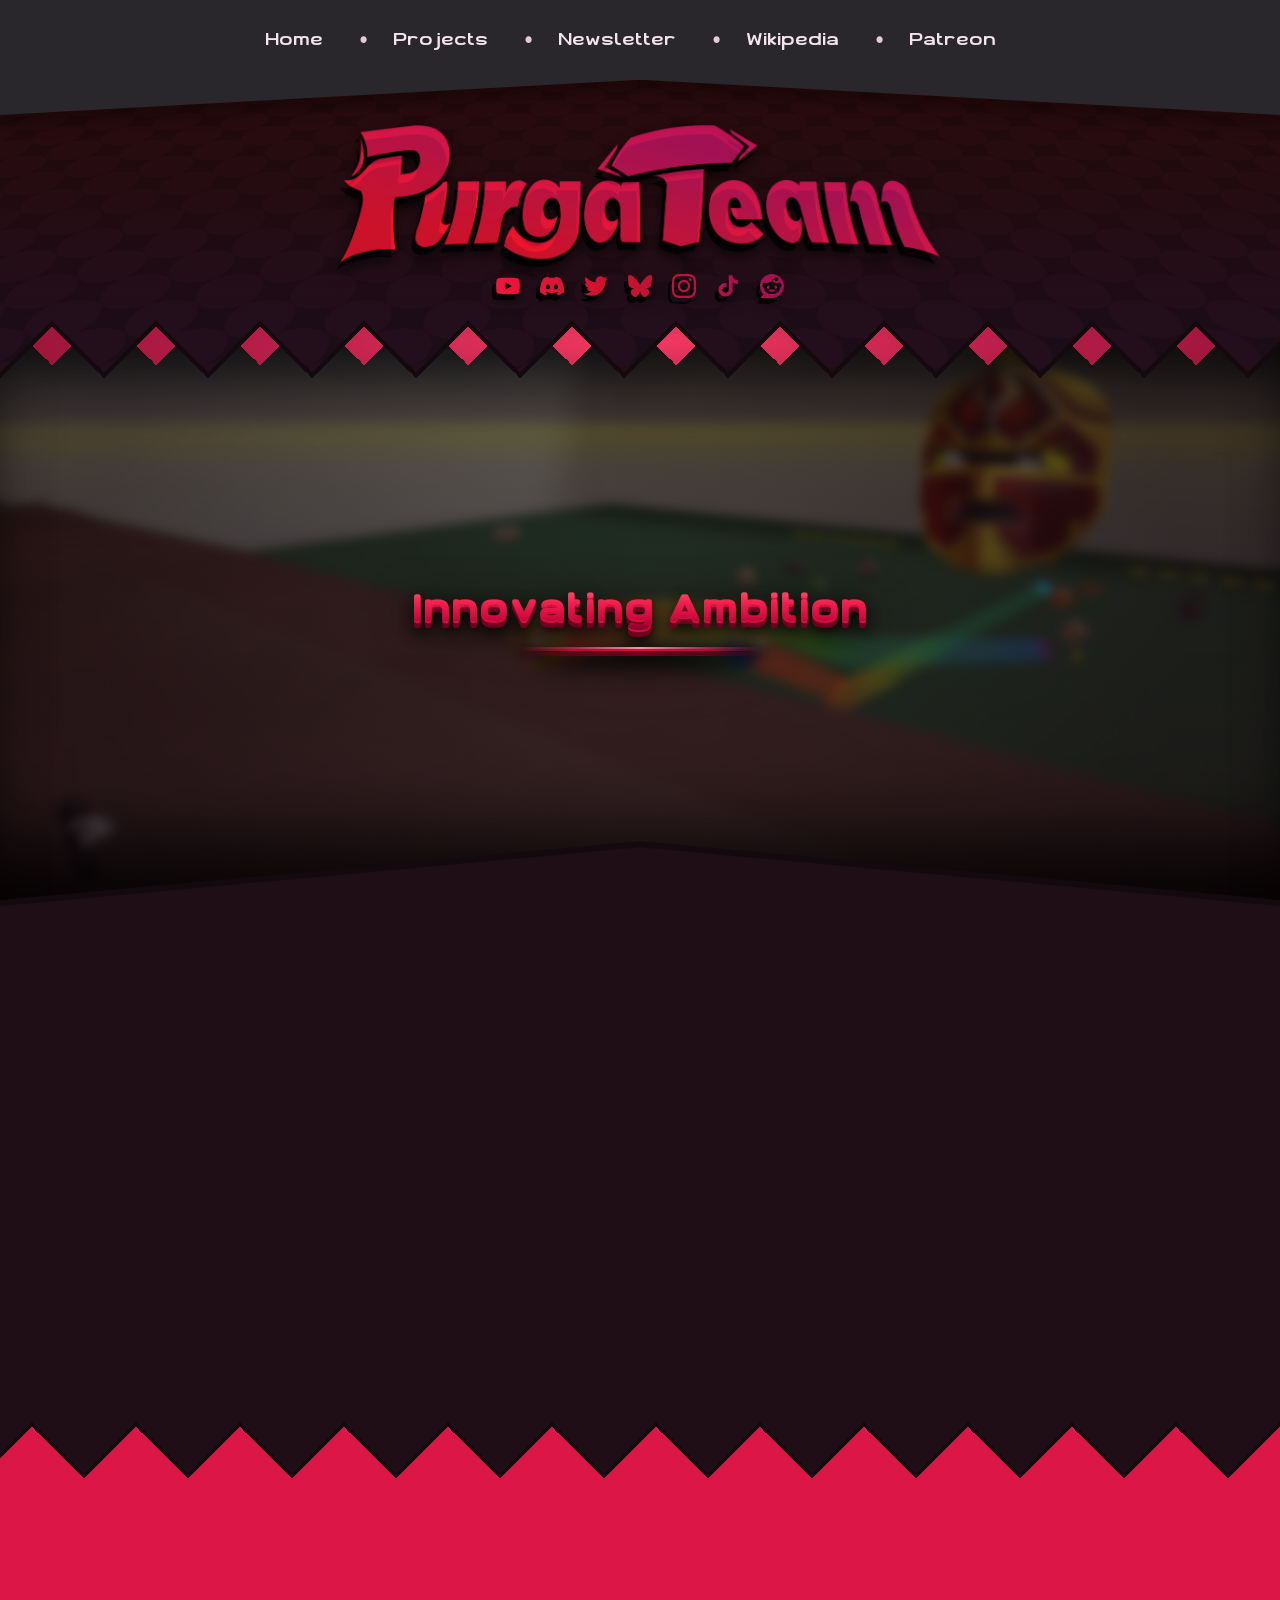
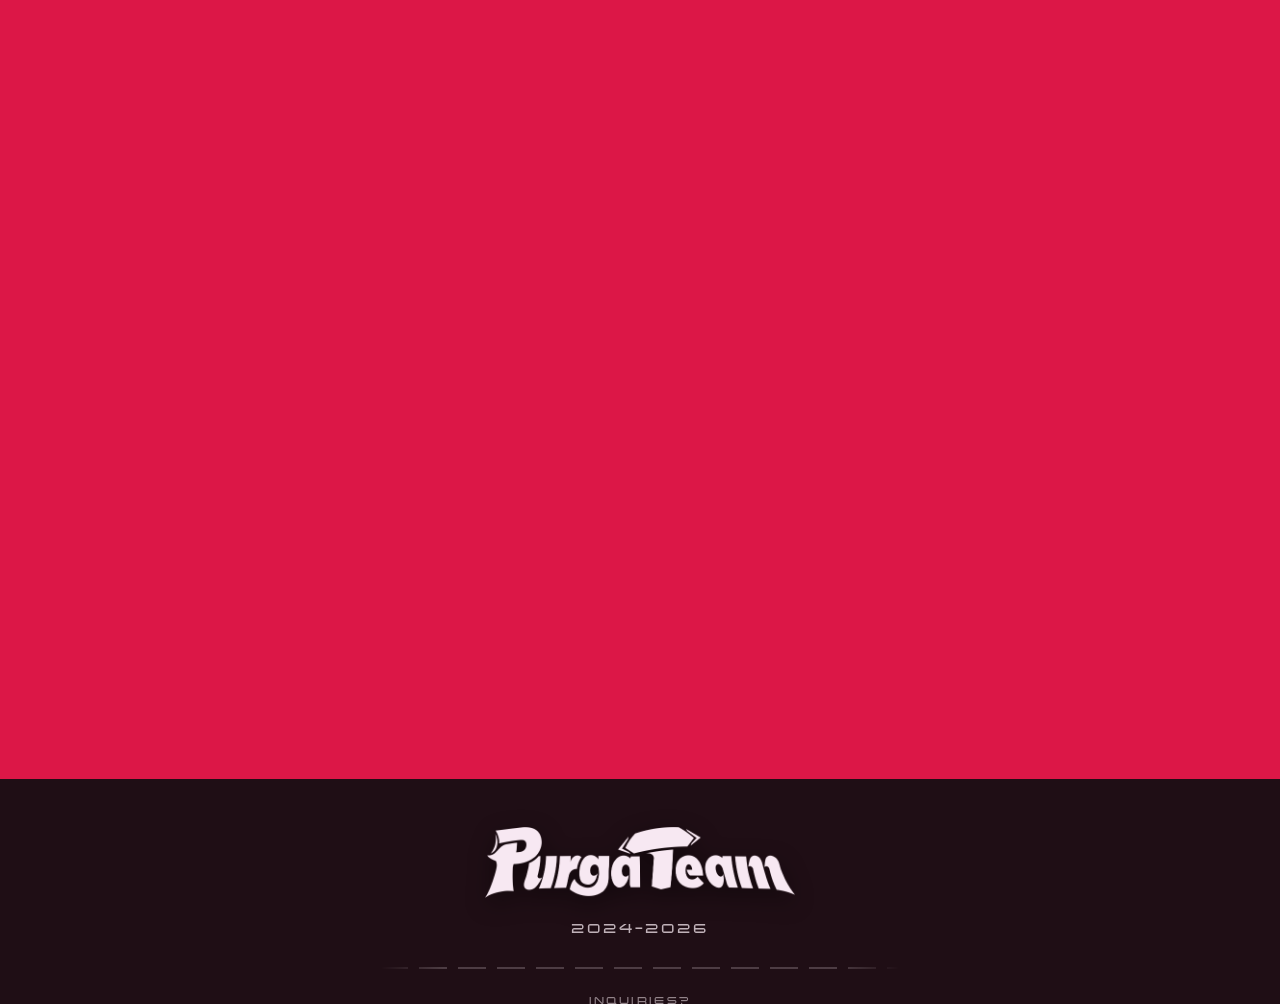
<file: index.html>
<!DOCTYPE html>
<html lang="en">
<head>
    <meta charset="UTF-8">
    <meta name="viewport" content="width=device-width, initial-scale=1.0">
    <title>Home | PurgaTeam</title>
    <link rel="icon" type="image/png" href="favicon-32x32.png">
    <script>try { if (localStorage.getItem("purgateam-animations") === "off") document.documentElement.classList.add("animations-off"); } catch {} if (window.name === "purgateam-page-transition" && !document.documentElement.classList.contains("animations-off")) document.documentElement.classList.add("page-transition-arriving");</script>
    <link rel="stylesheet" href="styles.css">
    <script src="script.js" defer></script>
</head>
<body class="home-page home-at-top">
    <div class="page-transition-overlay" aria-hidden="true"></div>
    <header>
        <div class="inner">
            <button class="primary-nav__toggle" type="button" aria-expanded="false" aria-controls="primary-nav-menu" aria-label="Open navigation">
                <span aria-hidden="true"></span>
                <span aria-hidden="true"></span>
                <span aria-hidden="true"></span>
            </button>
            <nav class="primary-nav" id="primary-nav-menu">
                <ul>
                    <li><a href="index.html"><span>Home</span></a></li>
                    <li><a href="projects/index.html" data-site-transition><span>Projects</span></a></li>
                    <li><a href="newsletter/index.html" data-site-transition><span>Newsletter</span></a></li>
                    <li><a href="https://wiki.purgateam.com/" target="_blank"><span>Wikipedia</span></a></li>
                    <li><a href="https://www.patreon.com/c/PurgaTeam" target="_blank" rel="noopener noreferrer"><span>Patreon</span></a></li>
                </ul>
            </nav>
        </div>
    </header>

        <section class="secondary-header page-secondary-header">
            <span class="secondary-header__checker-clip" aria-hidden="true"><span class="secondary-header__checker-plane"></span></span>
            <img class="secondary-header__logo" src="media/Images/PurgaTeam_Logo.png" alt="PurgaTeam">
            <nav class="secondary-header__socials" aria-label="Social media">
                <ul>
                    <li><a href="https://www.youtube.com/@purgateam" target="_blank" rel="noopener noreferrer"><img class="social-icon--base" src="media/SVGs/YouTube.svg" alt="YouTube"><img class="social-icon--hover" src="media/SVGs/YouTube.svg" alt="" aria-hidden="true"></a></li>
                    <li><a href="https://discord.gg/eR3pU9Sfu4" target="_blank" rel="noopener noreferrer"><img class="social-icon--base" src="media/SVGs/Discord.svg" alt="Discord"><img class="social-icon--hover" src="media/SVGs/Discord.svg" alt="" aria-hidden="true"></a></li>
                    <li><a href="https://x.com/TeamPurga/" target="_blank"><img class="social-icon--base" src="media/SVGs/Twitter.svg" alt="Twitter"><img class="social-icon--hover" src="media/SVGs/Twitter.svg" alt="" aria-hidden="true"></a></li>
                    <li><a href="https://bsky.app/profile/purgateam.bsky.social" target="_blank" rel="noopener noreferrer"><img class="social-icon--base" src="media/SVGs/Bluesky.svg" alt="Bluesky"><img class="social-icon--hover" src="media/SVGs/Bluesky.svg" alt="" aria-hidden="true"></a></li>
                    <li><a href="https://www.instagram.com/purgateam_/" target="_blank" rel="noopener noreferrer"><img class="social-icon--base" src="media/SVGs/Instagram.svg" alt="Instagram"><img class="social-icon--hover" src="media/SVGs/Instagram.svg" alt="" aria-hidden="true"></a></li>
                    <li><a href="https://www.tiktok.com/@purgateam_" target="_blank" rel="noopener noreferrer"><img class="social-icon--base" src="media/SVGs/TikTok.svg" alt="TikTok"><img class="social-icon--hover" src="media/SVGs/TikTok.svg" alt="" aria-hidden="true"></a></li>
                    <li><a href="https://www.reddit.com/r/PurgaTeam/" target="_blank" rel="noopener noreferrer"><img class="social-icon--base" src="media/SVGs/Reddit.svg" alt="Reddit"><img class="social-icon--hover" src="media/SVGs/Reddit.svg" alt="" aria-hidden="true"></a></li>
                </ul>
            </nav>
            <span class="secondary-header__edge-outline secondary-header__edge-outline--light" aria-hidden="true"></span>
            <span class="secondary-header__edge-outline secondary-header__edge-outline--dark" aria-hidden="true"></span>
            <span class="secondary-header__edge-texture" aria-hidden="true"></span>
        </section>
    <main>
        <div class="ambition-showcase-shell">
        <span class="ambition-showcase__curve-outline" aria-hidden="true"></span>
        <section class="ambition-showcase" aria-labelledby="ambition-title">
            <div class="ambition-showcase__backgrounds" aria-hidden="true">
                <div class="ambition-showcase__background ambition-showcase__background--current is-active is-zooming"></div>
                <div class="ambition-showcase__background ambition-showcase__background--next"></div>
            </div>
            <div class="ambition-showcase__shade" aria-hidden="true"></div>
            <a class="ambition-showcase__link" href="projects/index.html" aria-label="View PurgaTeam projects" data-site-transition>
                <h1 id="ambition-title" aria-label="Innovating Ambition">
                    <span class="ambition-showcase__letter" style="--letter-delay: 0ms" aria-hidden="true">I</span><span class="ambition-showcase__letter" style="--letter-delay: -110ms" aria-hidden="true">n</span><span class="ambition-showcase__letter" style="--letter-delay: -220ms" aria-hidden="true">n</span><span class="ambition-showcase__letter" style="--letter-delay: -330ms" aria-hidden="true">o</span><span class="ambition-showcase__letter" style="--letter-delay: -440ms" aria-hidden="true">v</span><span class="ambition-showcase__letter" style="--letter-delay: -550ms" aria-hidden="true">a</span><span class="ambition-showcase__letter" style="--letter-delay: -660ms" aria-hidden="true">t</span><span class="ambition-showcase__letter" style="--letter-delay: -770ms" aria-hidden="true">i</span><span class="ambition-showcase__letter" style="--letter-delay: -880ms" aria-hidden="true">n</span><span class="ambition-showcase__letter" style="--letter-delay: -990ms" aria-hidden="true">g</span><span class="ambition-showcase__letter ambition-showcase__letter--space" style="--letter-delay: -1100ms" aria-hidden="true"> </span><span class="ambition-showcase__letter" style="--letter-delay: -1210ms" aria-hidden="true">A</span><span class="ambition-showcase__letter" style="--letter-delay: -1320ms" aria-hidden="true">m</span><span class="ambition-showcase__letter" style="--letter-delay: -1430ms" aria-hidden="true">b</span><span class="ambition-showcase__letter" style="--letter-delay: -1540ms" aria-hidden="true">i</span><span class="ambition-showcase__letter" style="--letter-delay: -1650ms" aria-hidden="true">t</span><span class="ambition-showcase__letter" style="--letter-delay: -1760ms" aria-hidden="true">i</span><span class="ambition-showcase__letter" style="--letter-delay: -1870ms" aria-hidden="true">o</span><span class="ambition-showcase__letter" style="--letter-delay: -1980ms" aria-hidden="true">n</span>
                </h1>
            </a>
            <div class="ambition-showcase__description">
                <p>PurgaTeam is an indie entertainment studio made up of a group of friends.</p>
                <p>We create games, mods, video content, and all kinds of other media, putting as much care, creativity, and passion as we can into everything we make!</p>
            </div>
        </section>
        </div>

        <section class="gradient-section home-feed" aria-label="Latest from PurgaTeam">
            <div class="home-feed__grid">
                <div class="feed-card-reveal feed-card-reveal--video">
                    <div class="feed-card-tilt feed-card-tilt--video">
                        <article class="feed-card feed-card--video">
                            <header class="feed-card__header">
                                <h2>Latest Video</h2>
                            </header>

                            <div class="latest-video">
                                <div class="latest-video__embed">
                                    <iframe src="https://www.youtube.com/embed/EYhYzYEQYBo" title="My Little Company (Lethal Company Mod) || Announcement Trailer" allow="accelerometer; autoplay; clipboard-write; encrypted-media; gyroscope; picture-in-picture; web-share" referrerpolicy="strict-origin-when-cross-origin" allowfullscreen></iframe>
                                </div>
                            </div>
                        </article>
                    </div>
                </div>

                <div class="feed-card-reveal feed-card-reveal--newsletter">
                    <div class="feed-card-tilt feed-card-tilt--newsletter">
                        <a class="feed-card feed-card--newsletter" href="newsletter/index.html" aria-label="Read the latest newsletter" data-site-transition>
                            <header class="feed-card__header feed-card__header--right">
                                <h2>Latest Newsletter</h2>
                            </header>

                            <div class="latest-newsletter latest-newsletter--thumbnail" data-latest-newsletter-preview></div>
                        </a>
                    </div>
                </div>
            </div>
        </section>

        <section class="home-next-section team-section has-scroll-reveal" aria-labelledby="team-title">
            <div class="team-section__inner">
                <header class="team-section__heading">
                    <h2 id="team-title">Meet the Team</h2>
                </header>

                <div class="team-stage">
                        <div class="team-stage__visual" aria-hidden="true">
                            <img src="media/Members/WhatsDown.png" alt="" data-team-visual>
                        </div>
                        <div class="team-stage__texture" aria-hidden="true"></div>
                        <div class="team-stage__wash" aria-hidden="true"></div>

                        <article class="team-stage__content" aria-live="polite">
                            <nav class="team-stage__socials" data-team-socials aria-label="WhatsDown social links">
                                <a href="https://x.com/WhatsDowns" target="_blank" rel="noopener noreferrer" aria-label="WhatsDown on X"><img src="media/SVGs/Twitter.svg" alt="" aria-hidden="true"></a>
                                <a href="https://www.youtube.com/c/WhatsDown" target="_blank" rel="noopener noreferrer" aria-label="WhatsDown on YouTube"><img src="media/SVGs/YouTube.svg" alt="" aria-hidden="true"></a>
                            </nav>
                            <h3 data-team-name>WhatsDown</h3>
                            <p class="team-stage__role" data-team-role>Creator | Game, Web &amp; Graphic Designer | Programmer | Video Editor | Artist | Musician | Voice Actor | Writer</p>
                            <div class="team-stage__divider" aria-hidden="true"></div>
                            <p class="team-stage__bio" data-team-bio>Hey all!

I'm the main creator/founder of PurgaTeam, which I started back at the beginning of 2024. It's always been a dream of mine to pursue game development and content creation, which by now has expanded to more than just those two. I'm happy to have the opportunity to express both of these creative outlets together with my pals.

I really hope to inspire y'all following our journey, to create just as we do and follow your dreams. And I hope you'll stick around and join our wonderful community :]</p>
                        </article>

                        <aside class="team-roster" aria-label="Choose a team member">
                            <div class="team-roster__group">
                                <h3>Founders</h3>
                                <button class="team-roster__member is-active" type="button" aria-label="Show WhatsDown" aria-pressed="true" data-member-name="WhatsDown" data-member-role="Creator | Game, Web &amp; Graphic Designer | Programmer | Video Editor | Artist | Musician | Voice Actor | Writer" data-member-description="Hey all!&#10;&#10;I'm the main creator/founder of PurgaTeam, which I started back at the beginning of 2024. It's always been a dream of mine to pursue game development and content creation, which by now has expanded to more than just those two. I'm happy to have the opportunity to express both of these creative outlets together with my pals.&#10;&#10;I really hope to inspire y'all following our journey, to create just as we do and follow your dreams. And I hope you'll stick around and join our wonderful community :]" data-member-image="media/Members/WhatsDown.png" data-member-x="https://x.com/WhatsDowns" data-member-youtube="https://www.youtube.com/c/WhatsDown">
                                    <span class="team-roster__thumb"><img src="media/Members/WhatsDown.png" alt=""></span>
                                </button>
                                <button class="team-roster__member" type="button" aria-label="Show Chasmy" aria-pressed="false" data-member-name="Chasmy" data-member-role="Lead Game Designer | Modeler | Musician | Voice Actor | Writer" data-member-description="" data-member-image="media/Members/Chasmy.png" data-member-x="https://x.com/ChasmyW" data-member-youtube="https://www.youtube.com/@Chasmytheman">
                                    <span class="team-roster__thumb"><img src="media/Members/Chasmy.png" alt=""></span>
                                </button>
                                <button class="team-roster__member" type="button" aria-label="Show Sassy Gangster" aria-pressed="false" data-member-name="Sassy Gangster" data-member-role="Social Media Manager | Video Editor | Voice Actor | Writer" data-member-description="" data-member-image="media/Members/Sassy Gangster.png" data-member-x="https://x.com/SassyGangsterYT" data-member-youtube="https://www.youtube.com/channel/UCDLqBfKRifdUSwKCsXAiXrg" data-member-instagram="https://www.instagram.com/sassygangsteryt/">
                                    <span class="team-roster__thumb"><img src="media/Members/Sassy Gangster.png" alt=""></span>
                                </button>
                            </div>

                            <div class="team-roster__group team-roster__group--developers">
                                <h3>Developers</h3>

                                <button class="team-roster__member" type="button" aria-label="Show Tsuchi" aria-pressed="false" data-member-name="Tsuchi" data-member-role="Game &amp; Graphic Designer | Artist &amp; Animator | Modeler | Musician | Voice Actor | Writer" data-member-description="" data-member-image="media/Members/Tsuchi.png" data-member-x="https://x.com/tsuchiphox" data-member-youtube="https://www.youtube.com/channel/UCOBGlB3WnVcHr1_Z3G5G9bA">
                                    <span class="team-roster__thumb"><img src="media/Members/Tsuchi.png" alt=""></span>
                                </button>
                                <button class="team-roster__member" type="button" aria-label="Show DUSKWISE" aria-pressed="false" data-member-name="DUSKWISE" data-member-role="Game &amp; Graphic Designer | Programmer | Writer" data-member-description="" data-member-image="media/Members/DUSKWISE.png" data-member-youtube="https://www.youtube.com/@duskwisedev">
                                    <span class="team-roster__thumb"><img src="media/Members/DUSKWISE.png" alt=""></span>
                                </button>
                                <button class="team-roster__member" type="button" aria-label="Show random1zer" aria-pressed="false" data-member-name="random1zer" data-member-role="Artist &amp; Animator | Writer" data-member-description="" data-member-image="media/Members/random1zer.png">
                                    <span class="team-roster__thumb"><img src="media/Members/random1zer.png" alt=""></span>
                                </button>
                                <button class="team-roster__member" type="button" aria-label="Show SwagBacon" aria-pressed="false" data-member-name="SwagBacon" data-member-role="Musician" data-member-description="" data-member-image="media/Members/SwagBacon.png" data-member-youtube="https://www.youtube.com/@swaggiestbacon">
                                    <span class="team-roster__thumb"><img src="media/Members/SwagBacon.png" alt=""></span>
                                </button>
                                <button class="team-roster__member" type="button" aria-label="Show evub" aria-pressed="false" data-member-name="evub" data-member-role="Graphic Designer | Artist | Musician" data-member-description="" data-member-image="media/Members/evub.png" data-member-x="https://x.com/evub_">
                                    <span class="team-roster__thumb"><img src="media/Members/evub.png" alt=""></span>
                                </button>
                                <button class="team-roster__member" type="button" aria-label="Show Dillon Howland" aria-pressed="false" data-member-name="Dillon Howland" data-member-role="Musician" data-member-description="" data-member-image="media/Members/Dillon Howland.png" data-member-x="https://x.com/auuchen" data-member-youtube="https://www.youtube.com/@dillonmhowland" data-member-instagram="https://www.instagram.com/deverauxaeuchen/" data-member-bluesky="https://bsky.app/profile/dillonhowland.net">
                                    <span class="team-roster__thumb"><img src="media/Members/Dillon Howland.png" alt=""></span>
                                </button>
                                <button class="team-roster__member" type="button" aria-label="Show twompy" aria-pressed="false" data-member-name="twompy" data-member-role="Modeler &amp; Animator" data-member-description="" data-member-image="media/Members/twompy.png">
                                    <span class="team-roster__thumb"><img src="media/Members/twompy.png" alt=""></span>
                                </button>
                                <button class="team-roster__member" type="button" aria-label="Show SarahphinaSP" aria-pressed="false" data-member-name="SarahphinaSP" data-member-role="Artist | Voice Actor | Writer" data-member-description="" data-member-image="media/Members/SarahphinaSP.png" data-member-x="https://x.com/SarahphinaSP">
                                    <span class="team-roster__thumb"><img src="media/Members/SarahphinaSP.png" alt=""></span>
                                </button>
                                <button class="team-roster__member" type="button" aria-label="Show Throttle" aria-pressed="false" data-member-name="Throttle" data-member-role="Graphic Designer | Artist &amp; Animator" data-member-description="" data-member-image="media/Members/Throttle.png" data-member-x="https://x.com/COLDPRION147774">
                                    <span class="team-roster__thumb"><img src="media/Members/Throttle.png" alt=""></span>
                                </button>
                                <button class="team-roster__member" type="button" aria-label="Show PBF Guy" aria-pressed="false" data-member-name="PBF Guy" data-member-role="Writer | The Idea Guy" data-member-description="" data-member-image="media/Members/PBF Guy.png">
                                    <span class="team-roster__thumb"><img src="media/Members/PBF Guy.png" alt=""></span>
                                </button>
                            </div>
                        </aside>
                </div>
            </div>
        </section>
    </main>

    <div class="footer-shell">
        <footer>
            <div class="footer__inner">
                <img class="footer__logo" src="media/Images/PurgaTeam_Logo.png" alt="PurgaTeam">
                <p class="footer__years">2024-2026</p>
                <address class="footer__inquiries">
                    <span>Inquiries?</span>
                    <a href="mailto:purgateamofficial@gmail.com">purgateamofficial@gmail.com</a>
                </address>
                <label class="footer__animation-control">
                    <span>Animations</span>
                    <input type="checkbox" data-animation-switch role="switch" checked>
                    <span class="footer__animation-track" aria-hidden="true"></span>
                </label>
            </div>
        </footer>
    </div>
</body>
</html>
</file>
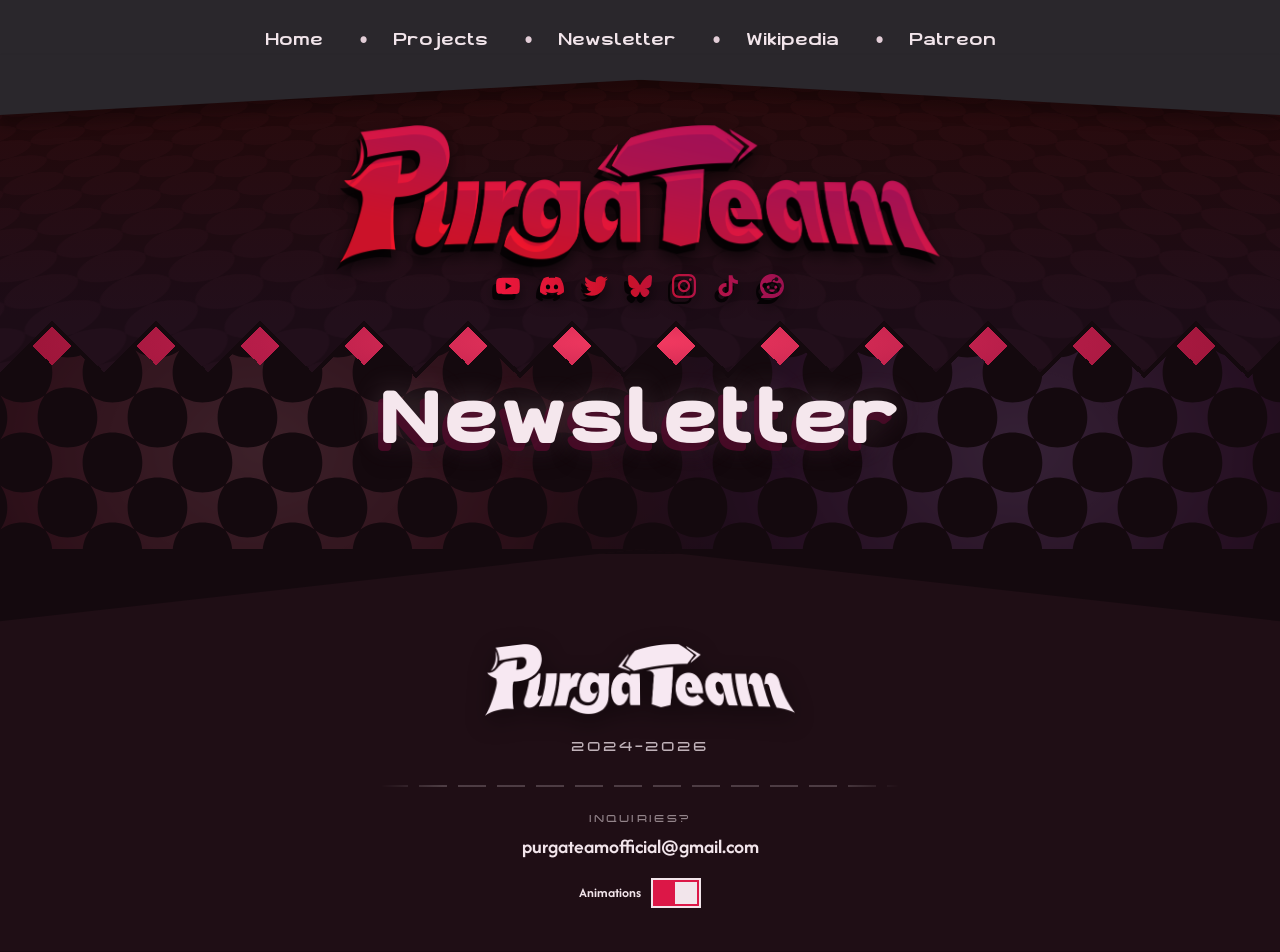
<file: newsletter/index.html>
<!DOCTYPE html>
<html lang="en">
<head>
    <meta charset="UTF-8">
    <meta name="viewport" content="width=device-width, initial-scale=1.0">
    <title>Newsletter | PurgaTeam</title>
    <link rel="icon" type="image/png" href="../favicon-32x32.png">
    <script>try { if (localStorage.getItem("purgateam-animations") === "off") document.documentElement.classList.add("animations-off"); } catch {} if (window.name === "purgateam-page-transition" && !document.documentElement.classList.contains("animations-off")) document.documentElement.classList.add("page-transition-arriving");</script>
    <link rel="stylesheet" href="../styles.css">
    <script src="../script.js" defer></script>
</head>
<body class="newsletter-page" data-asset-root="../">
    <div class="page-transition-overlay" aria-hidden="true"></div>

    <header>
        <div class="inner">
            <button class="primary-nav__toggle" type="button" aria-expanded="false" aria-controls="primary-nav-menu" aria-label="Open navigation">
                <span aria-hidden="true"></span>
                <span aria-hidden="true"></span>
                <span aria-hidden="true"></span>
            </button>
            <nav class="primary-nav" id="primary-nav-menu">
                <ul>
                    <li><a href="../index.html" data-site-transition><span>Home</span></a></li>
                    <li><a href="../projects/index.html" data-site-transition><span>Projects</span></a></li>
                    <li><a href="index.html" aria-current="page"><span>Newsletter</span></a></li>
                    <li><a href="https://wiki.purgateam.com/" target="_blank" rel="noopener noreferrer"><span>Wikipedia</span></a></li>
                    <li><a href="https://www.patreon.com/c/PurgaTeam" target="_blank" rel="noopener noreferrer"><span>Patreon</span></a></li>
                </ul>
            </nav>
        </div>
    </header>

    <section class="secondary-header page-secondary-header">
        <span class="secondary-header__checker-clip" aria-hidden="true"><span class="secondary-header__checker-plane"></span></span>
        <img class="secondary-header__logo" src="../media/Images/PurgaTeam_Logo.png" alt="PurgaTeam">
        <nav class="secondary-header__socials" aria-label="Social media">
            <ul>
                <li><a href="https://www.youtube.com/@purgateam" target="_blank" rel="noopener noreferrer"><img class="social-icon--base" src="../media/SVGs/YouTube.svg" alt="YouTube"><img class="social-icon--hover" src="../media/SVGs/YouTube.svg" alt="" aria-hidden="true"></a></li>
                <li><a href="https://discord.gg/eR3pU9Sfu4" target="_blank" rel="noopener noreferrer"><img class="social-icon--base" src="../media/SVGs/Discord.svg" alt="Discord"><img class="social-icon--hover" src="../media/SVGs/Discord.svg" alt="" aria-hidden="true"></a></li>
                <li><a href="https://x.com/TeamPurga/" target="_blank" rel="noopener noreferrer"><img class="social-icon--base" src="../media/SVGs/Twitter.svg" alt="Twitter"><img class="social-icon--hover" src="../media/SVGs/Twitter.svg" alt="" aria-hidden="true"></a></li>
                <li><a href="https://bsky.app/profile/purgateam.bsky.social" target="_blank" rel="noopener noreferrer"><img class="social-icon--base" src="../media/SVGs/Bluesky.svg" alt="Bluesky"><img class="social-icon--hover" src="../media/SVGs/Bluesky.svg" alt="" aria-hidden="true"></a></li>
                <li><a href="https://www.instagram.com/purgateam_/" target="_blank" rel="noopener noreferrer"><img class="social-icon--base" src="../media/SVGs/Instagram.svg" alt="Instagram"><img class="social-icon--hover" src="../media/SVGs/Instagram.svg" alt="" aria-hidden="true"></a></li>
                <li><a href="https://www.tiktok.com/@purgateam_" target="_blank" rel="noopener noreferrer"><img class="social-icon--base" src="../media/SVGs/TikTok.svg" alt="TikTok"><img class="social-icon--hover" src="../media/SVGs/TikTok.svg" alt="" aria-hidden="true"></a></li>
                <li><a href="https://www.reddit.com/r/PurgaTeam/" target="_blank" rel="noopener noreferrer"><img class="social-icon--base" src="../media/SVGs/Reddit.svg" alt="Reddit"><img class="social-icon--hover" src="../media/SVGs/Reddit.svg" alt="" aria-hidden="true"></a></li>
            </ul>
        </nav>
        <span class="secondary-header__edge-outline secondary-header__edge-outline--light" aria-hidden="true"></span>
        <span class="secondary-header__edge-outline secondary-header__edge-outline--dark" aria-hidden="true"></span>
        <span class="secondary-header__edge-texture" aria-hidden="true"></span>
    </section>

    <main class="newsletter-main">
        <section class="newsletter-archive" aria-labelledby="newsletter-title">
            <div class="newsletter-archive__texture" aria-hidden="true"></div>
            <header class="newsletter-archive__heading">
                <h1 id="newsletter-title">Newsletter</h1>
            </header>

            <div class="newsletter-carousel">
                <button class="newsletter-carousel__arrow newsletter-carousel__arrow--previous" type="button" aria-label="Show previous newsletters" data-newsletter-previous hidden>
                    <span aria-hidden="true">&lsaquo;</span>
                </button>

                <div class="newsletter-carousel__viewport" data-newsletter-viewport>
                    <div class="newsletter-archive__grid" id="newsletter-grid"></div>
                </div>

                <button class="newsletter-carousel__arrow newsletter-carousel__arrow--next" type="button" aria-label="Show more newsletters" data-newsletter-next hidden>
                    <span aria-hidden="true">&rsaquo;</span>
                </button>
            </div>
        </section>
    </main>

    <div class="footer-shell">
        <footer>
            <div class="footer__inner">
                <img class="footer__logo" src="../media/Images/PurgaTeam_Logo.png" alt="PurgaTeam">
                <p class="footer__years">2024-2026</p>
                <address class="footer__inquiries">
                    <span>Inquiries?</span>
                    <a href="mailto:purgateamofficial@gmail.com">purgateamofficial@gmail.com</a>
                </address>
                <label class="footer__animation-control">
                    <span>Animations</span>
                    <input type="checkbox" data-animation-switch role="switch" checked>
                    <span class="footer__animation-track" aria-hidden="true"></span>
                </label>
            </div>
        </footer>
    </div>
</body>
</html>
</file>
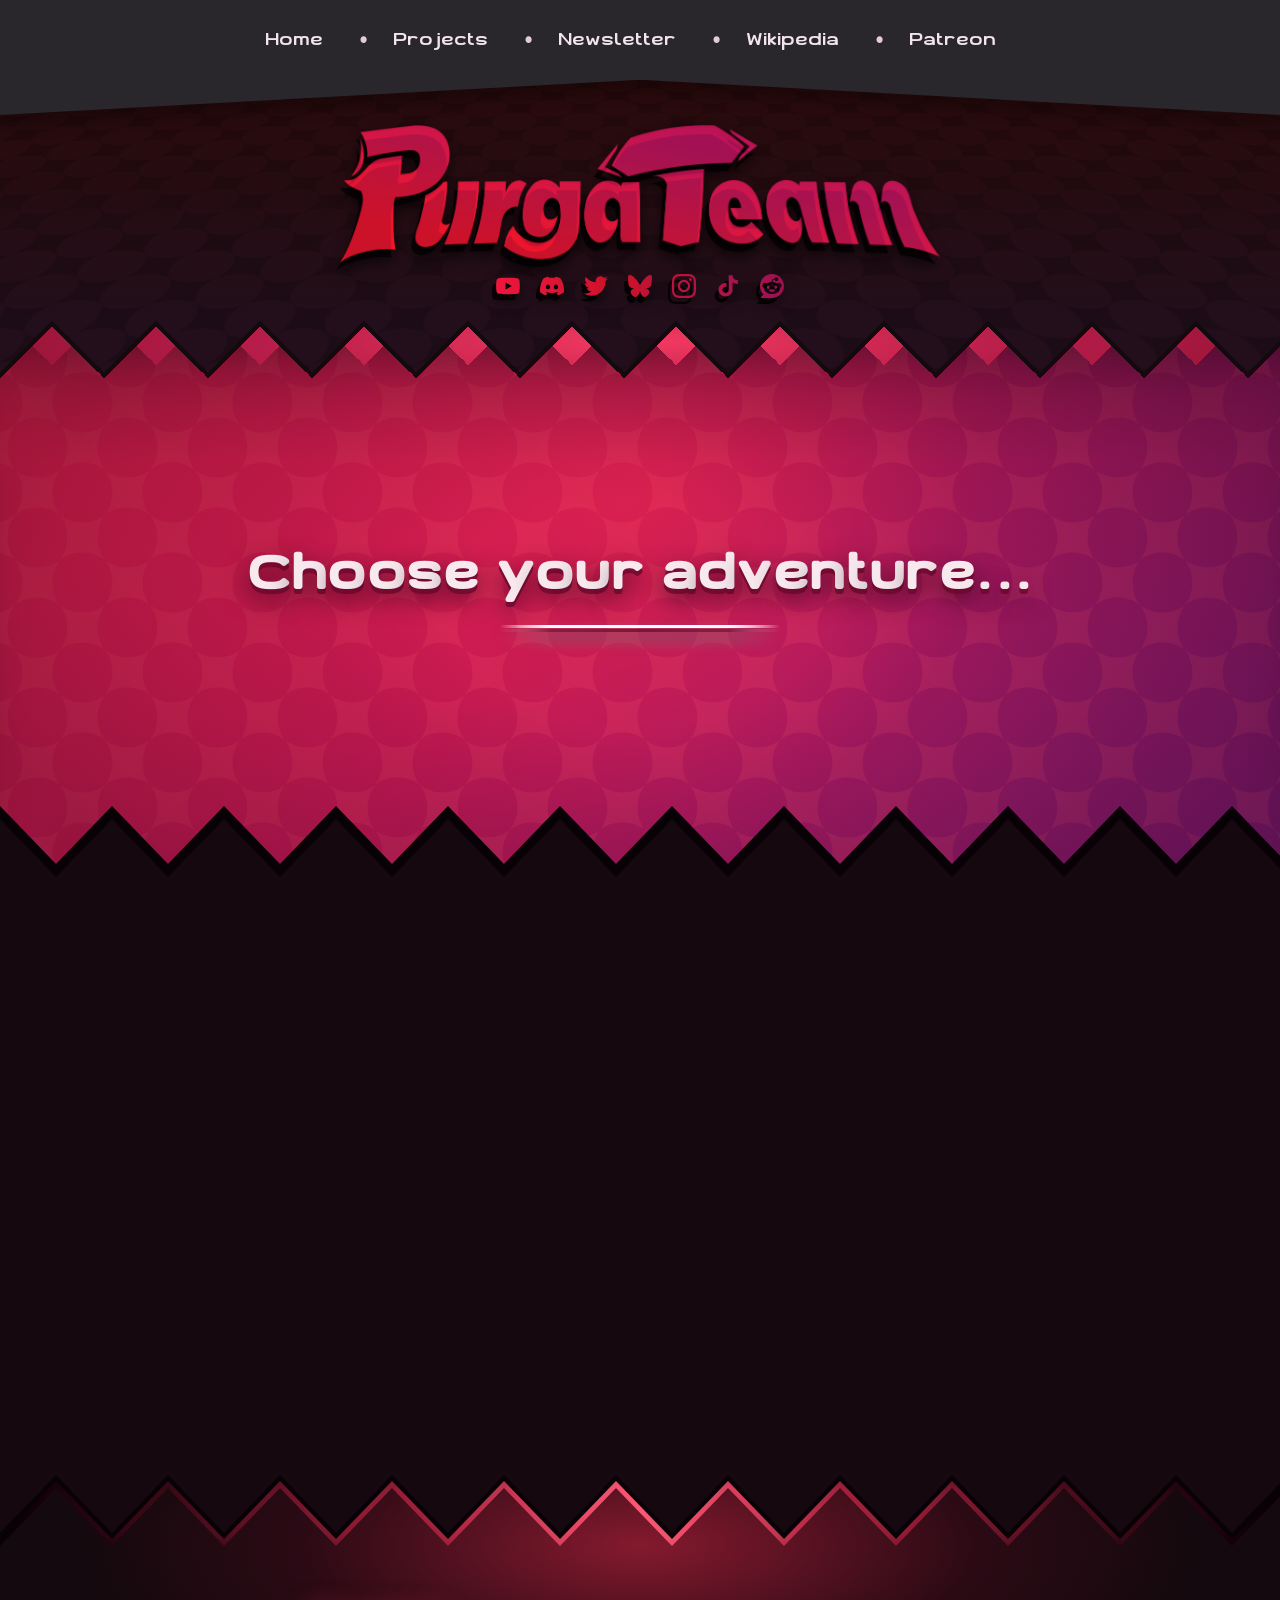
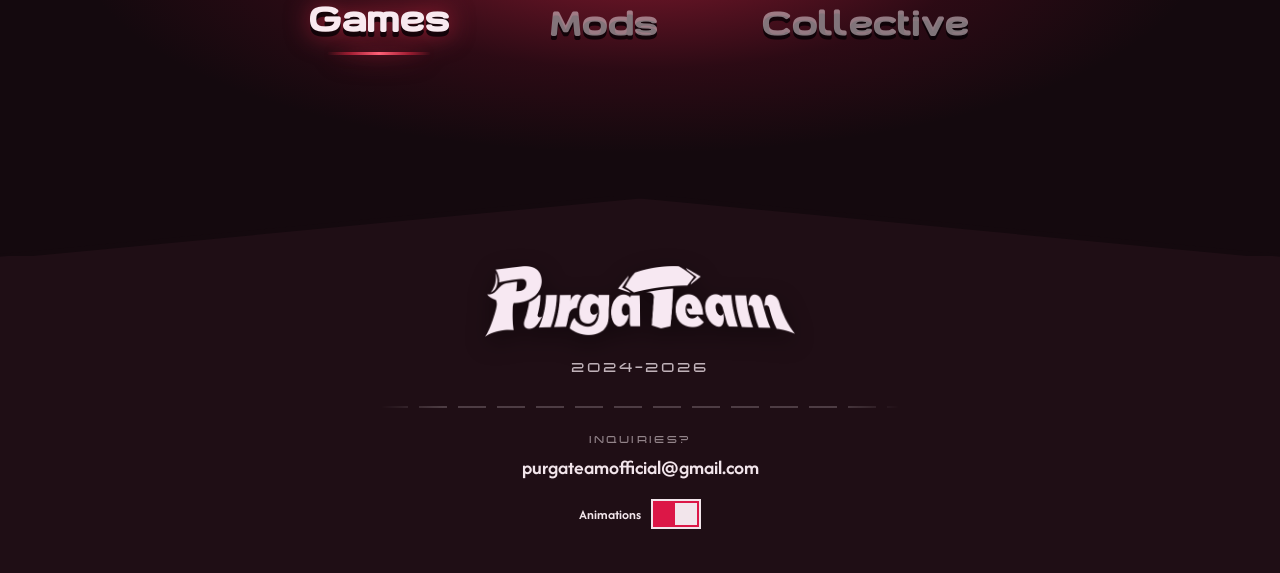
<file: projects/index.html>
<!DOCTYPE html>
<html lang="en">
<head>
    <meta charset="UTF-8">
    <meta name="viewport" content="width=device-width, initial-scale=1.0">
    <title>Projects | PurgaTeam</title>
    <link rel="icon" type="image/png" href="../favicon-32x32.png">
    <script>try { if (localStorage.getItem("purgateam-animations") === "off") document.documentElement.classList.add("animations-off"); } catch {} if (window.name === "purgateam-page-transition" && !document.documentElement.classList.contains("animations-off")) document.documentElement.classList.add("page-transition-arriving");</script>
    <link rel="stylesheet" href="../styles.css">
    <script src="../script.js" defer></script>
</head>
<body class="projects-page" data-asset-root="../">
    <div class="page-transition-overlay" aria-hidden="true"></div>
    <header>
        <div class="inner">
            <button class="primary-nav__toggle" type="button" aria-expanded="false" aria-controls="primary-nav-menu" aria-label="Open navigation">
                <span aria-hidden="true"></span>
                <span aria-hidden="true"></span>
                <span aria-hidden="true"></span>
            </button>
            <nav class="primary-nav" id="primary-nav-menu">
                <ul>
                    <li><a href="../index.html" data-site-transition><span>Home</span></a></li>
                    <li><a href="index.html" aria-current="page"><span>Projects</span></a></li>
                    <li><a href="../newsletter/index.html" data-site-transition><span>Newsletter</span></a></li>
                    <li><a href="https://wiki.purgateam.com/" target="_blank" rel="noopener noreferrer"><span>Wikipedia</span></a></li>
                    <li><a href="https://www.patreon.com/c/PurgaTeam" target="_blank" rel="noopener noreferrer"><span>Patreon</span></a></li>
                </ul>
            </nav>
        </div>
    </header>

        <section class="secondary-header page-secondary-header">
            <span class="secondary-header__checker-clip" aria-hidden="true"><span class="secondary-header__checker-plane"></span></span>
            <img class="secondary-header__logo" src="../media/Images/PurgaTeam_Logo.png" alt="PurgaTeam">
            <nav class="secondary-header__socials" aria-label="Social media">
                <ul>
                    <li><a href="https://www.youtube.com/@purgateam" target="_blank" rel="noopener noreferrer"><img class="social-icon--base" src="../media/SVGs/YouTube.svg" alt="YouTube"><img class="social-icon--hover" src="../media/SVGs/YouTube.svg" alt="" aria-hidden="true"></a></li>
                    <li><a href="https://discord.gg/eR3pU9Sfu4" target="_blank" rel="noopener noreferrer"><img class="social-icon--base" src="../media/SVGs/Discord.svg" alt="Discord"><img class="social-icon--hover" src="../media/SVGs/Discord.svg" alt="" aria-hidden="true"></a></li>
                    <li><a href="https://x.com/TeamPurga/" target="_blank" rel="noopener noreferrer"><img class="social-icon--base" src="../media/SVGs/Twitter.svg" alt="Twitter"><img class="social-icon--hover" src="../media/SVGs/Twitter.svg" alt="" aria-hidden="true"></a></li>
                    <li><a href="https://bsky.app/profile/purgateam.bsky.social" target="_blank" rel="noopener noreferrer"><img class="social-icon--base" src="../media/SVGs/Bluesky.svg" alt="Bluesky"><img class="social-icon--hover" src="../media/SVGs/Bluesky.svg" alt="" aria-hidden="true"></a></li>
                    <li><a href="https://www.instagram.com/purgateam_/" target="_blank" rel="noopener noreferrer"><img class="social-icon--base" src="../media/SVGs/Instagram.svg" alt="Instagram"><img class="social-icon--hover" src="../media/SVGs/Instagram.svg" alt="" aria-hidden="true"></a></li>
                    <li><a href="https://www.tiktok.com/@purgateam_" target="_blank" rel="noopener noreferrer"><img class="social-icon--base" src="../media/SVGs/TikTok.svg" alt="TikTok"><img class="social-icon--hover" src="../media/SVGs/TikTok.svg" alt="" aria-hidden="true"></a></li>
                    <li><a href="https://www.reddit.com/r/PurgaTeam/" target="_blank" rel="noopener noreferrer"><img class="social-icon--base" src="../media/SVGs/Reddit.svg" alt="Reddit"><img class="social-icon--hover" src="../media/SVGs/Reddit.svg" alt="" aria-hidden="true"></a></li>
                </ul>
            </nav>
            <span class="secondary-header__edge-outline secondary-header__edge-outline--light" aria-hidden="true"></span>
            <span class="secondary-header__edge-outline secondary-header__edge-outline--dark" aria-hidden="true"></span>
            <span class="secondary-header__edge-texture" aria-hidden="true"></span>
        </section>

    <main class="projects-main">
        <div class="projects-adventure-surface" aria-hidden="true">
            <span class="projects-adventure-surface__checker"></span>
        </div>
        <section class="projects-intro" aria-labelledby="projects-title">
            <div class="projects-intro__checker" aria-hidden="true"></div>
            <h1 id="projects-title">Choose your adventure...</h1>
        </section>

        <section class="projects-catalog" aria-label="PurgaTeam projects">
            <div class="projects-catalog__curve" aria-hidden="true">
                <span class="projects-zigzag-outline projects-zigzag-outline--dark"></span>
                <span class="projects-zigzag-outline projects-zigzag-outline--accent"></span>
            </div>
            <div class="project-carousel" data-project-carousel>
                <div class="project-stack" data-project-viewport tabindex="0" aria-label="Choose a project">

                <a class="project-panel project-panel--mlc" href="mlc/index.html" data-project-type="mods" data-site-transition aria-label="View the My Little Company project page">
                    <img class="project-panel__background" src="../media/Images/Screenshots/4.png" alt="" aria-hidden="true">
                    <span class="project-panel__logo-frame"><img class="project-panel__logo" src="../media/Images/Logos/My Little Company.png" alt="My Little Company"></span>
                    <span class="project-panel__description">My Little Pony enters the Lethal Company universe as an expansion pack to the original game! The ponies are tasked by Princess Luna to oversee some of the long abandoned moons and collect their forgotten resources, while learning of and avoiding the various creatures hidden inside.</span>
                    <span class="project-panel__action">Check it out <span aria-hidden="true">&rarr;</span></span>
                    <span class="project-panel__divider" aria-hidden="true"></span>
                </a>

                <div class="project-panel project-panel--wtbcr" data-project-type="games" data-project-placeholder aria-label="When The Ballzes Come: Reborn - project page coming soon">
                    <img class="project-panel__background" src="../media/Images/Screenshots/3.png" alt="" aria-hidden="true">
                    <span class="project-panel__logo-frame"><img class="project-panel__logo" src="../media/Images/Logos/When The Ballzes Come Reborn.png" alt="When The Ballzes Come: Reborn"></span>
                    <span class="project-panel__description">A modern reconstruction of a ROBLOX game called When The Ballzes Come, a 2013 PvE round-based horde game. Return to your childhood as it embraces the classic vibe, packed with brand new features and mechanics not present in the original game to spice up the experience!</span>
                    <span class="project-panel__action">Coming soon!</span>
                    <span class="project-panel__divider" aria-hidden="true"></span>
                </div>

                <div class="project-panel project-panel--wov" data-project-type="mods" data-project-placeholder aria-label="Wheel of Vetus - project page coming soon">
                    <img class="project-panel__background" src="../media/Images/Screenshots/5.png" alt="" aria-hidden="true">
                    <span class="project-panel__logo-frame"><img class="project-panel__logo" src="../media/Images/Logos/Wheel of Vetus.png" alt="Wheel of Vetus"></span>
                    <span class="project-panel__description"><br>A client-server Minecraft mod that adds a fully customizable wheel! At set intervals, it spins to trigger different events in the world, with customizable segments, colors, names, timing, spin speed, and effects, giving you full control over how it behaves.</span>
                    <span class="project-panel__action">Coming soon!</span>
                    <span class="project-panel__divider" aria-hidden="true"></span>
                </div>

                <div class="project-panel project-panel--snhnsne" data-project-type="collective" data-project-placeholder aria-label="snhnsne - project page coming soon">
                    <img class="project-panel__background" src="../media/Images/Screenshots/6.png" alt="" aria-hidden="true">
                    <span class="project-panel__logo-frame"><img class="project-panel__logo" src="../media/Images/Logos/snhnsne.png" alt="snhnsne"></span>
                    <span class="project-panel__description"><br><br>See no evil, hear no evil, speak no evil, do no evil.</span>
                    <span class="project-panel__action">Coming soon!</span>
                    <span class="project-panel__divider" aria-hidden="true"></span>
                </div>
                </div>
            </div>
        </section>

        <section class="projects-category-selector" aria-label="Choose a project category">
            <div class="projects-category-selector__separator" aria-hidden="true">
                <span class="projects-zigzag-outline projects-zigzag-outline--dark"></span>
                <span class="projects-zigzag-outline projects-zigzag-outline--accent"></span>
                <span class="projects-zigzag-outline projects-zigzag-outline--fill"></span>
            </div>
            <div class="projects-category-selector__buttons">
                <button class="is-active" type="button" data-project-filter="games" aria-pressed="true">Games</button>
                <button type="button" data-project-filter="mods" aria-pressed="false">Mods</button>
                <button type="button" data-project-filter="collective" aria-pressed="false">Collective</button>
            </div>
        </section>
    </main>

    <div class="footer-shell">
        <footer>
            <div class="footer__inner">
                <img class="footer__logo" src="../media/Images/PurgaTeam_Logo.png" alt="PurgaTeam">
                <p class="footer__years">2024-2026</p>
                <address class="footer__inquiries">
                    <span>Inquiries?</span>
                    <a href="mailto:purgateamofficial@gmail.com">purgateamofficial@gmail.com</a>
                </address>
                <label class="footer__animation-control">
                    <span>Animations</span>
                    <input type="checkbox" data-animation-switch role="switch" checked>
                    <span class="footer__animation-track" aria-hidden="true"></span>
                </label>
            </div>
        </footer>
    </div>

</body>
</html>
</file>
<file: styles.css>
/*Fonts */
@font-face {
    font-family: 'Gotham Narrow Black';
    src: url('media/Fonts/GothamNarrow-Black.otf') format('opentype');
    font-weight: normal;
    font-style: normal;
}

@font-face {
    font-family: 'Afacad Flux';
    src: url('media/Fonts/AfacadFlux.ttf') format('truetype');
    font-weight: 100 900;
    font-style: normal;
}

@font-face {
    font-family: 'Changeling Neo';
    src: url('media/Fonts/Changeling Neo_Bold.ttf') format('truetype');
    font-weight: 700;
    font-style: normal;
    font-display: swap;
}

@font-face {
    font-family: 'Antaris CF';
    src: url('media/Fonts/Antaris_CF.otf') format('opentype');
    font-weight: normal;
    font-style: normal;
}

@font-face {
    font-family: '3270';
    src: url('media/Fonts/3270-Regular.woff') format('woff');
    font-weight: normal;
    font-style: normal;
    font-display: swap;
}

/*Header */
body > header {
    position: fixed;
    top: 0;
    left: 0;
    width: 100%;
    background-color: rgb(42, 39, 44);
    height: 80px;
    display: flex;
    align-items: center;
    font-family: 'Antaris CF', sans-serif;
    justify-content: space-between;
    z-index: 1000;
    transition: transform 450ms ease-out;
    will-change: transform;
}

body > header.secondary-collapsed.nav-hidden {
    transform: translateY(-140px);
}

html.primary-header-forced-hidden body > header {
    transform: translate3d(0, -140px, 0) !important;
}

body > header::after {
    content: "";
    position: absolute;
    top: 55px;
    left: 0;
    height: 60px;
    width: 100%;
    background-image: url("data:image/svg+xml,%3Csvg xmlns='http://www.w3.org/2000/svg' viewBox='0 0 800 63' preserveAspectRatio='none'%3E%3Cpath fill='rgb(42,39,44)' d='M0 0H800V63L400 26L0 63Z'/%3E%3C/svg%3E");
    background-repeat: no-repeat;
    background-position: center;
    background-size: 100% 100%;
    filter: drop-shadow(0 12px 6.5px rgba(0, 0, 0, 0.25));
    z-index: 1;
}

body > header .inner {
    position: relative;
    z-index: 2;
    width: 1500px;
    height: 100%;
    display: flex;
    align-items: center;
    justify-content: center;
    margin: 0 auto;
}

/*Body */
html, body {
    margin: 0;
    padding: 0;
    width: 100%;
    height: 100%;
}

html {
    height: 100%;
}

body {
    display: flex;
    flex-direction: column;
    min-height: 100vh;
    background-color: rgb(31, 14, 21);
}

main {
    box-sizing: border-box;
    margin-top: 0;
    padding-top: 320px;
    background: linear-gradient(#14090e 0 320px, transparent 320px) no-repeat;
}

/* secondary header */
.secondary-header {
    position: absolute;
    z-index: 0;
    top: 80px;
    left: 0;
    width: 100%;
    height: 300px;
    overflow: visible;
    pointer-events: none;
    background: linear-gradient(#290a0b, #220f1b) top / 100% calc(100% - 60px) no-repeat;
    opacity: 1;
    transform: translateY(0);
    visibility: visible;
    transition:
        transform 500ms ease-out,
        opacity 350ms ease-out,
        visibility 0s;
}

body > header.secondary-collapsed .secondary-header {
    opacity: 0;
    transform: translateY(-32px);
    visibility: hidden;
    transition:
        transform 500ms ease-out,
        opacity 350ms ease-out,
        visibility 0s linear 500ms;
}

.secondary-header::before {
    content: none;
}

.projects-page .secondary-header::before {
    inset: 0;
    -webkit-mask-image:
        linear-gradient(#000 0 0),
        conic-gradient(
            from 135deg at 50% 0,
            transparent 0 90deg,
            #000 90deg 360deg
        );
    mask-image:
        linear-gradient(#000 0 0),
        conic-gradient(
            from 135deg at 50% 0,
            transparent 0 90deg,
            #000 90deg 360deg
        );
    -webkit-mask-position: 0 0, 0 100%;
    mask-position: 0 0, 0 100%;
    -webkit-mask-repeat: no-repeat, repeat-x;
    mask-repeat: no-repeat, repeat-x;
    -webkit-mask-size: 100% calc(100% - 60px), 104px 60px;
    mask-size: 100% calc(100% - 60px), 104px 60px;
    -webkit-mask-composite: source-over;
    mask-composite: add;
    animation:
        checker-drift 2.5s linear infinite,
        checker-fade 10s ease-in-out infinite,
        projects-header-checker-mask-drift 2s linear infinite;
}

.secondary-header::after {
    content: "";
    position: absolute;
    z-index: 3;
    right: 0;
    bottom: 0;
    left: 0;
    height: 60px;
    background-color: #220f1b;
    -webkit-mask-image: conic-gradient(
        from 135deg at 50% 0,
        transparent 0 90deg,
        #000 90deg 360deg
    );
    mask-image: conic-gradient(
        from 135deg at 50% 0,
        transparent 0 90deg,
        #000 90deg 360deg
    );
    -webkit-mask-repeat: repeat;
    mask-repeat: repeat;
    -webkit-mask-size: 104px 60px;
    mask-size: 104px 60px;
    animation: zigzag-edge-drift 2s linear infinite;
}

.secondary-header__edge-outline {
    position: absolute;
    z-index: 1;
    right: 0;
    bottom: -3px;
    left: 0;
    height: 63px;
    background: radial-gradient(
        ellipse 62% 180% at 50% 50%,
        #f43a61 0%,
        #b71d49 48%,
        #8b102f 100%
    );
    -webkit-mask-image:
        linear-gradient(#000 0 0),
        conic-gradient(
            from 135deg at 50% 0,
            transparent 0 90deg,
            #000 90deg 360deg
        );
    mask-image:
        linear-gradient(#000 0 0),
        conic-gradient(
            from 135deg at 50% 0,
            transparent 0 90deg,
            #000 90deg 360deg
        );
    -webkit-mask-position: 0 0, 52px 3px;
    mask-position: 0 0, 52px 3px;
    -webkit-mask-repeat: no-repeat, repeat-x;
    mask-repeat: no-repeat, repeat-x;
    -webkit-mask-size: 100% 3px, 104px 60px;
    mask-size: 100% 3px, 104px 60px;
    -webkit-mask-composite: source-over;
    mask-composite: add;
    animation:
        zigzag-outline-drift 2s linear infinite,
        zigzag-trail-wave 2.2s cubic-bezier(0.45, 0, 0.55, 1) infinite;
}

.secondary-header__edge-outline--light {
    bottom: 7px;
    -webkit-clip-path: inset(15px 0 0);
    clip-path: inset(15px 0 0);
}

.secondary-header__edge-outline--dark {
    z-index: 2;
    bottom: -6px;
    height: 66px;
    background: #14090e;
    -webkit-mask-position: 0 0, 0 6px;
    mask-position: 0 0, 0 6px;
    -webkit-mask-size: 100% 6px, 104px 60px;
    mask-size: 100% 6px, 104px 60px;
    filter: none;
    animation: zigzag-dark-outline-drift 2s linear infinite;
}

.secondary-header__edge-texture {
    position: absolute;
    z-index: 4;
    right: 0;
    bottom: 0;
    left: 0;
    height: 60px;
    background-image: url("media/SVGs/Checkboard.svg");
    background-repeat: repeat;
    background-size: 90px 90px;
    opacity: 0.15;
    -webkit-mask-image: conic-gradient(
        from 135deg at 50% 0,
        transparent 0 90deg,
        #000 90deg 360deg
    );
    mask-image: conic-gradient(
        from 135deg at 50% 0,
        transparent 0 90deg,
        #000 90deg 360deg
    );
    -webkit-mask-repeat: repeat;
    mask-repeat: repeat;
    -webkit-mask-size: 104px 60px;
    mask-size: 104px 60px;
    animation:
        checker-edge-drift 2.5s linear infinite,
        checker-fade 10s ease-in-out infinite,
        zigzag-edge-drift 2s linear infinite;
    display: none;
}

.secondary-header__checker-clip {
    position: absolute;
    z-index: 4;
    inset: 0;
    display: block;
    overflow: hidden;
    pointer-events: none;
    -webkit-mask-image:
        linear-gradient(#000 0 0),
        conic-gradient(from 135deg at 50% 0, transparent 0 90deg, #000 90deg 360deg);
    mask-image:
        linear-gradient(#000 0 0),
        conic-gradient(from 135deg at 50% 0, transparent 0 90deg, #000 90deg 360deg);
    -webkit-mask-position: 0 0, 0 100%;
    mask-position: 0 0, 0 100%;
    -webkit-mask-size: 100% calc(100% - 60px), 104px 60px;
    mask-size: 100% calc(100% - 60px), 104px 60px;
    -webkit-mask-repeat: no-repeat, repeat-x;
    mask-repeat: no-repeat, repeat-x;
    -webkit-mask-composite: source-over;
    mask-composite: add;
    animation: secondary-perspective-mask-drift 2s linear infinite;
}

.secondary-header__checker-plane {
    position: absolute;
    right: -145%;
    bottom: 0;
    left: -145%;
    display: block;
    height: 2400px;
    background-image: url("media/SVGs/Checkboard.svg");
    background-position: 0 0;
    background-repeat: repeat;
    background-size: 108px 108px;
    opacity: 0.15;
    transform: perspective(820px) rotateX(50deg);
    transform-origin: 50% 100%;
    transition:
        right 900ms cubic-bezier(0.16, 1, 0.3, 1),
        left 900ms cubic-bezier(0.16, 1, 0.3, 1),
        height 900ms cubic-bezier(0.16, 1, 0.3, 1),
        transform 900ms cubic-bezier(0.16, 1, 0.3, 1);
    will-change: background-position, opacity, transform;
    animation:
        secondary-perspective-checker-drift 2.5s linear infinite,
        checker-fade 10s ease-in-out infinite;
}

.secondary-header__logo {
    position: absolute;
    z-index: 5;
    top: 114px;
    left: 50%;
    width: min(600px, calc(100% - 40px));
    height: auto;
    transform: translate(-50%, -50%);
    user-select: none;
    pointer-events: none;
    filter:
        drop-shadow(-4px 8px 0 rgba(0, 0, 0, 0.72))
        drop-shadow(0 7px 7px rgba(0, 0, 0, 0.62));
}

.gradient-section {
    position: relative;
    z-index: 0;
    isolation: isolate;
    overflow: hidden;
    background: #14090e;
    margin-top: -100px;
    padding: 170px 32px 120px;
    opacity: 1;
    transform: translateY(0);
    visibility: visible;
    transition:
        opacity 700ms ease-out,
        transform 900ms cubic-bezier(0.16, 1, 0.3, 1),
        visibility 0s;
    will-change: opacity, transform;
}

body.home-at-top .gradient-section {
    opacity: 0;
    transform: translateY(180px);
    visibility: hidden;
    transition:
        opacity 480ms ease-in,
        transform 650ms cubic-bezier(0.7, 0, 0.84, 0),
        visibility 0s linear 650ms;
}

.gradient-section::before {
    content: "";
    position: absolute;
    z-index: 0;
    inset: -140px 0;
    pointer-events: none;
    background:
        radial-gradient(ellipse 40% 64% at 24% 52%, rgba(255, 148, 174, 0.86) 0%, rgba(243, 73, 116, 0.58) 42%, transparent 80%),
        radial-gradient(ellipse 40% 64% at 76% 52%, rgba(221, 155, 255, 0.82) 0%, rgba(177, 68, 193, 0.56) 42%, transparent 80%);
    background-repeat: no-repeat;
    -webkit-mask-image: url("media/SVGs/Checkboard.svg");
    mask-image: url("media/SVGs/Checkboard.svg");
    -webkit-mask-repeat: repeat;
    mask-repeat: repeat;
    -webkit-mask-size: 90px 90px;
    mask-size: 90px 90px;
    -webkit-mask-position: 0 var(--checker-parallax, 0px);
    mask-position: 0 var(--checker-parallax, 0px);
    opacity: 0.2;
    will-change: -webkit-mask-position, mask-position;
    animation:
        home-checker-drift 5s linear infinite,
        home-checker-reveal 8s ease-in-out infinite;
}

.home-feed__grid {
    position: relative;
    z-index: 1;
    display: grid;
    grid-template-columns: repeat(2, minmax(0, 1fr));
    gap: clamp(64px, 7vw, 110px);
    width: min(1480px, 100%);
    margin: 0 auto;
}

.home-feed__grid::before {
    content: "";
    position: absolute;
    z-index: 3;
    top: 7%;
    bottom: 7%;
    left: 50%;
    width: 9px;
    pointer-events: none;
    background: linear-gradient(
        180deg,
        transparent,
        #ee2148 18%,
        #c21853 50%,
        #7e1a75 82%,
        transparent
    );
    -webkit-mask-image: url("data:image/svg+xml,%3Csvg xmlns='http://www.w3.org/2000/svg' viewBox='0 0 9 22'%3E%3Cpolygon points='4.5,0 9,4.5 4.5,9 0,4.5' fill='black'/%3E%3C/svg%3E");
    mask-image: url("data:image/svg+xml,%3Csvg xmlns='http://www.w3.org/2000/svg' viewBox='0 0 9 22'%3E%3Cpolygon points='4.5,0 9,4.5 4.5,9 0,4.5' fill='black'/%3E%3C/svg%3E");
    -webkit-mask-position: center 0;
    mask-position: center 0;
    -webkit-mask-size: 9px 22px;
    mask-size: 9px 22px;
    -webkit-mask-repeat: repeat-y;
    mask-repeat: repeat-y;
    opacity: 0;
    filter:
        drop-shadow(0 0 5px rgba(255, 53, 104, 0.28))
        drop-shadow(0 0 11px rgba(242, 229, 235, 0.12));
    transform: translateX(-50%);
    transition: opacity 520ms ease-out 180ms;
    animation: home-feed-divider-scroll 1.15s linear infinite;
}

.home-feed.is-revealed .home-feed__grid::before {
    opacity: 0.88;
}

@keyframes home-feed-divider-scroll {
    to {
        -webkit-mask-position: center 44px;
        mask-position: center 44px;
    }
}

.feed-card-reveal {
    position: relative;
    z-index: 1;
    min-width: 0;
    opacity: 0;
    pointer-events: none;
    transform: translateY(76px) scale(0.86);
    transform-origin: center bottom;
    transition:
        opacity 500ms ease-in,
        transform 650ms cubic-bezier(0.7, 0, 0.84, 0);
}

.feed-card-reveal--newsletter {
    transition-delay: 90ms;
}

.home-feed.is-revealed .feed-card-reveal {
    opacity: 1;
    pointer-events: auto;
    transform: translateY(0) scale(1);
    transition:
        opacity 700ms ease-out,
        transform 850ms cubic-bezier(0.16, 1, 0.3, 1);
}

.feed-card {
    --feed-card-cut: clamp(20px, 2.2vw, 34px);
    position: relative;
    z-index: 1;
    top: 0;
    min-width: 0;
    display: block;
    width: 100%;
    box-sizing: border-box;
    padding: clamp(18px, 2vw, 28px);
    border: 0;
    border-radius: 0;
    clip-path: polygon(
        var(--feed-card-cut) 0,
        calc(100% - var(--feed-card-cut)) 0,
        100% var(--feed-card-cut),
        100% calc(100% - var(--feed-card-cut)),
        calc(100% - var(--feed-card-cut)) 100%,
        var(--feed-card-cut) 100%,
        0 calc(100% - var(--feed-card-cut)),
        0 var(--feed-card-cut)
    );
    background: linear-gradient(
        135deg,
        rgba(238, 33, 72, 0.94) 0%,
        rgba(194, 24, 83, 0.92) 48%,
        rgba(126, 26, 117, 0.92) 100%
    );
    transition:
        top 260ms ease-out;
}

.feed-card-tilt {
    width: 100%;
    transform-origin: center;
    filter:
        drop-shadow(0 30px 27px rgba(0, 0, 0, 0.62))
        drop-shadow(0 10px 9px rgba(0, 0, 0, 0.4))
        drop-shadow(0 0 16px rgba(218, 34, 100, 0.2));
    transition: filter 260ms ease-out;
    will-change: transform, filter;
}

.feed-card-tilt--video {
    --card-tilt-start: -0.75deg;
    --card-tilt-end: 0.75deg;
    animation: home-card-tilt 4.8s cubic-bezier(0.45, 0, 0.55, 1) -1.1s infinite;
}

.feed-card-tilt--newsletter {
    --card-tilt-start: 0.75deg;
    --card-tilt-end: -0.75deg;
    animation: home-card-tilt 5.4s cubic-bezier(0.45, 0, 0.55, 1) -3.2s infinite;
}

.feed-card--video {
    background: linear-gradient(
        225deg,
        rgba(238, 33, 72, 0.94) 0%,
        rgba(194, 24, 83, 0.92) 48%,
        rgba(126, 26, 117, 0.92) 100%
    );
    animation: home-card-float 6.2s cubic-bezier(0.45, 0, 0.55, 1) infinite;
}

.feed-card--newsletter {
    color: inherit;
    cursor: pointer;
    text-decoration: none;
    animation: home-card-float 7s cubic-bezier(0.45, 0, 0.55, 1) -3.5s infinite;
}

.feed-card--video:hover,
.feed-card--video:focus-within,
.feed-card--newsletter:hover,
.feed-card--newsletter:focus-visible {
    top: -10px;
}

.feed-card-tilt:has(.feed-card--video:hover),
.feed-card-tilt:has(.feed-card--video:focus-within),
.feed-card-tilt:has(.feed-card--newsletter:hover),
.feed-card-tilt:has(.feed-card--newsletter:focus-visible) {
    filter:
        drop-shadow(0 34px 31px rgba(0, 0, 0, 0.68))
        drop-shadow(0 12px 10px rgba(0, 0, 0, 0.42))
        drop-shadow(0 0 14px rgba(255, 39, 82, 0.78))
        drop-shadow(0 0 27px rgba(220, 35, 102, 0.48));
}

.feed-card__header {
    position: relative;
    display: flex;
    align-items: center;
    justify-content: flex-start;
    gap: 16px;
    min-height: 0;
    box-sizing: border-box;
    margin: 0 0 18px;
    padding: 0;
    border: 0;
    background: transparent;
    box-shadow: none;
}

.feed-card__header::before {
    display: none;
}

.feed-card__header--right {
    justify-content: flex-end;
    text-align: right;
}

.feed-card__header--right::before {
    display: none;
}

.feed-card__header h2 {
    margin: 0;
    color: #f5e5eb;
    font-family: 'Antaris CF', sans-serif;
    font-size: clamp(28px, 2.5vw, 42px);
    font-weight: 700;
    line-height: 1;
    letter-spacing: 0.045em;
    text-shadow: 0 4px 0 rgba(76, 8, 32, 0.75), 0 8px 14px rgba(0, 0, 0, 0.38);
}

.feed-card--video .feed-card__header h2,
.feed-card--newsletter .feed-card__header h2 {
    font-family: 'Changeling Neo', 'Afacad Flux', sans-serif;
    font-weight: 900;
    -webkit-text-stroke: 1.1px currentColor;
}

.latest-video {
    width: min(680px, 100%);
    box-sizing: border-box;
}

.latest-video__embed,
.latest-newsletter {
    --feed-preview-cut: clamp(12px, 1.3vw, 20px);
    --feed-preview-inner-cut: calc(var(--feed-preview-cut) - 2px);
    border: 0;
    border-radius: 0;
    background: rgba(255, 174, 197, 0.82);
    clip-path: polygon(
        var(--feed-preview-cut) 0,
        calc(100% - var(--feed-preview-cut)) 0,
        100% var(--feed-preview-cut),
        100% calc(100% - var(--feed-preview-cut)),
        calc(100% - var(--feed-preview-cut)) 100%,
        var(--feed-preview-cut) 100%,
        0 calc(100% - var(--feed-preview-cut)),
        0 var(--feed-preview-cut)
    );
    filter:
        drop-shadow(0 12px 12px rgba(0, 0, 0, 0.34))
        drop-shadow(0 4px 4px rgba(0, 0, 0, 0.24));
}

.latest-video__embed {
    position: relative;
    width: 100%;
    min-width: 0;
    min-height: 0;
    aspect-ratio: 16 / 9;
    overflow: hidden;
}

.latest-video__embed iframe {
    position: absolute;
    inset: 2px;
    width: calc(100% - 4px);
    height: calc(100% - 4px);
    border: 0;
    clip-path: polygon(
        var(--feed-preview-inner-cut) 0,
        calc(100% - var(--feed-preview-inner-cut)) 0,
        100% var(--feed-preview-inner-cut),
        100% calc(100% - var(--feed-preview-inner-cut)),
        calc(100% - var(--feed-preview-inner-cut)) 100%,
        var(--feed-preview-inner-cut) 100%,
        0 calc(100% - var(--feed-preview-inner-cut)),
        0 var(--feed-preview-inner-cut)
    );
}

.latest-newsletter h3 {
    margin: 0;
    color: #f6e8ed;
    font-family: 'Afacad Flux', sans-serif;
    font-size: clamp(25px, 2.2vw, 36px);
    font-weight: 700;
    line-height: 1.08;
    letter-spacing: 0.025em;
}

.latest-newsletter p {
    margin: 0;
    padding: 0;
    color: #e7cad4;
    font-family: 'Afacad Flux', sans-serif;
    font-size: clamp(18px, 1.4vw, 22px);
    line-height: 1.48;
}

.feed-link {
    display: inline-flex;
    align-items: center;
    gap: 9px;
    width: fit-content;
    margin-top: auto;
    padding-top: 32px;
    color: #ff7894;
    font-family: 'Afacad Flux', sans-serif;
    font-size: 18px;
    font-weight: 700;
    letter-spacing: 0.025em;
    transition: color 220ms ease-out, letter-spacing 220ms ease-out;
}

.feed-link__label {
    text-decoration: none;
}

.feed-link:hover,
.feed-link:focus-visible,
.feed-card--newsletter:hover .feed-link,
.feed-card--newsletter:focus-visible .feed-link {
    color: #ffe7ee;
    letter-spacing: 0.065em;
}

.feed-link:focus-visible {
    outline: none;
}

.latest-newsletter {
    position: relative;
    display: flex;
    width: 100%;
    min-height: 350px;
    box-sizing: border-box;
    flex-direction: column;
    align-items: flex-end;
    justify-content: flex-start;
    text-align: right;
    overflow: hidden;
    padding: clamp(28px, 3vw, 44px);
}

.feed-card--newsletter:focus-visible {
    outline: none;
}

.latest-newsletter::before {
    display: none;
}

.latest-newsletter h3 {
    width: 100%;
    max-width: none;
    margin-top: 0;
    font-size: clamp(30px, 2.8vw, 46px);
}

.latest-newsletter p {
    width: 100%;
    max-width: none;
    margin: 26px 0 0;
}

.latest-newsletter.latest-newsletter--thumbnail {
    min-height: 0;
    aspect-ratio: 16 / 9;
    padding: 0;
}

.latest-newsletter--thumbnail img {
    position: absolute;
    inset: 2px;
    display: block;
    width: calc(100% - 4px);
    height: calc(100% - 4px);
    object-fit: cover;
    clip-path: polygon(
        var(--feed-preview-inner-cut) 0,
        calc(100% - var(--feed-preview-inner-cut)) 0,
        100% var(--feed-preview-inner-cut),
        100% calc(100% - var(--feed-preview-inner-cut)),
        calc(100% - var(--feed-preview-inner-cut)) 100%,
        var(--feed-preview-inner-cut) 100%,
        0 calc(100% - var(--feed-preview-inner-cut)),
        0 var(--feed-preview-inner-cut)
    );
}

.home-next-section {
    --next-section-top: #dc1747;
    position: relative;
    z-index: 1;
    min-height: 430px;
    background: linear-gradient(
        180deg,
        var(--next-section-top) 0%,
        #b31455 46%,
        #66115f 100%
    );
}

.home-next-section::before {
    content: "";
    position: absolute;
    right: 0;
    bottom: 100%;
    left: 0;
    height: 60px;
    background: var(--next-section-top);
    -webkit-mask-image: conic-gradient(
        from 135deg at 50% 0,
        transparent 0 90deg,
        #000 90deg 360deg
    );
    mask-image: conic-gradient(
        from 135deg at 50% 0,
        transparent 0 90deg,
        #000 90deg 360deg
    );
    -webkit-mask-repeat: repeat-x;
    mask-repeat: repeat-x;
    -webkit-mask-size: 104px 60px;
    mask-size: 104px 60px;
    transform: rotate(180deg);
    animation: next-section-zigzag-drift 2s linear infinite;
}

.team-section::before {
    z-index: 1;
}

.team-section::after {
    content: "";
    position: absolute;
    z-index: 0;
    right: 0;
    bottom: calc(100% + 5px);
    left: 0;
    height: 60px;
    pointer-events: none;
    background: #14090e;
    -webkit-mask-image: conic-gradient(
        from 135deg at 50% 0,
        transparent 0 90deg,
        #000 90deg 360deg
    );
    mask-image: conic-gradient(
        from 135deg at 50% 0,
        transparent 0 90deg,
        #000 90deg 360deg
    );
    -webkit-mask-position: 0 0;
    mask-position: 0 0;
    -webkit-mask-repeat: repeat-x;
    mask-repeat: repeat-x;
    -webkit-mask-size: 104px 60px;
    mask-size: 104px 60px;
    transform: rotate(180deg);
    animation: team-zigzag-outline-drift 2s linear infinite;
}

.team-section {
    box-sizing: border-box;
    padding: 94px 32px 150px;
}

.team-section__inner {
    position: relative;
    z-index: 1;
    width: min(1480px, 100%);
    margin: 0 auto;
}

.team-section__inner > h2 {
    margin: 0;
    color: #f2e5eb;
    font-family: 'Antaris CF', sans-serif;
    font-size: clamp(48px, 6vw, 88px);
    font-weight: 700;
    line-height: 0.95;
    letter-spacing: 0.035em;
    text-align: center;
    text-shadow:
        0 5px 0 #7a123c,
        0 12px 22px rgba(49, 4, 25, 0.48);
}

.team-category-nav {
    display: grid;
    grid-template-columns: 62px minmax(0, 360px) 62px;
    align-items: center;
    justify-content: center;
    gap: clamp(16px, 3vw, 38px);
    margin: 38px auto 48px;
}

.team-category-nav h3 {
    margin: 0;
    color: #f2e5eb;
    font-family: 'Antaris CF', sans-serif;
    font-size: clamp(34px, 3.8vw, 56px);
    font-weight: 700;
    line-height: 1;
    letter-spacing: 0.045em;
    text-align: center;
    text-shadow: 0 4px 0 rgba(91, 10, 48, 0.72);
}

.team-category-nav button {
    display: grid;
    width: 62px;
    height: 52px;
    padding: 0;
    place-items: center;
    border: 0;
    border-radius: 0;
    background: transparent;
    color: #f2e5eb;
    font-family: 'Antaris CF', sans-serif;
    font-size: 38px;
    font-weight: 700;
    line-height: 1;
    letter-spacing: 0.045em;
    cursor: pointer;
    box-shadow: none;
    text-shadow: 0 4px 0 rgba(91, 10, 48, 0.72);
    transition:
        color 220ms ease-out,
        transform 220ms ease-out,
        text-shadow 220ms ease-out;
}

.team-category-nav button:hover,
.team-category-nav button:focus-visible {
    outline: none;
    background: transparent;
    color: #f2e5eb;
    transform: scale(1.18);
    box-shadow: none;
    text-shadow:
        0 4px 0 rgba(91, 10, 48, 0.72),
        0 0 15px rgba(242, 229, 235, 0.68);
}

.team-group {
    margin-top: 0;
}

.team-grid {
    display: grid;
    grid-template-columns: repeat(4, minmax(0, 205px));
    justify-content: center;
    gap: clamp(16px, 2vw, 28px);
}

.team-member {
    display: grid;
    grid-template-columns: minmax(0, 1fr);
    row-gap: 0;
    min-width: 0;
}

.team-member h4 {
    grid-column: 1;
    display: flex;
    min-height: 2.08em;
    margin: 0 0 16px;
    align-items: flex-end;
    justify-content: center;
    color: #f5e9ee;
    font-family: 'Afacad Flux', sans-serif;
    font-size: clamp(22px, 1.75vw, 31px);
    font-weight: 700;
    line-height: 1.04;
    text-align: center;
    text-shadow: 0 4px 0 rgba(105, 10, 50, 0.68);
}

.team-member__socials {
    display: flex;
    flex: 0 0 auto;
    flex-direction: row;
    gap: 9px;
    align-self: flex-start;
    margin: 0 0 12px;
}

.team-member__socials a {
    display: grid;
    width: 28px;
    height: 28px;
    box-sizing: border-box;
    place-items: center;
    border: 0;
    border-radius: 0;
    background: transparent;
    color: #f2e5eb;
    box-shadow: none;
    text-decoration: none;
    transition:
        transform 260ms ease-out;
}

.team-member__socials a:hover,
.team-member__socials a:focus-visible {
    outline: none;
    background: transparent;
    box-shadow: none;
    transform: scale(1.2);
}

.team-member__socials img {
    width: 22px;
    height: 22px;
    object-fit: contain;
    filter:
        brightness(0)
        saturate(100%)
        invert(91%)
        sepia(8%)
        saturate(348%)
        hue-rotate(286deg)
        brightness(104%)
        contrast(94%);
    transition: filter 220ms ease-out;
}

.team-member__socials a:hover img,
.team-member__socials a:focus-visible img {
    filter:
        brightness(0)
        saturate(100%)
        invert(91%)
        sepia(8%)
        saturate(348%)
        hue-rotate(286deg)
        brightness(104%)
        contrast(94%)
        drop-shadow(0 0 8px rgba(242, 229, 235, 0.82))
        drop-shadow(0 0 15px rgba(242, 229, 235, 0.48));
}

.team-member__portrait {
    position: relative;
    z-index: 2;
    grid-column: 1;
    grid-row: 2;
    width: 100%;
    justify-self: center;
    aspect-ratio: 1;
    overflow: hidden;
    border: 5px solid #f2e5eb;
    border-radius: 28px;
    background: #270817;
    box-shadow:
        0 20px 32px rgba(57, 5, 30, 0.48),
        0 6px 10px rgba(36, 2, 17, 0.34);
    transform: scale(1);
    transform-origin: center;
    transition:
        border-radius 320ms ease-out,
        transform 380ms cubic-bezier(0.16, 1, 0.3, 1),
        box-shadow 320ms ease-out;
}

.team-member:not(.is-open) .team-member__portrait:hover {
    z-index: 2;
    box-shadow:
        0 25px 38px rgba(57, 5, 30, 0.56),
        0 8px 14px rgba(36, 2, 17, 0.4),
        0 0 24px rgba(242, 229, 235, 0.82),
        0 0 44px rgba(242, 229, 235, 0.42);
    transform: scale(1.055);
}

.team-member.is-open .team-member__portrait:hover {
    box-shadow:
        0 25px 38px rgba(57, 5, 30, 0.56),
        0 8px 14px rgba(36, 2, 17, 0.4),
        0 0 24px rgba(242, 229, 235, 0.82),
        0 0 44px rgba(242, 229, 235, 0.42);
}

.team-member.is-open .team-member__portrait {
    z-index: 2;
    border-radius: 28px 28px 0 0;
}

.team-member__portrait-toggle {
    display: block;
    width: 100%;
    height: 100%;
    margin: 0;
    padding: 0;
    border: 0;
    background: transparent;
    cursor: pointer;
}

.team-member__portrait-toggle:focus-visible {
    outline: 4px solid #f2e5eb;
    outline-offset: -6px;
}

.team-member__portrait-toggle img {
    display: block;
    width: 100%;
    height: 100%;
    object-fit: cover;
    object-position: center;
}

.team-member__bio {
    position: relative;
    z-index: 1;
    grid-column: 1;
    grid-row: 3;
    display: flex;
    width: 100%;
    justify-self: center;
    height: 0;
    box-sizing: border-box;
    flex-direction: column;
    overflow: hidden;
    padding: 0 16px;
    border: 0;
    border-top: 0;
    border-radius: 0 0 28px 28px;
    background:
        linear-gradient(
            155deg,
            rgba(72, 10, 37, 0.99) 0%,
            rgba(39, 7, 25, 0.99) 54%,
            rgba(25, 8, 24, 0.99) 100%
        );
    box-shadow: 0 16px 26px rgba(27, 2, 15, 0.38);
    opacity: 0;
    pointer-events: none;
    transform: translateY(-22px) scaleY(0.86);
    transform-origin: top;
    transition:
        opacity 260ms ease-out,
        height 480ms cubic-bezier(0.16, 1, 0.3, 1),
        padding 480ms cubic-bezier(0.16, 1, 0.3, 1),
        border-width 480ms cubic-bezier(0.16, 1, 0.3, 1),
        transform 480ms cubic-bezier(0.16, 1, 0.3, 1);
}

.team-member.is-open .team-member__bio {
    z-index: 3;
    height: 190px;
    padding: 15px 16px 17px;
    border-width: 0 5px 5px;
    border-color: #f2e5eb;
    opacity: 1;
    pointer-events: auto;
    transform: translateY(0) scaleY(1);
}

.team-member__bio-text {
    flex: 1;
    min-height: 0;
    overflow-y: auto;
    padding-right: 8px;
    color: #f2e5eb;
    font-family: 'Afacad Flux', sans-serif;
    font-size: 17px;
    line-height: 1.4;
    scrollbar-color: #f2e5eb rgba(242, 229, 235, 0.12);
    scrollbar-width: thin;
}

.team-member__bio-text::-webkit-scrollbar {
    width: 8px;
}

.team-member__bio-text::-webkit-scrollbar-track {
    border-radius: 999px;
    background: rgba(242, 229, 235, 0.12);
}

.team-member__bio-text::-webkit-scrollbar-thumb {
    border-radius: 999px;
    background: #f2e5eb;
}

.team-member__bio-text::-webkit-scrollbar-thumb:hover {
    background: #fff7fa;
}

.team-group--developers {
    min-height: 420px;
}

@media (max-width: 1120px) {
    .team-grid {
        grid-template-columns: repeat(2, minmax(0, 205px));
        gap: 62px clamp(20px, 4vw, 38px);
    }
}

@media (max-width: 620px) {
    .team-section {
        padding: 82px 18px 110px;
    }

    .team-category-nav {
        grid-template-columns: 52px minmax(0, 1fr) 52px;
        gap: 12px;
        margin-top: 32px;
    }

    .team-category-nav button {
        width: 52px;
        height: 48px;
    }

    .team-grid {
        grid-template-columns: 1fr;
        gap: 54px;
    }

    .team-member {
        width: min(205px, 100%);
        margin: 0 auto;
    }

}

/* team roster */
.team-section {
    padding: 78px 0 52px;
    background: #dc1747;
}

.team-section__inner {
    width: 100%;
}

.team-section.has-scroll-reveal .team-section__inner {
    opacity: 0;
    pointer-events: none;
    transform: translateY(110px) scale(0.975);
    transform-origin: center top;
    transition:
        opacity 760ms ease-out,
        transform 980ms cubic-bezier(0.16, 1, 0.3, 1);
    will-change: opacity, transform;
}

.team-section.has-scroll-reveal.is-revealed .team-section__inner {
    opacity: 1;
    pointer-events: auto;
    transform: none;
    will-change: auto;
}

.team-section__heading {
    margin: 0 auto 40px;
    text-align: center;
}

.team-section__heading h2 {
    margin: 0;
    color: #f2e5eb;
    font-family: 'Antaris CF', sans-serif;
    font-size: clamp(52px, 6vw, 92px);
    font-weight: 700;
    line-height: 0.92;
    letter-spacing: 0.035em;
    text-shadow:
        0 6px 0 #7a123c,
        0 15px 24px rgba(49, 4, 25, 0.5);
}

.team-title__letter {
    display: inline-block;
    transform-origin: center 78%;
    will-change: filter, transform;
}

.team-section.is-revealed .team-title__letter {
    animation: team-title-shine 1350ms cubic-bezier(0.45, 0, 0.55, 1) both;
    animation-delay: calc(110ms + var(--team-letter-index) * 78ms);
}

.team-stage {
    position: relative;
    display: grid;
    box-sizing: border-box;
    grid-template-columns: minmax(0, 1fr) 232px;
    min-height: 620px;
    overflow: hidden;
    border-style: solid;
    border-width: 5px 0;
    border-color: #f2e5eb;
    border-radius: 0;
    isolation: isolate;
    background:
        radial-gradient(circle at 20% 38%, rgba(170, 30, 112, 0.38), transparent 38%),
        linear-gradient(135deg, #31091f 0%, #210719 54%, #160713 100%);
    box-shadow:
        0 -7px 24px rgba(242, 229, 235, 0.32),
        0 7px 24px rgba(242, 229, 235, 0.32);
}

.team-stage__visual {
    position: absolute;
    z-index: -3;
    inset: 0;
    overflow: hidden;
    background: #2c071d;
}

.team-stage__visual img {
    position: absolute;
    top: 0;
    bottom: 0;
    left: 0;
    display: block;
    width: min(48%, 820px);
    height: 100%;
    object-fit: cover;
    object-position: center;
    transform: none;
    will-change: opacity, filter;
    -webkit-mask-image: linear-gradient(90deg, #000 0%, #000 58%, rgba(0, 0, 0, 0.72) 72%, rgba(0, 0, 0, 0.18) 90%, transparent 100%);
    mask-image: linear-gradient(90deg, #000 0%, #000 58%, rgba(0, 0, 0, 0.72) 72%, rgba(0, 0, 0, 0.18) 90%, transparent 100%);
}

.team-stage__texture {
    position: absolute;
    z-index: 0;
    inset: -28px;
    pointer-events: none;
    background-image: url("media/SVGs/Checkboard.svg");
    background-repeat: repeat;
    background-size: 92px 92px;
    filter:
        brightness(0)
        saturate(100%)
        invert(51%)
        sepia(78%)
        saturate(1743%)
        hue-rotate(294deg)
        brightness(109%)
        contrast(105%);
    mix-blend-mode: screen;
    opacity: 0.105;
    animation: team-texture-drift 7s linear infinite;
    transform: translate3d(var(--team-checker-shift-x, 0), var(--team-checker-shift-y, 0), 0);
    will-change: transform;
    -webkit-mask-image:
        radial-gradient(circle 240px at var(--team-checker-x, 120%) var(--team-checker-y, 50%), #000 0%, rgba(0, 0, 0, 0.88) 36%, rgba(0, 0, 0, 0.34) 63%, transparent 100%),
        linear-gradient(90deg, transparent 15%, rgba(0, 0, 0, 0.04) 29%, rgba(0, 0, 0, 0.22) 50%, rgba(0, 0, 0, 0.44) 69%);
    mask-image:
        radial-gradient(circle 240px at var(--team-checker-x, 120%) var(--team-checker-y, 50%), #000 0%, rgba(0, 0, 0, 0.88) 36%, rgba(0, 0, 0, 0.34) 63%, transparent 100%),
        linear-gradient(90deg, transparent 15%, rgba(0, 0, 0, 0.04) 29%, rgba(0, 0, 0, 0.22) 50%, rgba(0, 0, 0, 0.44) 69%);
}

.team-stage__wash {
    position: absolute;
    z-index: -1;
    inset: 0;
    pointer-events: none;
    background:
        linear-gradient(90deg, rgba(24, 4, 17, 0.04) 0%, rgba(31, 5, 22, 0.16) 28%, rgba(38, 6, 25, 0.88) 56%, #210719 100%),
        linear-gradient(180deg, rgba(20, 4, 15, 0.42), transparent 24%, transparent 68%, rgba(17, 3, 13, 0.72));
    box-shadow:
        inset 0 70px 70px -44px rgba(0, 0, 0, 0.62),
        inset 0 -90px 80px -48px rgba(0, 0, 0, 0.72);
}

.team-stage__content {
    --team-panel-bevel: clamp(18px, 1.8vw, 28px);
    position: relative;
    z-index: 2;
    grid-column: 1;
    display: flex;
    min-width: 0;
    align-self: center;
    justify-self: end;
    width: min(56%, 760px);
    box-sizing: border-box;
    flex-direction: column;
    align-items: stretch;
    margin-right: clamp(30px, 3.6vw, 68px);
    padding: 44px 46px 42px;
    border: 0;
    border-radius: 0;
    clip-path: polygon(
        var(--team-panel-bevel) 0,
        calc(100% - var(--team-panel-bevel)) 0,
        100% var(--team-panel-bevel),
        100% calc(100% - var(--team-panel-bevel)),
        calc(100% - var(--team-panel-bevel)) 100%,
        var(--team-panel-bevel) 100%,
        0 calc(100% - var(--team-panel-bevel)),
        0 var(--team-panel-bevel)
    );
    background:
        linear-gradient(145deg, rgba(34, 7, 26, 0.28), rgba(20, 5, 19, 0.18));
    box-shadow:
        0 30px 62px rgba(13, 2, 11, 0.52),
        0 12px 24px rgba(20, 3, 16, 0.34);
    -webkit-backdrop-filter: blur(10px) saturate(1.08);
    backdrop-filter: blur(10px) saturate(1.08);
}

.team-stage__role {
    display: block;
    width: 100%;
    margin: 10px 0 0;
    padding: 0;
    color: #ff8aaa;
    font-family: 'Afacad Flux', sans-serif;
    font-size: 15px;
    font-weight: 700;
    letter-spacing: 0.18em;
    text-align: left;
    text-indent: 0;
    text-transform: uppercase;
    text-shadow: 0 4px 10px rgba(28, 2, 16, 0.72);
}

.team-stage__content h3 {
    max-width: 100%;
    margin: 0;
    color: #f2e5eb;
    font-family: 'Antaris CF', sans-serif;
    font-size: clamp(43px, 5.1vw, 78px);
    font-weight: 900;
    line-height: 0.92;
    letter-spacing: 0.035em;
    overflow-wrap: anywhere;
    text-shadow: none;
}

.team-stage__socials {
    display: flex;
    min-height: 32px;
    align-items: center;
    gap: 12px;
    margin: 0 0 18px;
    transform: translateY(7px);
}

.team-stage__socials[hidden] {
    display: none;
}

.team-stage__socials a {
    position: relative;
    display: grid;
    width: 32px;
    height: 32px;
    place-items: center;
    text-decoration: none;
    isolation: isolate;
    transition: transform 300ms cubic-bezier(0.16, 1, 0.3, 1);
}

.team-stage__socials a::before {
    content: "";
    position: absolute;
    z-index: -1;
    inset: 5px;
    border-radius: 50%;
    background: rgba(255, 246, 250, 0.82);
    filter: blur(9px);
    opacity: 0;
    transform: scale(0.55);
    transition:
        opacity 300ms ease-out,
        transform 360ms cubic-bezier(0.16, 1, 0.3, 1);
}

.team-stage__socials a:hover,
.team-stage__socials a:focus-visible {
    outline: none;
    transform: scale(1.22);
}

.team-stage__socials a:hover::before,
.team-stage__socials a:focus-visible::before {
    opacity: 0.72;
    transform: scale(1.28);
}

.team-stage__socials img {
    width: 27px;
    height: 27px;
    object-fit: contain;
    filter:
        brightness(0)
        saturate(100%)
        invert(91%)
        sepia(8%)
        saturate(348%)
        hue-rotate(286deg)
        brightness(104%)
        contrast(94%);
    transition:
        filter 300ms ease-out,
        transform 340ms cubic-bezier(0.16, 1, 0.3, 1);
}

.team-stage__socials a:hover img,
.team-stage__socials a:focus-visible img {
    filter:
        brightness(0)
        saturate(100%)
        invert(91%)
        sepia(8%)
        saturate(348%)
        hue-rotate(286deg)
        brightness(104%)
        contrast(94%)
        drop-shadow(0 0 8px rgba(242, 229, 235, 0.84))
        drop-shadow(0 0 15px rgba(242, 229, 235, 0.42));
    transform: scale(1.04);
}

.team-stage__divider {
    width: min(390px, 86%);
    height: 4px;
    margin: 18px 0 17px;
    border-radius: 0;
    background: linear-gradient(90deg, #f2e5eb, #ec2d60 58%, transparent);
    box-shadow: none;
}

.team-stage__bio {
    width: 100%;
    box-sizing: border-box;
    max-height: 205px;
    margin: 0;
    overflow-y: auto;
    padding: 0 12px 0 0;
    color: #f2e5eb;
    font-family: 'Afacad Flux', sans-serif;
    font-size: clamp(18px, 1.45vw, 22px);
    line-height: 1.5;
    text-shadow: 0 4px 10px rgba(24, 2, 15, 0.72);
    scrollbar-color: #f2e5eb rgba(242, 229, 235, 0.12);
    scrollbar-width: thin;
    white-space: pre-line;
}

.team-stage__bio::-webkit-scrollbar {
    width: 8px;
}

.team-stage__bio::-webkit-scrollbar-track {
    border-radius: 0;
    background: rgba(242, 229, 235, 0.12);
}

.team-stage__bio::-webkit-scrollbar-thumb {
    border-radius: 0;
    background: #f2e5eb;
}

.team-roster {
    position: relative;
    z-index: 4;
    grid-column: 2;
    box-sizing: border-box;
    padding: 18px 16px 32px;
    border-left: 2px solid rgba(242, 229, 235, 0.28);
    background:
        linear-gradient(180deg, rgba(35, 7, 27, 0.78), rgba(18, 5, 17, 0.88));
    box-shadow: -18px 0 36px rgba(20, 2, 14, 0.38);
    backdrop-filter: blur(8px);
}

.team-roster__group h3 {
    display: flex;
    margin: 0 0 14px;
    align-items: baseline;
    justify-content: center;
    color: #f2e5eb;
    font-family: 'Changeling Neo', 'Afacad Flux', sans-serif;
    font-size: 26px;
    font-weight: 900;
    letter-spacing: 0.04em;
    text-align: center;
    -webkit-text-stroke: 0.45px currentColor;
    text-shadow: 0 4px 0 rgba(91, 10, 48, 0.72);
    grid-column: 1 / -1;
}

.team-roster__group:first-child {
    display: grid;
    grid-template-columns: repeat(2, 60px);
    justify-content: center;
    gap: 13px;
}

.team-roster__group:first-child > .team-roster__member[data-member-name="Sassy Gangster"] {
    grid-column: 1 / -1;
    justify-self: center;
}

.team-roster__member {
    --team-thumb-bevel: 12px;
    position: relative;
    display: grid;
    z-index: 0;
    width: 60px;
    height: 60px;
    margin: 0;
    padding: 0;
    place-items: stretch;
    border: 0;
    border-radius: 0;
    background: transparent;
    cursor: pointer;
    isolation: isolate;
    transition:
        box-shadow 160ms ease-out,
        transform 190ms cubic-bezier(0.16, 1, 0.3, 1);
}

.team-roster__member::before {
    content: "";
    position: absolute;
    z-index: -1;
    inset: -7px;
    border-radius: 0;
    clip-path: polygon(
        var(--team-thumb-bevel) 0,
        calc(100% - var(--team-thumb-bevel)) 0,
        100% var(--team-thumb-bevel),
        100% calc(100% - var(--team-thumb-bevel)),
        calc(100% - var(--team-thumb-bevel)) 100%,
        var(--team-thumb-bevel) 100%,
        0 calc(100% - var(--team-thumb-bevel)),
        0 var(--team-thumb-bevel)
    );
    background:
        linear-gradient(135deg, rgba(255, 48, 91, 0.98), rgba(205, 27, 70, 0.96) 54%, rgba(104, 17, 54, 0.92));
    box-shadow:
        0 18px 28px rgba(16, 2, 12, 0.48),
        0 0 26px rgba(239, 57, 111, 0.34);
    opacity: 0;
    transform: scale(0.72);
    transition:
        opacity 80ms ease-out,
        transform 170ms cubic-bezier(0.16, 1, 0.3, 1);
}

.team-roster__member:hover,
.team-roster__member:focus-visible {
    outline: none;
    background: transparent;
    box-shadow:
        0 0 20px rgba(242, 229, 235, 0.9),
        0 0 38px rgba(242, 229, 235, 0.48);
    transform: scale(1.12);
}

.team-roster__member.is-active {
    background: transparent;
    box-shadow: none;
    transform: scale(1.16);
}

.team-roster__member.is-active::before {
    opacity: 0;
    transform: scale(0.72);
}

.team-roster__thumb {
    position: relative;
    z-index: 1;
    display: block;
    width: 100%;
    height: 100%;
    box-sizing: border-box;
    overflow: hidden;
    border: 2px solid rgba(242, 229, 235, 0.74);
    border-radius: 0;
    background: #2c071d;
    transition:
        border-color 250ms ease-out,
        box-shadow 250ms ease-out,
        transform 320ms cubic-bezier(0.16, 1, 0.3, 1);
}

.team-roster__member:hover .team-roster__thumb,
.team-roster__member:focus-visible .team-roster__thumb {
    border-color: #fff9fc;
    box-shadow: inset 0 0 18px rgba(242, 229, 235, 0.16);
}

.team-roster__thumb img {
    display: block;
    width: 100%;
    height: 100%;
    object-fit: cover;
    object-position: center;
}

.team-roster__group--developers {
    display: grid;
    grid-template-columns: repeat(2, 60px);
    justify-content: center;
    gap: 13px;
    margin-top: 28px;
    padding-top: 22px;
    border-top: 2px solid rgba(242, 229, 235, 0.16);
}

.team-roster__group--developers h3 {
    grid-column: 1 / -1;
    justify-content: center;
    text-align: center;
}

.team-roster__group--developers p {
    margin: 0;
    color: rgba(242, 229, 235, 0.5);
    font-family: 'Afacad Flux', sans-serif;
    font-size: 16px;
    text-align: center;
}

@keyframes team-texture-drift {
    from {
        background-position: 0 0;
    }
    to {
        background-position: -92px 184px;
    }
}

@keyframes team-title-shine {
    0% {
        filter: drop-shadow(0 0 0 rgba(255, 255, 255, 0));
        transform: scale(1);
    }
    24% {
        filter:
            drop-shadow(0 0 3px rgba(255, 255, 255, 0.3))
            drop-shadow(0 0 7px rgba(255, 238, 246, 0.18));
        transform: scale(1.025);
    }
    50% {
        filter:
            drop-shadow(0 0 8px rgba(255, 255, 255, 0.92))
            drop-shadow(0 0 17px rgba(255, 238, 246, 0.64));
        transform: scale(1.085);
    }
    76% {
        filter:
            drop-shadow(0 0 3px rgba(255, 255, 255, 0.3))
            drop-shadow(0 0 7px rgba(255, 238, 246, 0.18));
        transform: scale(1.025);
    }
    100% {
        filter: drop-shadow(0 0 0 rgba(255, 255, 255, 0));
        transform: scale(1);
    }
}

@media (max-width: 1050px) {
    .home-feed__grid::before {
        display: none;
    }

    .team-stage {
        display: block;
        min-height: 0;
    }

    .team-stage__visual {
        position: relative;
        inset: auto;
        height: 310px;
        -webkit-mask-image: linear-gradient(180deg, #000 0%, #000 58%, transparent 100%);
        mask-image: linear-gradient(180deg, #000 0%, #000 58%, transparent 100%);
    }

    .team-stage__visual img {
        top: 0;
        left: 0;
        width: 100%;
        height: 100%;
        transform: none;
        -webkit-mask-image: linear-gradient(180deg, #000 0%, #000 54%, rgba(0, 0, 0, 0.55) 72%, transparent 100%);
        mask-image: linear-gradient(180deg, #000 0%, #000 54%, rgba(0, 0, 0, 0.55) 72%, transparent 100%);
    }

    .team-stage__texture {
        right: -28px;
        bottom: -28px;
        height: auto;
        -webkit-mask-image:
            radial-gradient(circle 210px at var(--team-checker-x, 120%) var(--team-checker-y, 50%), #000 0%, rgba(0, 0, 0, 0.82) 40%, transparent 100%),
            linear-gradient(180deg, transparent 6%, rgba(0, 0, 0, 0.12) 30%, rgba(0, 0, 0, 0.46) 66%, rgba(0, 0, 0, 0.52) 100%);
        mask-image:
            radial-gradient(circle 210px at var(--team-checker-x, 120%) var(--team-checker-y, 50%), #000 0%, rgba(0, 0, 0, 0.82) 40%, transparent 100%),
            linear-gradient(180deg, transparent 6%, rgba(0, 0, 0, 0.12) 30%, rgba(0, 0, 0, 0.46) 66%, rgba(0, 0, 0, 0.52) 100%);
    }

    .team-stage__wash {
        right: 0;
        bottom: 0;
        height: auto;
        background: linear-gradient(180deg, rgba(24, 4, 17, 0.06), rgba(33, 7, 25, 0.3) 48%, #210719 94%);
    }

    .team-stage__content {
        width: 100%;
        margin: -94px 0 0;
        padding: 34px clamp(28px, 6vw, 62px) 46px;
        border-radius: 0;
        background: transparent;
        box-shadow: none;
        -webkit-backdrop-filter: none;
        backdrop-filter: none;
    }

    .team-roster {
        padding: 14px clamp(24px, 6vw, 54px) 30px;
        border-top: 2px solid rgba(242, 229, 235, 0.24);
        border-left: 0;
        background: linear-gradient(180deg, rgba(35, 7, 27, 0.68), rgba(18, 5, 17, 0.82));
    }

    .team-roster__group:first-child {
        grid-template-columns: repeat(2, 60px);
        gap: 13px clamp(12px, 3.4vw, 20px);
    }

    .team-roster__group:first-child h3 {
        grid-column: 1 / -1;
    }

    .team-roster__group--developers {
        grid-template-columns: repeat(3, 60px);
        gap: 13px clamp(12px, 3.4vw, 20px);
    }

    .team-roster__member {
        margin: 0;
    }
}

@media (max-width: 680px) {
    .team-section {
        padding: 64px 0 38px;
    }

    .team-section__heading {
        margin-bottom: 28px;
    }

    .team-stage {
        border-width: 3px 0;
        border-radius: 0;
    }

    .team-stage__visual {
        height: 280px;
    }

    .team-stage__texture,
    .team-stage__wash {
        height: auto;
    }

    .team-stage__content {
        margin-top: -68px;
        padding: 30px 22px 38px;
        border-radius: 0;
    }

    .team-stage__content h3 {
        font-size: clamp(42px, 13vw, 64px);
    }

    .team-roster {
        padding: 14px 18px 26px;
    }

    .team-roster__group:first-child {
        grid-template-columns: repeat(2, 60px);
        gap: 13px;
    }

    .team-roster__group--developers {
        grid-template-columns: repeat(2, 60px);
        gap: 13px;
    }

    .team-roster__member.is-active {
        transform: scale(1.16);
    }
}

@media (max-width: 1050px) {
    .home-feed__grid {
        grid-template-columns: 1fr;
    }

    .feed-card--video,
    .feed-card--newsletter,
    .feed-card-tilt--video,
    .feed-card-tilt--newsletter {
        animation: none;
    }

    .feed-card--video,
    .feed-card--video:hover,
    .feed-card--video:focus-within,
    .feed-card--newsletter,
    .feed-card--newsletter:hover,
    .feed-card--newsletter:focus-visible {
        top: 0;
    }

    .feed-card-tilt--video,
    .feed-card-tilt--newsletter {
        transform: none;
    }

    .gradient-section::before {
        background:
            radial-gradient(ellipse 78% 40% at 50% 30%, rgba(255, 148, 174, 0.86) 0%, rgba(243, 73, 116, 0.56) 42%, transparent 80%),
            radial-gradient(ellipse 78% 40% at 50% 76%, rgba(221, 155, 255, 0.82) 0%, rgba(177, 68, 193, 0.54) 42%, transparent 80%);
    }

    .feed-card__header--right {
        justify-content: flex-start;
        text-align: left;
    }

    .latest-newsletter {
        min-height: 330px;
    }
}

@media (max-width: 720px) {
    .gradient-section {
        padding: 160px 18px 88px;
    }

    .latest-video__embed {
        min-height: 0;
    }

    .feed-card__header {
        align-items: flex-start;
        flex-direction: column;
    }

}

@keyframes home-card-float {
    0%, 100% {
        transform: translateY(0);
    }
    50% {
        transform: translateY(-22px);
    }
}

@keyframes home-card-tilt {
    0%, 100% {
        transform: rotate(var(--card-tilt-start, -0.75deg));
    }
    50% {
        transform: rotate(var(--card-tilt-end, 0.75deg));
    }
}

@keyframes home-checker-drift {
    from {
        -webkit-mask-position: 0 var(--checker-parallax, 0px);
        mask-position: 0 var(--checker-parallax, 0px);
    }
    to {
        -webkit-mask-position: 90px calc(var(--checker-parallax, 0px) + 90px);
        mask-position: 90px calc(var(--checker-parallax, 0px) + 90px);
    }
}

@keyframes projects-curve-checker-drift {
    from {
        -webkit-mask-position: -120px calc(var(--projects-scroll-parallax, 0px) + var(--projects-curve-checker-y, -120px));
        mask-position: -120px calc(var(--projects-scroll-parallax, 0px) + var(--projects-curve-checker-y, -120px));
    }
    to {
        -webkit-mask-position: -30px calc(var(--projects-scroll-parallax, 0px) + var(--projects-curve-checker-y, -120px) + 90px);
        mask-position: -30px calc(var(--projects-scroll-parallax, 0px) + var(--projects-curve-checker-y, -120px) + 90px);
    }
}

@keyframes home-checker-reveal {
    0%, 100% {
        opacity: 0.14;
    }
    50% {
        opacity: 0.26;
    }
}

@keyframes next-section-zigzag-drift {
    from {
        -webkit-mask-position: 0 0;
        mask-position: 0 0;
    }
    to {
        -webkit-mask-position: -104px 0;
        mask-position: -104px 0;
    }
}

@keyframes team-zigzag-outline-drift {
    from {
        -webkit-mask-position: 0 0;
        mask-position: 0 0;
    }
    to {
        -webkit-mask-position: -104px 0;
        mask-position: -104px 0;
    }
}

@keyframes checker-drift {
    from {
        background-position: 0 0;
    }
    to {
        background-position: 90px 90px;
    }
}

@keyframes checker-edge-drift {
    from {
        background-position: 0 -60px;
    }
    to {
        background-position: 90px 30px;
    }
}

@keyframes checker-fade {
    0%, 100% {
        opacity: 0.15;
    }
    50% {
        opacity: 0.05;
    }
}

@keyframes zigzag-edge-drift {
    from {
        -webkit-mask-position: 0 0;
        mask-position: 0 0;
    }
    to {
        -webkit-mask-position: -104px 0;
        mask-position: -104px 0;
    }
}

@keyframes secondary-perspective-checker-drift {
    from {
        background-position: 0 0;
    }
    to {
        background-position: 108px 108px;
    }
}

@keyframes secondary-perspective-mask-drift {
    from {
        -webkit-mask-position: 0 0, 0 100%;
        mask-position: 0 0, 0 100%;
    }
    to {
        -webkit-mask-position: 0 0, -104px 100%;
        mask-position: 0 0, -104px 100%;
    }
}

@keyframes projects-header-checker-mask-drift {
    from {
        -webkit-mask-position: 0 0, 0 100%;
        mask-position: 0 0, 0 100%;
    }
    to {
        -webkit-mask-position: 0 0, -104px 100%;
        mask-position: 0 0, -104px 100%;
    }
}

@keyframes zigzag-outline-drift {
    from {
        -webkit-mask-position: 0 0, 52px 3px;
        mask-position: 0 0, 52px 3px;
    }
    to {
        -webkit-mask-position: 0 0, -52px 3px;
        mask-position: 0 0, -52px 3px;
    }
}

@keyframes zigzag-trail-wave {
    0%, 100% {
        transform: translateY(0);
        -webkit-clip-path: inset(15px 0 0);
        clip-path: inset(15px 0 0);
    }
    50% {
        transform: translateY(-12px);
        -webkit-clip-path: inset(27px 0 0);
        clip-path: inset(27px 0 0);
    }
}

@keyframes zigzag-dark-outline-drift {
    from {
        -webkit-mask-position: 0 0, 0 6px;
        mask-position: 0 0, 0 6px;
    }
    to {
        -webkit-mask-position: 0 0, -104px 6px;
        mask-position: 0 0, -104px 6px;
    }
}

@media (prefers-reduced-motion: reduce) {
    body > header,
    .secondary-header,
    .secondary-header::before,
    .secondary-header::after,
    .secondary-header__edge-outline,
    .secondary-header__edge-texture,
    .gradient-section::before,
    .home-next-section::before,
    .team-section::after,
    .feed-card,
    .feed-card-tilt,
    .feed-card-reveal,
    .team-category-nav button,
    .team-member__portrait,
    .team-member__bio,
    .team-stage__visual img,
    .team-stage__texture,
    .team-title__letter,
    .team-roster__member,
    .team-stage__socials a {
        animation: none;
        transition: none;
    }

    .team-section.has-scroll-reveal .team-section__inner {
        opacity: 1;
        pointer-events: auto;
        transform: none;
    }

    .gradient-section::before {
        transform: none;
    }

    .ambition-showcase__background {
        animation: none;
        transition: none;
    }
}

/* home showcase */
.ambition-showcase-shell {
    position: relative;
    z-index: 1;
}

.ambition-showcase__curve-outline {
    position: absolute;
    z-index: 0;
    right: 0;
    bottom: -6px;
    left: 0;
    height: 100px;
    pointer-events: none;
    background: #14090e;
    -webkit-mask-image: url("data:image/svg+xml,%3Csvg xmlns='http://www.w3.org/2000/svg' viewBox='0 0 800 63' preserveAspectRatio='none'%3E%3Cpath fill='%23000' d='M0 0H800V63L400 26L0 63Z'/%3E%3C/svg%3E");
    mask-image: url("data:image/svg+xml,%3Csvg xmlns='http://www.w3.org/2000/svg' viewBox='0 0 800 63' preserveAspectRatio='none'%3E%3Cpath fill='%23000' d='M0 0H800V63L400 26L0 63Z'/%3E%3C/svg%3E");
    -webkit-mask-position: bottom;
    mask-position: bottom;
    -webkit-mask-size: 100% 100%;
    mask-size: 100% 100%;
    -webkit-mask-repeat: no-repeat;
    mask-repeat: no-repeat;
}

.ambition-showcase {
    position: relative;
    z-index: 1;
    min-height: 450px;
    display: grid;
    place-items: center;
    box-sizing: border-box;
    overflow: hidden;
    padding: 60px 24px 100px;
    isolation: isolate;
    background-color: #14090e;
    -webkit-mask-image:
        linear-gradient(#000 0 0),
        url("data:image/svg+xml,%3Csvg xmlns='http://www.w3.org/2000/svg' viewBox='0 0 800 63' preserveAspectRatio='none'%3E%3Cpath fill='%23000' d='M0 0H800V63L400 26L0 63Z'/%3E%3C/svg%3E");
    mask-image:
        linear-gradient(#000 0 0),
        url("data:image/svg+xml,%3Csvg xmlns='http://www.w3.org/2000/svg' viewBox='0 0 800 63' preserveAspectRatio='none'%3E%3Cpath fill='%23000' d='M0 0H800V63L400 26L0 63Z'/%3E%3C/svg%3E");
    -webkit-mask-position: top, bottom;
    mask-position: top, bottom;
    -webkit-mask-size: 100% calc(100% - 100px), 100% 100px;
    mask-size: 100% calc(100% - 100px), 100% 100px;
    -webkit-mask-repeat: no-repeat;
    mask-repeat: no-repeat;
    -webkit-mask-composite: source-over;
    mask-composite: add;
    transition: min-height 900ms cubic-bezier(0.16, 1, 0.3, 1);
}

body.home-at-top .ambition-showcase {
    min-height: max(450px, calc(100vh - 320px));
    min-height: max(450px, calc(100svh - 320px));
}

.ambition-showcase__backgrounds,
.ambition-showcase__shade,
.ambition-showcase__background {
    position: absolute;
}

.ambition-showcase__backgrounds,
.ambition-showcase__shade {
    inset: 0;
    -webkit-mask-image:
        linear-gradient(#000 0 0),
        conic-gradient(
            from 135deg at 50% 0,
            #000 0 90deg,
            transparent 90deg 360deg
        );
    mask-image:
        linear-gradient(#000 0 0),
        conic-gradient(
            from 135deg at 50% 0,
            #000 0 90deg,
            transparent 90deg 360deg
        );
    -webkit-mask-position: 0 60px, 0 0;
    mask-position: 0 60px, 0 0;
    -webkit-mask-size: 100% calc(100% - 60px), 104px 60px;
    mask-size: 100% calc(100% - 60px), 104px 60px;
    -webkit-mask-repeat: no-repeat, repeat-x;
    mask-repeat: no-repeat, repeat-x;
    -webkit-mask-composite: source-over;
    mask-composite: add;
    animation: showcase-top-zigzag-drift 2s linear infinite;
}

.ambition-showcase__backgrounds {
    z-index: -2;
    overflow: hidden;
    background-color: #180b12;
}

.ambition-showcase__background {
    inset: -72px;
    opacity: 0;
    background-position: center;
    background-repeat: no-repeat;
    background-size: cover;
    filter: blur(5px);
    transform: scale(1.12);
    transition:
        opacity 650ms ease-in-out,
        filter 900ms ease-in-out;
    will-change: opacity, filter, transform;
}

.ambition-showcase__background--current {
    background-image: url("media/Images/Screenshots/3.png");
}

.ambition-showcase__background--next {
    background-image: url("media/Images/Screenshots/4.png");
}

.ambition-showcase__background.is-active {
    opacity: 1;
}

.ambition-showcase__background.is-extra-blurred {
    filter: blur(22px);
}

.ambition-showcase__background.is-zooming {
    animation: screenshot-zoom-out 6s linear forwards;
}

.ambition-showcase__shade {
    z-index: -1;
    background:
        linear-gradient(180deg, rgba(24, 9, 15, 0.42), rgba(28, 10, 18, 0.62)),
        radial-gradient(circle at center, transparent 0, rgba(12, 5, 9, 0.38) 78%);
    box-shadow:
        inset 0 84px 72px -34px rgba(0, 0, 0, 0.88),
        inset 0 -96px 82px -40px rgba(0, 0, 0, 0.86);
}

.ambition-showcase__link {
    position: relative;
    z-index: 3;
    display: inline-block;
    color: inherit;
    text-decoration: none;
    transform: scale(1);
    transform-origin: center;
    transition:
        transform 320ms ease-out,
        filter 320ms ease-out;
}

.ambition-showcase__link:hover,
.ambition-showcase__link:focus-visible {
    outline: none;
    transform: scale(1.08);
    filter:
        drop-shadow(0 0 10px rgba(255, 255, 255, 0.34))
        drop-shadow(0 0 22px rgba(255, 40, 82, 0.58));
}

.ambition-showcase__description {
    position: absolute;
    z-index: 3;
    top: 50%;
    left: 50%;
    width: min(820px, calc(100% - 64px));
    color: #f2e5eb;
    font-family: 'Afacad Flux', sans-serif;
    font-size: clamp(17px, 1.45vw, 22px);
    font-weight: 400;
    line-height: 1.45;
    text-align: center;
    text-shadow: 0 4px 9px rgba(0, 0, 0, 0.72);
    opacity: 0;
    visibility: hidden;
    pointer-events: none;
    transform: translate(-50%, 36px);
    transition:
        opacity 360ms ease-out,
        transform 560ms cubic-bezier(0.16, 1, 0.3, 1),
        visibility 0s linear 560ms;
}

.ambition-showcase__description p {
    margin: 0;
}

.ambition-showcase__description p + p {
    margin-top: 18px;
}

body.home-at-top .ambition-showcase:hover .ambition-showcase__link,
body.home-at-top .ambition-showcase:focus-within .ambition-showcase__link {
    transform: translateY(-90px);
}

body.home-at-top .ambition-showcase:hover .ambition-showcase__link:hover,
body.home-at-top .ambition-showcase:focus-within .ambition-showcase__link:focus-visible {
    transform: translateY(-90px) scale(1.08);
}

body.home-at-top .ambition-showcase:hover .ambition-showcase__description,
body.home-at-top .ambition-showcase:focus-within .ambition-showcase__description {
    opacity: 1;
    visibility: visible;
    transform: translate(-50%, 6px);
    transition:
        opacity 420ms ease-out 90ms,
        transform 620ms cubic-bezier(0.16, 1, 0.3, 1),
        visibility 0s;
}

@media (max-width: 720px) {
    .ambition-showcase__description {
        width: calc(100% - 36px);
        font-size: 16px;
        line-height: 1.32;
    }

    .ambition-showcase__description p + p {
        margin-top: 12px;
    }

    body.home-at-top .ambition-showcase:hover .ambition-showcase__link,
    body.home-at-top .ambition-showcase:focus-within .ambition-showcase__link {
        transform: translateY(-104px);
    }

    body.home-at-top .ambition-showcase:hover .ambition-showcase__link:hover,
    body.home-at-top .ambition-showcase:focus-within .ambition-showcase__link:focus-visible {
        transform: translateY(-104px) scale(1.04);
    }
}

.ambition-showcase h1 {
    --ambition-text-gradient: linear-gradient(
        180deg,
        #ff4f69 0%,
        #f2224f 30%,
        #cf0b3e 66%,
        #830027 100%
    );
    position: relative;
    z-index: 3;
    margin: 0;
    padding: 0;
    color: #ed1747;
    background: none;
    font-family: 'Antaris CF', sans-serif;
    font-size: clamp(29px, 3.2vw, 48px);
    font-weight: 700;
    line-height: 1;
    letter-spacing: 0.055em;
    text-align: center;
    user-select: none;
    -webkit-user-select: none;
    filter:
        drop-shadow(0 6px 7px rgba(0, 0, 0, 0.78))
        drop-shadow(0 0 18px rgba(18, 8, 13, 0.72));
    transform: translateY(-18px);
    transition:
        transform 900ms cubic-bezier(0.16, 1, 0.3, 1),
        filter 320ms ease-out;
}

.ambition-showcase__link:hover h1,
.ambition-showcase__link:focus-visible h1 {
    filter: none;
}

body.home-at-top .ambition-showcase h1 {
    transform: translateY(20px);
}

.ambition-showcase h1::after {
    content: "";
    position: absolute;
    top: calc(100% + 17px);
    left: 50%;
    width: min(240px, 68%);
    height: 2px;
    border-radius: 999px;
    background: linear-gradient(
        90deg,
        transparent,
        rgba(211, 41, 91, 0.75) 22%,
        #ff8da3 50%,
        rgba(211, 41, 91, 0.75) 78%,
        transparent
    );
    box-shadow: none;
    filter:
        drop-shadow(0 2px 0 #d70d41)
        drop-shadow(0 5px 0 #70001e)
        drop-shadow(0 9px 8px rgba(0, 0, 0, 0.62));
    transform: translateX(-50%);
    animation: ambition-accent-wave 2.2s linear infinite;
    transition: filter 320ms ease-out;
    will-change: transform;
}

.ambition-showcase__link:hover h1::after,
.ambition-showcase__link:focus-visible h1::after {
    filter:
        drop-shadow(0 2px 0 #d70d41)
        drop-shadow(0 5px 0 #70001e);
}

@keyframes ambition-accent-wave {
    0%, 50%, 100% {
        transform: translate(-50%, 0);
    }
    12.5%, 37.5% {
        transform: translate(-50%, 3px);
    }
    25% {
        transform: translate(-50%, 4px);
    }
    62.5%, 87.5% {
        transform: translate(-50%, -3px);
    }
    75% {
        transform: translate(-50%, -4px);
    }
}

.ambition-showcase__letter {
    display: inline-block;
    background: var(--ambition-text-gradient);
    -webkit-background-clip: text;
    background-clip: text;
    -webkit-text-fill-color: transparent;
    filter:
        drop-shadow(0 2px 0 #d70d41)
        drop-shadow(0 5px 0 #70001e);
    animation: ambition-letter-wave 2.2s linear infinite;
    animation-delay: var(--letter-delay);
    will-change: transform;
}

.ambition-showcase__letter--space {
    width: 0.34em;
}

@keyframes ambition-letter-wave {
    0%, 50%, 100% {
        transform: translateY(0);
    }
    12.5%, 37.5% {
        transform: translateY(-2px);
    }
    25% {
        transform: translateY(-3px);
    }
    62.5%, 87.5% {
        transform: translateY(2px);
    }
    75% {
        transform: translateY(3px);
    }
}

@keyframes screenshot-zoom-out {
    from {
        transform: scale(1.12);
    }
    to {
        transform: scale(1.04);
    }
}

@keyframes showcase-top-zigzag-drift {
    from {
        -webkit-mask-position: 0 60px, 0 0;
        mask-position: 0 60px, 0 0;
    }
    to {
        -webkit-mask-position: 0 60px, -104px 0;
        mask-position: 0 60px, -104px 0;
    }
}

@media (prefers-reduced-motion: reduce) {
    .ambition-showcase__backgrounds,
    .ambition-showcase__shade,
    .ambition-showcase__background.is-zooming {
        animation: none;
    }

    .ambition-showcase__background {
        transition: none;
    }

    .ambition-showcase,
    .ambition-showcase__link,
    .ambition-showcase__description,
    .ambition-showcase h1,
    .gradient-section {
        transition: none;
    }

    .ambition-showcase__letter {
        animation: none;
    }

    .ambition-showcase h1::after {
        animation: none;
    }
}

/* logo */
body > header .logo {
    display: table;
    height: 100%;
    float: left;
    user-select: none;
    margin-left: 10px;
}

body > header .logo div {
    height: 100%;
    display: table-cell;
    vertical-align: middle;
}

body > header .logo img {
    height: 100px;
    transition: transform 0.3s ease, filter 0.3s ease;
}

.logo img:hover {
    filter: drop-shadow(0 0 10px rgba(255, 68, 68, 0.363));
    transform: scale(1.1);
}

/* navigation */
nav.primary-nav {
    font-family: 'Changeling Neo', 'Afacad Flux', sans-serif;
    font-weight: normal;
    margin: 0;
}

.primary-nav__toggle {
    display: none;
}

nav.primary-nav ul {
    list-style: none;
    display: flex;
    margin: 0;
    padding: 0;
}

nav.primary-nav ul li {
    position: relative;
    padding-right: 20px;
}

nav.primary-nav ul li::after {
    content: "•";
    position: absolute;
    right: 0;
    color: rgb(226, 205, 215);
    font-family: 'Gotham Narrow Black', sans-serif;
    font-size: 20px;
    top: 50%;
    transform: translateY(-50%);
}

nav.primary-nav ul li:last-child::after {
    content: "";
}

nav.primary-nav ul li a {
    font-family: 'Antaris CF', sans-serif;
    font-weight: normal;
    text-decoration: none;
    color: rgb(242, 229, 235);
    font-size: 20px;
    transition: padding 0.3s ease, letter-spacing 0.3s ease, text-shadow 0.3s ease, color 0.3s ease;
    display: table;
    padding: 0 25px;
    height: 100%;
    line-height: 40px;
    background-color: transparent;
    position: relative;
    user-select: none;
}

nav.primary-nav ul li a:hover,
nav.primary-nav ul li a:focus-visible {
    color: #ff3a59;
    letter-spacing: 2px;
    margin-left: -1px;
    text-shadow: 0 0 10px rgba(255, 58, 89, 0.58);
    outline: none;
}

nav.primary-nav ul li a span {
    transition: transform 0.3s ease;
    display: table-cell;
    vertical-align: middle;
}

nav.primary-nav ul li a:hover span,
nav.primary-nav ul li a:focus-visible span {
    transform: scale(1.1);
}

@media (max-width: 860px) {
    body > header {
        height: 64px;
        pointer-events: none;
        background-color: rgb(42, 39, 44);
    }

    body > header::after {
        display: none;
    }

    body > header .inner {
        height: 64px;
        box-sizing: border-box;
        justify-content: flex-end;
        padding: 0 18px;
        pointer-events: none;
    }

    .primary-nav__toggle {
        position: relative;
        z-index: 7;
        display: flex;
        width: 48px;
        height: 48px;
        box-sizing: border-box;
        flex-direction: column;
        align-items: center;
        justify-content: center;
        gap: 6px;
        padding: 0;
        border: 1px solid rgba(242, 229, 235, 0.28);
        border-radius: 14px;
        background: rgba(28, 24, 30, 0.58);
        box-shadow:
            0 8px 18px rgba(10, 4, 8, 0.3),
            inset 0 1px rgba(255, 255, 255, 0.06);
        cursor: pointer;
        pointer-events: auto;
        transition:
            border-color 260ms ease-out,
            background-color 260ms ease-out,
            box-shadow 260ms ease-out,
            transform 260ms ease-out;
    }

    .primary-nav__toggle:hover,
    .primary-nav__toggle:focus-visible {
        border-color: rgba(242, 229, 235, 0.72);
        outline: none;
        background: rgba(49, 35, 44, 0.82);
        box-shadow:
            0 8px 18px rgba(10, 4, 8, 0.38),
            0 0 18px rgba(242, 229, 235, 0.16);
        transform: translateY(-1px);
    }

    .primary-nav__toggle span {
        display: block;
        width: 24px;
        height: 3px;
        border-radius: 999px;
        background: #f2e5eb;
        box-shadow: 0 2px 5px rgba(0, 0, 0, 0.38);
        transition:
            opacity 220ms ease-out,
            transform 320ms cubic-bezier(0.16, 1, 0.3, 1);
    }

    body > header.nav-menu-open .primary-nav__toggle span:nth-child(1) {
        transform: translateY(9px) rotate(45deg);
    }

    body > header.nav-menu-open .primary-nav__toggle span:nth-child(2) {
        opacity: 0;
        transform: scaleX(0.3);
    }

    body > header.nav-menu-open .primary-nav__toggle span:nth-child(3) {
        transform: translateY(-9px) rotate(-45deg);
    }

    nav.primary-nav {
        position: absolute;
        z-index: 6;
        top: 66px;
        right: 14px;
        width: min(286px, calc(100vw - 28px));
        box-sizing: border-box;
        overflow: hidden;
        padding: 12px;
        border: 1px solid rgba(242, 229, 235, 0.26);
        border-radius: 18px;
        background:
            linear-gradient(145deg, rgba(51, 45, 53, 0.98), rgba(31, 25, 32, 0.98));
        box-shadow:
            0 24px 42px rgba(9, 3, 7, 0.62),
            0 0 24px rgba(231, 77, 119, 0.12),
            inset 0 1px rgba(255, 255, 255, 0.07);
        opacity: 0;
        pointer-events: none;
        transform: translateY(-12px) scale(0.96);
        transform-origin: top right;
        visibility: hidden;
        transition:
            opacity 240ms ease-out,
            transform 360ms cubic-bezier(0.16, 1, 0.3, 1),
            visibility 0s linear 360ms;
    }

    body > header.nav-menu-open nav.primary-nav {
        opacity: 1;
        pointer-events: auto;
        transform: none;
        visibility: visible;
        transition:
            opacity 240ms ease-out,
            transform 360ms cubic-bezier(0.16, 1, 0.3, 1),
            visibility 0s;
    }

    nav.primary-nav ul {
        flex-direction: column;
        gap: 3px;
    }

    nav.primary-nav ul li {
        padding: 0;
    }

    nav.primary-nav ul li::after {
        content: none;
    }

    nav.primary-nav ul li a {
        display: block;
        height: auto;
        padding: 10px 16px;
        border-radius: 11px;
        line-height: 1.5;
        text-align: right;
        transition:
            background-color 240ms ease-out,
            color 240ms ease-out,
            letter-spacing 240ms ease-out,
            transform 240ms ease-out;
    }

    nav.primary-nav ul li a:hover,
    nav.primary-nav ul li a:focus-visible {
        margin-left: 0;
        background: rgba(236, 45, 96, 0.14);
        transform: translateX(-4px);
    }

    nav.primary-nav ul li a span {
        display: block;
    }

    .team-section__heading h2 {
        font-size: clamp(30px, 10vw, 64px);
        letter-spacing: 0.02em;
        white-space: nowrap;
    }

    .ambition-showcase h1 {
        font-size: clamp(18px, 6.6vw, 36px);
        letter-spacing: 0.025em;
        white-space: nowrap;
    }

    .team-stage__content h3 {
        font-size: clamp(24px, 9.5vw, 52px);
        letter-spacing: 0.02em;
        overflow-wrap: normal;
        white-space: nowrap;
        word-break: normal;
    }
}

.secondary-header__socials {
    position: absolute;
    z-index: 6;
    bottom: 82px;
    left: 50%;
    transform: translateX(-50%);
    pointer-events: auto;
    user-select: none;
    -webkit-user-select: none;
}

.secondary-header__socials ul {
    list-style: none;
    display: flex;
    margin: 0;
    padding: 0;
}

.secondary-header__socials li {
    margin: 0 10px;
}

.secondary-header__socials a {
    position: relative;
    display: block;
    width: 24px;
    height: 24px;
}

.secondary-header__socials img {
    position: absolute;
    inset: 0;
    display: block;
    width: 24px;
    height: 24px;
    object-fit: contain;
    -webkit-user-drag: none;
    opacity: 1;
    transition:
        opacity 260ms ease-out,
        transform 300ms ease-out;
}

.secondary-header__socials .social-icon--base {
    z-index: 1;
    filter:
        drop-shadow(-4px 6px 0 rgba(0, 0, 0, 0.78))
        drop-shadow(0 7px 7px rgba(0, 0, 0, 0.62));
}

.secondary-header__socials .social-icon--shadow {
    z-index: 0;
    opacity: 0.78;
    filter: brightness(0);
    transform: translate(-4px, 6px);
}

.secondary-header__socials .has-layered-social-shadow .social-icon--base {
    filter: drop-shadow(0 7px 7px rgba(0, 0, 0, 0.62));
}

.secondary-header__socials .social-icon--hover {
    z-index: 2;
    opacity: 0;
    filter:
        brightness(0)
        saturate(100%)
        invert(91%)
        sepia(8%)
        saturate(348%)
        hue-rotate(286deg)
        brightness(104%)
        contrast(94%)
        drop-shadow(0 0 9px rgba(242, 229, 235, 0.62));
}

.secondary-header__socials a:hover .social-icon--base,
.secondary-header__socials a:focus-visible .social-icon--base {
    opacity: 0;
    transform: scale(1.2);
}

.secondary-header__socials a:hover .social-icon--shadow,
.secondary-header__socials a:focus-visible .social-icon--shadow {
    transform: translate(-4px, 6px) scale(1.2);
}

.secondary-header__socials a:hover .social-icon--hover,
.secondary-header__socials a:focus-visible .social-icon--hover {
    opacity: 1;
    transform: scale(1.2);
}

.secondary-header__socials a:focus-visible {
    outline: 2px solid rgba(242, 229, 235, 0.75);
    outline-offset: 5px;
    border-radius: 2px;
}

body > .page-secondary-header {
    position: relative;
    z-index: 10;
    top: auto;
    left: auto;
    width: 100%;
    height: 300px;
    flex: 0 0 300px;
    margin-top: 80px;
    margin-bottom: -60px;
    opacity: 1;
    visibility: visible;
    transform: none;
    transition:
        height 900ms cubic-bezier(0.16, 1, 0.3, 1),
        flex-basis 900ms cubic-bezier(0.16, 1, 0.3, 1),
        transform 500ms ease-out,
        opacity 350ms ease-out,
        visibility 0s;
}

.page-transition-overlay {
    position: fixed;
    z-index: 900;
    inset: 0;
    pointer-events: none;
    background: transparent;
    opacity: 0;
    transition: opacity 560ms ease-in-out;
}

html.page-transition-leaving .page-transition-overlay,
html.page-transition-arriving .page-transition-overlay {
    opacity: 0;
}

html.page-transition-leaving .page-transition-overlay {
    pointer-events: auto;
}

html.page-transition-leaving .page-secondary-header,
html.page-transition-arriving .page-secondary-header {
    z-index: 901;
}

html.page-transition-leaving body > .page-secondary-header {
    position: fixed;
    top: 80px;
    left: 0;
    height: calc(100vh - 80px + 110px);
    height: calc(100svh - 80px + 110px);
    flex-basis: calc(100vh - 80px + 110px);
    margin: 0;
}

html.page-transition-arriving body > .page-secondary-header {
    height: calc(100vh - 80px + 110px);
    height: calc(100svh - 80px + 110px);
    flex-basis: calc(100vh - 80px + 110px);
}

html.page-transition-leaving .page-secondary-header .secondary-header__checker-plane,
html.page-transition-arriving .page-secondary-header .secondary-header__checker-plane {
    right: -170%;
    left: -170%;
    height: 4200px;
    transform: perspective(1600px) rotateX(38deg);
}

html.page-transition-leaving .page-secondary-header .secondary-header__logo,
html.page-transition-arriving .page-secondary-header .secondary-header__logo {
    top: 50%;
    opacity: 1;
    transform: translate(-50%, -50%);
}

html.page-transition-leaving .page-secondary-header .secondary-header__socials,
html.page-transition-arriving .page-secondary-header .secondary-header__socials {
    opacity: 0;
    transform: translate(-50%, -40px);
}

.page-secondary-header .secondary-header__logo {
    opacity: 1;
    transform: translate(-50%, -50%);
    transition:
        top 900ms cubic-bezier(0.16, 1, 0.3, 1),
        opacity 300ms ease-out,
        transform 440ms cubic-bezier(0.16, 1, 0.3, 1);
    will-change: opacity, transform;
}

.page-secondary-header .secondary-header__socials {
    opacity: 1;
    transform: translate(-50%, 0);
    transition:
        opacity 300ms ease-out,
        transform 440ms cubic-bezier(0.16, 1, 0.3, 1);
    will-change: opacity, transform;
}

.page-secondary-header.is-content-hidden .secondary-header__logo {
    opacity: 0;
    transform: translate(-50%, calc(-50% - 54px));
}

.page-secondary-header.is-content-hidden .secondary-header__socials {
    opacity: 0;
    transform: translate(-50%, -54px);
}

.home-page > main,
.projects-page > .projects-main {
    padding-top: 0;
}

.home-page > main {
    background: none;
}

@media (max-width: 860px) {
    body > .page-secondary-header {
        margin-top: 64px;
    }

    html.page-transition-leaving body > .page-secondary-header {
        top: 64px;
        height: calc(100vh - 64px + 110px);
        height: calc(100svh - 64px + 110px);
        flex-basis: calc(100vh - 64px + 110px);
    }

    html.page-transition-arriving body > .page-secondary-header {
        height: calc(100vh - 64px + 110px);
        height: calc(100svh - 64px + 110px);
        flex-basis: calc(100vh - 64px + 110px);
    }
}

.section-text {
    font-family: 'Gotham Narrow Black', sans-serif;
    font-size: 48px;
    color: rgb(255, 255, 255);
    position: relative;
    text-align: center;
    z-index: 10;
}

/* projects page */
.projects-page {
    --projects-ink: #170a13;
    --projects-plum: #2b0a27;
    --projects-red: #dc1747;
    height: auto;
    min-height: 100vh;
    overflow-x: clip;
    overflow-y: auto;
    background: var(--projects-ink);
}

.projects-main {
    --checker-parallax: 0px;
    --projects-scroll-parallax: 0px;
    --projects-curve-checker-y: -120px;
    --projects-curve-height: 190px;
    --projects-glow-overscan: 140px;
    --projects-intro-height: 500px;
    --projects-list-parallax: 0px;
    --projects-focus-shift: 0px;
    --projects-title-opacity: 1;
    --projects-title-scale: 1;
    --projects-pattern-opacity: 0.26;
    --projects-focus-overlay: rgba(20, 9, 14, 0);
    --projects-list-background: #15090f;
    --projects-adventure-gradient: linear-gradient(135deg, #ee2148 0%, #c21853 48%, #7e1a75 100%);
    position: relative;
    flex: 0 0 auto;
    isolation: isolate;
    overflow: visible;
    padding-top: 0;
    background: var(--projects-ink);
}

.projects-main::after {
    content: "";
    position: absolute;
    z-index: 2;
    top: calc(var(--projects-intro-height) + 5px);
    right: 0;
    left: 0;
    height: var(--projects-curve-height);
    pointer-events: none;
    background: #14090e;
    -webkit-mask-image: url("data:image/svg+xml,%3Csvg xmlns='http://www.w3.org/2000/svg' viewBox='0 0 800 63' preserveAspectRatio='none'%3E%3Cpath fill='%23000' d='M0 0H800V63L400 26L0 63Z'/%3E%3C/svg%3E");
    mask-image: url("data:image/svg+xml,%3Csvg xmlns='http://www.w3.org/2000/svg' viewBox='0 0 800 63' preserveAspectRatio='none'%3E%3Cpath fill='%23000' d='M0 0H800V63L400 26L0 63Z'/%3E%3C/svg%3E");
    -webkit-mask-position: bottom;
    mask-position: bottom;
    -webkit-mask-size: 100% 100%;
    mask-size: 100% 100%;
    -webkit-mask-repeat: no-repeat;
    mask-repeat: no-repeat;
    filter: drop-shadow(0 7px 9px rgba(5, 0, 4, 0.38));
    transform: translateY(var(--projects-focus-shift));
    will-change: transform;
}

.projects-adventure-surface {
    position: absolute;
    z-index: 3;
    top: 0;
    right: 0;
    left: 0;
    height: calc(var(--projects-intro-height) + var(--projects-curve-height));
    overflow: hidden;
    pointer-events: none;
    background:
        linear-gradient(var(--projects-focus-overlay), var(--projects-focus-overlay)),
        radial-gradient(circle at 50% 32%, rgba(255, 49, 77, 0.34), transparent 47%),
        var(--projects-adventure-gradient);
    -webkit-mask-image:
        linear-gradient(#000 0 0),
        url("data:image/svg+xml,%3Csvg xmlns='http://www.w3.org/2000/svg' viewBox='0 0 800 63' preserveAspectRatio='none'%3E%3Cpath fill='%23000' d='M0 0H800V63L400 26L0 63Z'/%3E%3C/svg%3E");
    mask-image:
        linear-gradient(#000 0 0),
        url("data:image/svg+xml,%3Csvg xmlns='http://www.w3.org/2000/svg' viewBox='0 0 800 63' preserveAspectRatio='none'%3E%3Cpath fill='%23000' d='M0 0H800V63L400 26L0 63Z'/%3E%3C/svg%3E");
    -webkit-mask-position: top, bottom;
    mask-position: top, bottom;
    -webkit-mask-size:
        100% calc(100% - var(--projects-curve-height)),
        100% var(--projects-curve-height);
    mask-size:
        100% calc(100% - var(--projects-curve-height)),
        100% var(--projects-curve-height);
    -webkit-mask-repeat: no-repeat;
    mask-repeat: no-repeat;
    -webkit-mask-composite: source-over;
    mask-composite: add;
    box-shadow: inset 0 58px 70px -52px rgba(0, 0, 0, 0.72);
    transform: translateY(var(--projects-focus-shift));
    will-change: transform;
}

.projects-adventure-surface::before {
    content: "";
    position: absolute;
    z-index: 2;
    inset: 0;
    background:
        linear-gradient(180deg, rgba(20, 4, 15, 0.22), transparent 26%, transparent 100%),
        radial-gradient(ellipse 52% 74% at 50% 54%, transparent 28%, rgba(42, 5, 31, 0.34) 100%);
}

.projects-adventure-surface__checker {
    position: absolute;
    z-index: 1;
    inset: -120px;
    background: rgba(255, 92, 111, 0.62);
    -webkit-mask-image: url("media/SVGs/Checkboard.svg");
    mask-image: url("media/SVGs/Checkboard.svg");
    -webkit-mask-repeat: repeat;
    mask-repeat: repeat;
    -webkit-mask-size: 90px 90px;
    mask-size: 90px 90px;
    opacity: var(--projects-pattern-opacity);
    --checker-parallax: var(--projects-scroll-parallax, 0px);
    animation: home-checker-drift 5s linear infinite;
}

.projects-intro {
    position: relative;
    z-index: 5;
    display: grid;
    min-height: clamp(320px, 36vw, 500px);
    box-sizing: border-box;
    place-content: center;
    isolation: isolate;
    overflow: hidden;
    padding: 78px 28px 138px;
    background: transparent;
    text-align: center;
    transform: translateY(var(--projects-focus-shift));
    will-change: transform;
}

.projects-intro::before {
    content: none;
}

.projects-intro::after {
    content: "";
    position: absolute;
    z-index: 3;
    top: 0;
    right: 0;
    left: 0;
    height: 60px;
    pointer-events: none;
    background: #14090e;
    -webkit-mask-image: conic-gradient(
        from 135deg at 50% 0,
        transparent 0 90deg,
        #000 90deg 360deg
    );
    mask-image: conic-gradient(
        from 135deg at 50% 0,
        transparent 0 90deg,
        #000 90deg 360deg
    );
    -webkit-mask-repeat: repeat-x;
    mask-repeat: repeat-x;
    -webkit-mask-size: 104px 60px;
    mask-size: 104px 60px;
    animation: zigzag-edge-drift 2s linear infinite;
}

.projects-intro__checker {
    display: none;
}

.projects-intro h1 {
    --project-title-accent-scale: 1;
    --project-title-accent-glow: 0px;
    position: relative;
    z-index: 2;
    margin: 0;
    padding: 0;
    color: #f8e9ef;
    font-family: 'Antaris CF', sans-serif;
    font-size: clamp(34px, 4.3vw, 66px);
    font-weight: 900;
    line-height: 0.92;
    letter-spacing: 0.025em;
    opacity: var(--projects-title-opacity);
    transform: translateY(82px) scale(var(--projects-title-scale));
    transform-origin: center;
    text-shadow: none;
}

.projects-intro h1::after {
    content: "";
    position: absolute;
    top: calc(100% + 25px);
    left: 50%;
    width: min(280px, 66%);
    height: 3px;
    border-radius: 999px;
    background: linear-gradient(90deg, transparent, rgba(255, 255, 255, 0.92) 18%, #fff 50%, rgba(255, 255, 255, 0.92) 82%, transparent);
    filter:
        drop-shadow(0 4px 0 rgba(111, 8, 46, 0.9))
        drop-shadow(0 8px 7px rgba(25, 2, 18, 0.68))
        drop-shadow(0 0 var(--project-title-accent-glow) rgba(255, 244, 248, 0.82));
    transform: translateX(-50%) scale(var(--project-title-accent-scale));
    transform-origin: center;
    transition:
        transform 150ms ease-out,
        filter 180ms ease-out;
}

.project-title__letter {
    --project-letter-scale: 1;
    --project-letter-lift: 0px;
    --project-letter-glow-size: 0px;
    --project-letter-glow-opacity: 0;
    display: inline-block;
    transform: translateY(var(--project-letter-lift)) scale(var(--project-letter-scale));
    transform-origin: center 72%;
    text-shadow:
        0 5px 0 rgba(111, 8, 46, 0.84),
        0 10px 24px rgba(25, 2, 18, 0.7),
        0 0 var(--project-letter-glow-size) rgba(255, 41, 92, var(--project-letter-glow-opacity));
    transition:
        transform 150ms ease-out,
        text-shadow 180ms ease-out;
    will-change: transform, text-shadow;
}

.project-title__letter--space {
    width: 0.3em;
}

.projects-intro p {
    width: min(760px, 100%);
    margin: 30px auto 0;
    padding: 0;
    color: rgba(248, 233, 239, 0.82);
    font-family: 'Afacad Flux', sans-serif;
    font-size: clamp(18px, 1.6vw, 24px);
    line-height: 1.42;
    text-shadow: 0 4px 12px rgba(24, 2, 16, 0.66);
}

.projects-catalog {
    position: relative;
    z-index: 1;
    isolation: isolate;
    min-height: 770px;
    padding: 105px 0 150px;
    background: var(--projects-list-background);
}

.projects-catalog::before {
    content: none;
}

.projects-catalog::after {
    content: none;
    position: absolute;
    z-index: 3;
    top: 4px;
    left: 0;
    width: 100%;
    height: var(--projects-curve-height);
    background: rgba(35, 5, 23, 0.94);
    -webkit-mask-image: url("data:image/svg+xml,%3Csvg xmlns='http://www.w3.org/2000/svg' viewBox='0 0 800 63' preserveAspectRatio='none'%3E%3Cpath fill='%23000' d='M0 0H800V63L400 26L0 63Z'/%3E%3C/svg%3E");
    mask-image: url("data:image/svg+xml,%3Csvg xmlns='http://www.w3.org/2000/svg' viewBox='0 0 800 63' preserveAspectRatio='none'%3E%3Cpath fill='%23000' d='M0 0H800V63L400 26L0 63Z'/%3E%3C/svg%3E");
    -webkit-mask-position: bottom;
    mask-position: bottom;
    -webkit-mask-size: 100% 100%;
    mask-size: 100% 100%;
    -webkit-mask-repeat: no-repeat;
    mask-repeat: no-repeat;
    filter: drop-shadow(0 5px 8px rgba(5, 0, 4, 0.28));
    pointer-events: none;
    transform: translateY(var(--projects-focus-shift));
}

.projects-catalog__curve {
    position: absolute;
    z-index: 4;
    top: 0;
    left: 0;
    width: 100%;
    height: var(--projects-curve-height);
    overflow: hidden;
    background: transparent;
    -webkit-mask-image: url("data:image/svg+xml,%3Csvg xmlns='http://www.w3.org/2000/svg' viewBox='0 0 800 63' preserveAspectRatio='none'%3E%3Cpath fill='%23000' d='M0 0H800V63L400 26L0 63Z'/%3E%3C/svg%3E");
    mask-image: url("data:image/svg+xml,%3Csvg xmlns='http://www.w3.org/2000/svg' viewBox='0 0 800 63' preserveAspectRatio='none'%3E%3Cpath fill='%23000' d='M0 0H800V63L400 26L0 63Z'/%3E%3C/svg%3E");
    -webkit-mask-position: bottom;
    mask-position: bottom;
    -webkit-mask-size: 100% 100%;
    mask-size: 100% 100%;
    -webkit-mask-repeat: no-repeat;
    mask-repeat: no-repeat;
    box-shadow: none;
    pointer-events: none;
    transform: translateY(var(--projects-focus-shift));
    will-change: transform;
}

.projects-catalog__curve::after {
    content: none;
}

.projects-catalog__curve::before {
    content: none;
}

.project-carousel {
    position: relative;
    z-index: 1;
    width: 100%;
}

.project-carousel__viewport {
    position: relative;
    overflow-x: auto;
    overflow-y: visible;
    padding: 70px max(5vw, 38px) 85px;
    scrollbar-width: none;
    overscroll-behavior-inline: contain;
    scroll-snap-type: x proximity;
}

.project-carousel__viewport::-webkit-scrollbar {
    display: none;
}

.project-carousel__viewport:focus-visible {
    outline: 3px solid rgba(248, 233, 239, 0.7);
    outline-offset: -12px;
}

.project-carousel__track {
    display: flex;
    width: max-content;
    gap: clamp(20px, 2vw, 34px);
}

.project-card {
    position: relative;
    display: block;
    width: clamp(320px, 28vw, 460px);
    height: clamp(520px, 46vw, 650px);
    flex: 0 0 auto;
    isolation: isolate;
    overflow: hidden;
    border: 0;
    border-radius: 82px 28px 82px 28px;
    background: #250818;
    box-shadow:
        0 28px 44px rgba(0, 0, 0, 0.56),
        0 8px 18px rgba(0, 0, 0, 0.38),
        inset 0 0 0 2px rgba(246, 205, 220, 0.18);
    scroll-snap-align: center;
    transform: perspective(1000px) translateZ(0) scale(0.97);
    transform-origin: center;
    transition:
        box-shadow 420ms ease-out,
        transform 520ms cubic-bezier(0.16, 1, 0.3, 1);
}

.project-card::before {
    content: "";
    position: absolute;
    z-index: -2;
    inset: -4%;
    background-image: var(--project-background);
    background-position: center;
    background-size: cover;
    filter: brightness(0.48) saturate(0.7) contrast(1.08);
    transform: scale(1.04);
    transition:
        filter 520ms ease-out,
        transform 900ms cubic-bezier(0.16, 1, 0.3, 1);
}

.project-card__shade {
    position: absolute;
    z-index: -1;
    inset: 0;
    background:
        linear-gradient(180deg, rgba(17, 4, 13, 0.32), rgba(24, 4, 16, 0.18) 34%, rgba(20, 3, 15, 0.91) 82%),
        linear-gradient(135deg, rgba(156, 16, 64, 0.2), rgba(55, 7, 51, 0.3));
    transition: opacity 480ms ease-out;
}

.project-card__content {
    display: flex;
    height: 100%;
    box-sizing: border-box;
    flex-direction: column;
    align-items: flex-start;
    padding: clamp(26px, 2.6vw, 42px);
}

.project-card__type {
    color: #faeaf0;
    font-family: 'Afacad Flux', sans-serif;
    font-size: 13px;
    font-weight: 700;
    letter-spacing: 0.28em;
    text-transform: uppercase;
    text-shadow: 0 3px 8px rgba(0, 0, 0, 0.72);
}

.project-card__type::after {
    content: "";
    display: block;
    width: 42px;
    height: 3px;
    margin-top: 13px;
    border-radius: 99px;
    background: #ef315d;
    box-shadow: 0 4px 0 rgba(76, 4, 35, 0.78);
}

.project-card__logo {
    display: block;
    width: min(86%, 350px);
    max-height: 190px;
    margin: clamp(40px, 7vh, 78px) auto 0;
    object-fit: contain;
    filter:
        drop-shadow(0 8px 0 rgba(61, 4, 31, 0.72))
        drop-shadow(0 18px 20px rgba(0, 0, 0, 0.66));
    transition:
        filter 440ms ease-out,
        transform 520ms cubic-bezier(0.16, 1, 0.3, 1);
}

.project-card p {
    width: 100%;
    box-sizing: border-box;
    margin: auto 0 0;
    padding: 0;
    color: rgba(248, 233, 239, 0.77);
    font-family: 'Afacad Flux', sans-serif;
    font-size: clamp(17px, 1.3vw, 21px);
    line-height: 1.44;
    text-shadow: 0 3px 9px rgba(0, 0, 0, 0.75);
}

.project-card__action {
    display: inline-flex;
    margin: 26px 0 0;
    padding: 0;
    align-items: center;
    gap: 10px;
    border: 0;
    background: transparent;
    color: #ff7898;
    cursor: pointer;
    font-family: 'Afacad Flux', sans-serif;
    font-size: 19px;
    font-weight: 750;
    letter-spacing: 0.04em;
    opacity: 0;
    transform: translateY(20px);
    transition:
        color 260ms ease-out,
        letter-spacing 260ms ease-out,
        opacity 300ms ease-out,
        transform 430ms cubic-bezier(0.16, 1, 0.3, 1);
}

.project-card:hover,
.project-card:focus-within,
.project-card:focus-visible {
    outline: none;
    box-shadow:
        0 38px 62px rgba(0, 0, 0, 0.64),
        0 12px 24px rgba(0, 0, 0, 0.42),
        0 0 34px rgba(238, 42, 96, 0.42),
        inset 0 0 0 2px rgba(255, 218, 229, 0.66);
    transform: perspective(1000px) translateY(-18px) translateZ(48px) scale(1.025);
}

.project-card:hover::before,
.project-card:focus-within::before,
.project-card:focus-visible::before {
    filter: brightness(0.88) saturate(1.08) contrast(1.03);
    transform: scale(1);
}

.project-card:hover .project-card__shade,
.project-card:focus-within .project-card__shade,
.project-card:focus-visible .project-card__shade {
    opacity: 0.72;
}

.project-card:hover .project-card__logo,
.project-card:focus-within .project-card__logo,
.project-card:focus-visible .project-card__logo {
    filter:
        drop-shadow(0 8px 0 rgba(87, 5, 40, 0.76))
        drop-shadow(0 20px 24px rgba(0, 0, 0, 0.72))
        drop-shadow(0 0 14px rgba(255, 202, 220, 0.23));
    transform: scale(1.035);
}

.project-card:hover .project-card__action,
.project-card:focus-within .project-card__action,
.project-card:focus-visible .project-card__action {
    opacity: 1;
    transform: translateY(0);
}

.project-card__action:hover,
.project-card__action:focus-visible {
    color: #fff1f6;
    letter-spacing: 0.075em;
    outline: none;
}

.project-carousel__edge {
    position: absolute;
    z-index: 5;
    top: 18px;
    bottom: 30px;
    display: grid;
    width: clamp(100px, 13vw, 210px);
    padding: 0;
    place-items: center;
    border: 0;
    color: #f9eaf0;
    cursor: pointer;
    opacity: 0;
    pointer-events: none;
    transition: opacity 360ms ease-out;
}

.project-carousel__edge span {
    display: grid;
    width: 62px;
    height: 62px;
    place-items: center;
    border: 2px solid rgba(249, 234, 240, 0.42);
    border-radius: 50%;
    background: rgba(28, 7, 29, 0.58);
    box-shadow: 0 12px 30px rgba(0, 0, 0, 0.5);
    font-family: Arial, sans-serif;
    font-size: 55px;
    font-weight: 400;
    line-height: 0;
    backdrop-filter: blur(7px);
    transition:
        background-color 240ms ease-out,
        border-color 240ms ease-out,
        transform 320ms cubic-bezier(0.16, 1, 0.3, 1);
}

.project-carousel__edge--previous {
    left: 0;
    background: linear-gradient(90deg, rgba(29, 6, 32, 0.98), rgba(44, 8, 48, 0.72) 54%, transparent);
}

.project-carousel__edge--next {
    right: 0;
    background: linear-gradient(270deg, rgba(29, 6, 32, 0.98), rgba(44, 8, 48, 0.72) 54%, transparent);
}

.project-carousel.is-near-previous .project-carousel__edge--previous:not(:disabled),
.project-carousel.is-near-next .project-carousel__edge--next:not(:disabled),
.project-carousel__edge:focus-visible {
    opacity: 1;
    pointer-events: auto;
}

.project-carousel__edge:hover span,
.project-carousel__edge:focus-visible span {
    border-color: rgba(255, 233, 241, 0.78);
    background: rgba(122, 16, 78, 0.7);
    transform: scale(1.09);
}

.project-carousel__edge:focus-visible {
    outline: none;
}

.project-carousel__edge:disabled {
    opacity: 0;
    pointer-events: none;
}

@media (max-width: 860px) {
    .projects-main {
        --projects-curve-height: 145px;
    }

    .projects-intro {
        min-height: 320px;
        padding: 70px 20px 110px;
    }

    .projects-intro h1 {
        max-width: calc(100vw - 28px);
        font-size: clamp(17px, 5.8vw, 44px);
        white-space: nowrap;
    }

    .projects-catalog {
        padding-top: 70px;
    }

    .projects-catalog__curve {
        top: 0;
        height: 145px;
    }

    .projects-catalog::after {
        top: 4px;
        height: 145px;
    }

    .projects-catalog::before {
        content: none;
    }

    .project-carousel__viewport {
        padding: 60px 9vw 75px;
    }

    .project-card {
        width: 78vw;
        min-width: 285px;
        height: min(600px, 70vh);
        min-height: 480px;
        border-radius: 58px 24px 58px 24px;
    }

    .project-carousel__edge {
        width: 74px;
    }

    .project-carousel__edge span {
        width: 48px;
        height: 48px;
        font-size: 43px;
    }
}

@media (hover: none) {
    .project-carousel__edge:not(:disabled) {
        top: auto;
        bottom: 12px;
        width: 68px;
        height: 68px;
        opacity: 0.8;
        pointer-events: auto;
        background: transparent;
    }

    .project-card__action {
        opacity: 1;
        transform: none;
    }
}

/* project selector */
.projects-catalog {
    min-height: 0;
    padding: 0;
}

.project-stack {
    --panel-curve-overshoot: 190px;
    --panel-overlap: clamp(132px, 11vw, 220px);
    --panel-logo-shift: clamp(66px, 5.5vw, 110px);
    --panel-width: 730px;
    position: relative;
    z-index: 2;
    display: flex;
    width: 100%;
    height: clamp(832px, calc(90vh + 22px), 1022px);
    min-height: 0;
    isolation: isolate;
    overflow-x: auto;
    overflow-y: hidden;
    background: var(--projects-list-background);
    scrollbar-width: none;
    overscroll-behavior-inline: contain;
    scroll-snap-type: none;
    transform: translateY(var(--project-list-offset, 64px));
}

.project-stack::-webkit-scrollbar {
    display: none;
}

.project-panel {
    --panel-point-depth: clamp(105px, 9vw, 170px);
    position: relative;
    display: flex;
    min-width: 0;
    box-sizing: border-box;
    flex: 0 0 var(--panel-width);
    flex-direction: column;
    align-items: flex-start;
    overflow: hidden;
    margin-left: calc(var(--panel-overlap) * -1);
    margin-right: 0;
    height: calc(100% + (var(--panel-curve-overshoot) * 2));
    margin-top: calc(var(--panel-curve-overshoot) * -1);
    padding: calc(var(--panel-curve-overshoot) + clamp(42px, 4.6vw, 78px)) clamp(32px, 4.3vw, 76px) calc(var(--panel-curve-overshoot) + 58px) calc(var(--panel-overlap) + clamp(26px, 3vw, 52px));
    border: 0;
    border-radius: 0;
    clip-path: polygon(
        0 0,
        calc(100% - var(--panel-point-depth)) 0,
        100% 50%,
        calc(100% - var(--panel-point-depth)) 100%,
        0 100%
    );
    background: #26080f;
    color: #f8e9ef;
    cursor: pointer;
    text-decoration: none;
    box-shadow:
        16px 0 26px rgba(5, 0, 4, 0.68),
        inset -13px 0 22px rgba(20, 2, 15, 0.26);
    filter:
        brightness(1)
        saturate(1)
        drop-shadow(6px 0 0 #14090e);
    transition:
        border-color 300ms ease-out,
        box-shadow 420ms ease-out,
        flex-basis 660ms cubic-bezier(0.16, 1, 0.3, 1),
        flex-grow 660ms cubic-bezier(0.16, 1, 0.3, 1),
        margin-right 660ms cubic-bezier(0.16, 1, 0.3, 1),
        filter 420ms ease-out;
    scroll-snap-align: center;
}

.project-panel:first-child {
    z-index: 7;
    flex-basis: var(--panel-width);
    margin-left: calc(var(--panel-overlap) * -1);
    padding-left: calc(var(--panel-overlap) + clamp(34px, 4vw, 72px));
}

.project-panel:nth-child(2) {
    z-index: 6;
}

.project-panel:nth-child(3) {
    z-index: 5;
}

.project-panel:nth-child(4) {
    z-index: 4;
}

.project-panel:nth-child(5) {
    z-index: 3;
}

.project-panel:nth-child(6) {
    z-index: 2;
}

.project-panel:nth-child(7) {
    z-index: 1;
}

.project-panel--empty {
    pointer-events: none;
    background:
        linear-gradient(135deg, rgba(65, 8, 22, 0.94), rgba(22, 4, 10, 0.98));
}

.project-panel::after {
    content: "";
    position: absolute;
    inset: -18px;
    pointer-events: none;
}

.project-panel::before {
    content: "";
    position: absolute;
    z-index: 1;
    top: var(--panel-curve-overshoot);
    right: 0;
    left: 0;
    height: clamp(320px, 55%, 560px);
    pointer-events: none;
    background: linear-gradient(180deg, rgba(7, 1, 6, 0.88), rgba(12, 2, 9, 0.58) 44%, rgba(18, 3, 13, 0.24) 72%, transparent 100%);
    opacity: 0;
    transform: translateY(-100%);
    transition:
        opacity 360ms ease-out,
        transform 560ms cubic-bezier(0.16, 1, 0.3, 1);
}

.project-panel__background {
    position: absolute;
    z-index: 0;
    inset: -130px -40px;
    width: calc(100% + 80px);
    height: calc(100% + 260px);
    max-width: none;
    max-height: none;
    object-fit: cover;
    object-position: center;
    pointer-events: none;
    filter: blur(11px) brightness(0.92) saturate(1);
    transform: translate3d(0, var(--projects-list-parallax), 0) scale(1.1);
    transition:
        filter 560ms ease-out,
        transform 900ms cubic-bezier(0.16, 1, 0.3, 1);
}

.project-panel::after {
    z-index: 1;
    background:
        linear-gradient(90deg, rgba(31, 3, 10, 0.22), rgba(45, 4, 14, 0.48) 72%, rgba(24, 2, 8, 0.72)),
        linear-gradient(180deg, rgba(22, 2, 8, 0.3), transparent 30%, rgba(23, 2, 8, 0.68));
    opacity: 0.24;
    transition: opacity 480ms ease-out;
}

.project-panel:nth-child(2)::after {
    opacity: 0.24;
}

.project-panel:nth-child(3)::after {
    opacity: 0.24;
}

.project-panel:nth-child(4)::after {
    opacity: 0.24;
}

.project-panel > * {
    position: relative;
    z-index: 2;
}

.project-panel > .project-panel__background {
    position: absolute;
    z-index: 0;
}

.project-panel > .project-panel__divider {
    position: absolute;
    z-index: 5;
    top: 0;
    right: -2px;
    bottom: 0;
    display: block;
    width: calc(var(--panel-point-depth) + 8px);
    pointer-events: none;
    background: #14090e;
    clip-path: polygon(
        0 0,
        6px 0,
        100% 50%,
        6px 100%,
        0 100%,
        calc(100% - 8px) 50%
    );
    filter:
        drop-shadow(-4px 0 3px rgba(125, 21, 49, 0.82))
        drop-shadow(-9px 0 12px rgba(225, 53, 91, 0.34));
    transition: filter 320ms ease-out;
}

.project-panel:hover > .project-panel__divider,
.project-panel:focus-visible > .project-panel__divider {
    filter:
        drop-shadow(-4px 0 3px rgba(166, 30, 63, 0.94))
        drop-shadow(-11px 0 15px rgba(246, 62, 101, 0.52));
}

.project-panel__type {
    color: rgba(250, 235, 241, 0.88);
    font-family: 'Afacad Flux', sans-serif;
    font-size: clamp(12px, 1vw, 15px);
    font-weight: 700;
    letter-spacing: 0.28em;
    text-transform: uppercase;
    text-shadow: 0 3px 9px rgba(0, 0, 0, 0.78);
    opacity: 1;
    transform: translateY(0);
    transition:
        opacity 280ms ease-out,
        transform 440ms cubic-bezier(0.16, 1, 0.3, 1);
}

.project-panel__logo-frame {
    position: absolute;
    top: 50%;
    left: 50%;
    display: flex;
    width: min(118%, 580px);
    height: 300px;
    box-sizing: border-box;
    padding-inline: 0;
    align-items: center;
    justify-content: center;
    transform: translate(-50%, -50%) scale(0.68);
    transition:
        left 560ms cubic-bezier(0.16, 1, 0.3, 1),
        top 660ms cubic-bezier(0.16, 1, 0.3, 1),
        padding-inline 560ms cubic-bezier(0.16, 1, 0.3, 1),
        transform 660ms cubic-bezier(0.16, 1, 0.3, 1);
}

.project-panel:not(:first-child) .project-panel__logo-frame {
    left: calc(50% + var(--panel-logo-shift) - 24px);
}

.project-panel:first-child .project-panel__logo-frame {
    left: calc(50% + var(--panel-logo-shift) - 24px);
}

.project-panel__logo {
    display: block;
    width: 100%;
    height: 100%;
    object-fit: contain;
    object-position: center;
    filter: none;
    transition:
        filter 440ms ease-out,
        transform 560ms cubic-bezier(0.16, 1, 0.3, 1);
}


.project-panel__description {
    display: block;
    width: min(100%, 440px);
    margin: 390px 0 0;
    color: rgba(248, 233, 239, 0.82);
    font-family: 'Afacad Flux', sans-serif;
    font-size: clamp(18px, 1.35vw, 22px);
    line-height: 1.45;
    text-shadow: 0 3px 9px rgba(0, 0, 0, 0.78);
    opacity: 0;
    transform: translateY(18px);
    transition:
        opacity 300ms ease-out 80ms,
        transform 480ms cubic-bezier(0.16, 1, 0.3, 1) 40ms;
}

.project-panel__action {
    display: inline-flex;
    margin-top: auto;
    padding-top: 32px;
    align-items: center;
    gap: 10px;
    color: #ff6178;
    font-family: 'Afacad Flux', sans-serif;
    font-size: 19px;
    font-weight: 750;
    letter-spacing: 0.04em;
    opacity: 0;
    transform: translateY(20px);
    transition:
        color 260ms ease-out,
        letter-spacing 260ms ease-out,
        opacity 300ms ease-out,
        transform 440ms cubic-bezier(0.16, 1, 0.3, 1);
}

.project-panel:hover,
.project-panel:focus-visible {
    flex-basis: calc(var(--panel-width) + 120px);
    margin-right: -120px;
    filter:
        brightness(1)
        saturate(1)
        drop-shadow(7px 0 0 rgba(77, 7, 24, 0.98));
    outline: none;
    box-shadow:
        28px 0 48px rgba(8, 1, 7, 0.62),
        12px 0 30px rgba(239, 33, 67, 0.28),
        inset -13px 0 22px rgba(20, 2, 15, 0.16);
}

.project-panel:first-child:hover,
.project-panel:first-child:focus-visible {
    flex-basis: calc(var(--panel-width) + 120px);
}

.project-panel:hover .project-panel__background,
.project-panel:focus-visible .project-panel__background {
    filter: blur(8px) brightness(0.96) saturate(1.05);
    transform: translate3d(0, var(--projects-list-parallax), 0) scale(1.07);
}

.project-panel:hover::after,
.project-panel:focus-visible::after {
    opacity: 0.2;
}

.project-panel:hover .project-panel__logo,
.project-panel:focus-visible .project-panel__logo {
    filter: none;
    transform: scale(1.035);
}

.project-panel:hover::before,
.project-panel:focus-visible::before {
    opacity: 1;
    transform: translateY(0);
}

.project-panel:hover .project-panel__logo-frame,
.project-panel:focus-visible .project-panel__logo-frame {
    top: calc(var(--panel-curve-overshoot) + 268px);
    left: calc(50% + var(--panel-logo-shift) - 34px);
    padding-inline: clamp(26px, 3vw, 58px);
    transform: translate(-50%, -50%) scale(1);
}

.project-panel:hover .project-panel__description,
.project-panel:focus-visible .project-panel__description {
    opacity: 1;
    transform: translateY(0);
}

.project-panel:hover .project-panel__action,
.project-panel:focus-visible .project-panel__action {
    color: #fff0f5;
    letter-spacing: 0.075em;
    opacity: 1;
    transform: translateY(0);
}

@supports selector(.project-stack:has(.project-panel:hover)) {
    .project-stack:has(.project-panel:hover) .project-panel:not(:hover) {
        filter:
            brightness(0.48)
            saturate(0.62)
            drop-shadow(6px 0 0 #14090e);
    }
}


.projects-page .project-panel[data-project-placeholder] {
    cursor: default;
}
.projects-page .project-carousel {
    --project-list-offset: 74px;
    position: relative;
    z-index: 2;
    width: 100%;
    margin-top: -48px;
    padding-bottom: var(--project-list-offset);
    -webkit-mask-image:
        radial-gradient(ellipse 60% 100% at 50% 100%, #000 99.2%, transparent 100%),
        linear-gradient(#000 0 0);
    mask-image:
        radial-gradient(ellipse 60% 100% at 50% 100%, #000 99.2%, transparent 100%),
        linear-gradient(#000 0 0);
    -webkit-mask-position: center top, center bottom;
    mask-position: center top, center bottom;
    -webkit-mask-size: 100% 190px, 100% calc(100% - 190px);
    mask-size: 100% 190px, 100% calc(100% - 190px);
    -webkit-mask-repeat: no-repeat;
    mask-repeat: no-repeat;
    -webkit-mask-composite: source-over;
    mask-composite: add;
    opacity: 0;
    pointer-events: none;
    transform: translateY(48px) scale(0.985);
    transform-origin: center top;
    visibility: hidden;
    transition:
        opacity 620ms ease-out,
        transform 760ms cubic-bezier(0.16, 1, 0.3, 1),
        visibility 0s linear 760ms;
    will-change: opacity, transform;
}

.projects-page .project-carousel.is-project-list-visible {
    opacity: 1;
    pointer-events: auto;
    transform: none;
    visibility: visible;
    transition:
        opacity 620ms ease-out,
        transform 760ms cubic-bezier(0.16, 1, 0.3, 1),
        visibility 0s;
}

.projects-page .project-carousel::after {
    content: "";
    position: absolute;
    z-index: 4;
    right: 0;
    bottom: 0;
    left: 0;
    height: 96px;
    pointer-events: none;
    background: linear-gradient(180deg, transparent, rgba(7, 1, 6, 0.58));
}

.projects-page .project-carousel::before {
    content: "";
    position: absolute;
    z-index: 4;
    top: 0;
    right: 0;
    left: 0;
    height: 96px;
    pointer-events: none;
    background: linear-gradient(180deg, rgba(7, 1, 6, 0.58), transparent);
}

.projects-page .project-carousel__edge {
    top: var(--project-list-offset);
    bottom: 0;
    opacity: 0.72;
    pointer-events: auto;
    transition:
        opacity 280ms ease-out,
        transform 460ms cubic-bezier(0.16, 1, 0.3, 1);
}

.projects-page .project-carousel__edge--previous {
    background: linear-gradient(90deg, rgba(31, 8, 13, 0.97), rgba(111, 17, 35, 0.64) 58%, transparent);
    transform: translateX(-68%);
}

.projects-page .project-carousel__edge--next {
    background: linear-gradient(270deg, rgba(31, 8, 13, 0.97), rgba(111, 17, 35, 0.64) 58%, transparent);
    transform: translateX(68%);
}

.projects-page .project-carousel__edge span {
    width: auto;
    height: auto;
    border: 0;
    border-radius: 0;
    background: transparent;
    box-shadow: none;
    -webkit-backdrop-filter: none;
    backdrop-filter: none;
    text-shadow:
        0 4px 12px rgba(0, 0, 0, 0.9),
        0 0 14px rgba(255, 214, 226, 0.24);
}

.projects-page .project-carousel__edge:hover,
.projects-page .project-carousel__edge:focus-visible,
.projects-page .project-carousel.is-near-previous .project-carousel__edge--previous:not(:disabled),
.projects-page .project-carousel.is-near-next .project-carousel__edge--next:not(:disabled) {
    opacity: 1;
    transform: translateX(0);
}

.projects-page .project-carousel__edge:hover span,
.projects-page .project-carousel__edge:focus-visible span {
    border: 0;
    background: transparent;
}

.projects-page .project-carousel__edge:disabled {
    opacity: 0;
    pointer-events: none;
}

@media (max-width: 860px) {
    .projects-page {
        width: 100%;
        max-width: 100vw;
        overflow-x: clip;
    }

    .projects-page .project-carousel {
        --project-list-offset: 42px;
        width: 100%;
        max-width: 100%;
        overflow-x: clip;
        margin-top: -32px;
        -webkit-mask-size: 100% 145px, 100% calc(100% - 145px);
        mask-size: 100% 145px, 100% calc(100% - 145px);
    }

    .project-stack {
        width: 100%;
        max-width: 100%;
        height: auto;
        flex-direction: column;
        contain: inline-size;
        overflow: hidden;
    }

    .project-panel,
    .project-panel:first-child {
        --vertical-panel-width: 1200px;
        --vertical-panel-inset: calc(600px - 50vw);
        width: var(--vertical-panel-width);
        max-width: none;
        height: min(542px, calc(68vh + 22px));
        min-height: 452px;
        flex: none;
        margin: -58px 0 0 calc(50% - 600px);
        padding: 72px calc(var(--vertical-panel-inset) + 72px) 48px calc(var(--vertical-panel-inset) + 28px);
        --panel-point-depth: clamp(64px, 13vw, 104px);
        border: 0;
        border-radius: 0;
        clip-path: polygon(
            0 0,
            100% 0,
            100% calc(100% - var(--panel-point-depth)),
            50% 100%,
            0 calc(100% - var(--panel-point-depth))
        );
        filter:
            brightness(1)
            saturate(1)
            drop-shadow(0 6px 0 #14090e);
        box-shadow:
            0 22px 34px rgba(5, 0, 4, 0.68),
            inset 0 -13px 22px rgba(20, 2, 15, 0.26);
    }

    .project-panel > .project-panel__divider {
        top: auto;
        right: 0;
        bottom: -2px;
        left: 0;
        width: 100%;
        height: calc(var(--panel-point-depth) + 8px);
        clip-path: polygon(
            0 0,
            0 6px,
            50% 100%,
            100% 6px,
            100% 0,
            50% calc(100% - 8px)
        );
        filter:
            drop-shadow(0 -4px 3px rgba(125, 21, 49, 0.82))
            drop-shadow(0 -9px 12px rgba(225, 53, 91, 0.34));
    }

    .project-panel:hover > .project-panel__divider,
    .project-panel:focus-visible > .project-panel__divider {
        filter:
            drop-shadow(0 -4px 3px rgba(166, 30, 63, 0.94))
            drop-shadow(0 -11px 15px rgba(246, 62, 101, 0.52));
    }

    .project-panel::before {
        top: 0;
        height: clamp(300px, 58%, 440px);
    }

    .project-panel:first-child {
        margin-top: 0;
        padding-left: calc(var(--vertical-panel-inset) + 28px);
    }

    .project-panel:hover,
    .project-panel:focus-visible,
    .project-panel:first-child:hover,
    .project-panel:first-child:focus-visible {
        flex-basis: auto;
        margin-right: 0;
        filter:
            brightness(1)
            saturate(1)
            drop-shadow(0 7px 0 rgba(52, 6, 31, 0.98));
        box-shadow:
            0 30px 48px rgba(8, 1, 7, 0.62),
            0 14px 30px rgba(237, 41, 101, 0.24),
            inset 0 -13px 22px rgba(20, 2, 15, 0.16);
    }

    .project-panel__logo {
        width: auto;
        height: auto;
        max-width: 100%;
        max-height: 100%;
    }

    .project-panel__logo-frame {
        left: 50%;
        width: min(94%, 460px);
        height: 230px;
    }

    .projects-intro h1 {
        transform: translateY(52px) scale(var(--projects-title-scale));
    }

    .project-panel:not(:first-child) .project-panel__logo-frame {
        left: 50%;
    }

    .project-panel:first-child .project-panel__logo-frame {
        left: 50%;
    }

    .project-panel:hover .project-panel__logo-frame,
    .project-panel:focus-visible .project-panel__logo-frame {
        top: 231px;
        left: 50%;
    }

    .project-panel__description {
        margin-top: 240px;
    }
}

.projects-page,
.projects-page *,
.team-section,
.team-section * {
    -webkit-user-select: none;
    user-select: none;
}

.projects-page img,
.team-section img {
    -webkit-user-drag: none;
}

/* Project detail pages */
.project-detail-page {
    --project-detail-accent: #ff344f;
    --project-detail-accent-rgb: 255, 52, 79;
    --project-detail-ink: rgb(31, 14, 21);
    height: auto;
    min-height: 100vh;
    overflow-x: clip;
    background: var(--project-detail-ink);
}


.project-detail-page--wtbcr {
    --project-detail-accent: #ffd34f;
    --project-detail-accent-rgb: 255, 211, 79;
}

.project-detail-page--mlc {
    --project-detail-accent: #ff3855;
    --project-detail-accent-rgb: 255, 56, 85;
    --project-detail-ink: #15070b;
    --mlc-credits-seam-color: #1a080d;
    --mlc-terminal-accent: #ff3550;
    --mlc-terminal-accent-hot: #ff5a70;
    --mlc-terminal-copy: #ec687d;
    --mlc-terminal-copy-rgb: 236, 104, 125;
    --mlc-terminal-muted: #c75569;
    --mlc-terminal-glow-rgb: 255, 52, 80;
}












.project-detail-page--mlc .project-detail-hero__inner {
    display: flex;
    width: min(920px, 100%);
    justify-content: center;
}

.project-detail-page--mlc .project-detail-branding {
    width: min(760px, 100%);
}

.project-detail-page--mlc .project-detail-branding__logo {
    transform: translateX(-7px);
}

.project-detail-page--mlc .project-detail-download {
    justify-content: center;
}

.project-detail-page--mlc .project-detail-branding__logo {
    filter:
        drop-shadow(0 16px 13px rgba(0, 0, 0, 0.78))
        drop-shadow(0 0 24px rgba(var(--project-detail-accent-rgb), 0.3));
}

.project-detail-page--mlc .project-detail-download:has(.project-platform-list) {
    --download-bevel: 18px;
    background: rgba(255, 69, 94, 0.9);
}

.project-detail-page--mlc .project-detail-download:has(.project-platform-list)::before {
    background: rgba(36, 7, 15, 0.98);
}

.project-detail-page--mlc .project-detail-hero__shade {
    background:
        radial-gradient(circle at 72% 42%, rgba(var(--project-detail-accent-rgb), 0.3), transparent 40%),
        linear-gradient(110deg, rgba(20, 4, 8, 0.28), rgba(58, 9, 20, 0.76));
}

.project-detail-page--mlc .project-credits {
    background: linear-gradient(180deg, #15070b 0%, #381018 52%, #15070b 100%);
}

.project-detail-page--mlc .project-credits::after {
    background: #15070b;
}

.project-detail-page--wtbcr .project-detail-hero__inner {
    display: flex;
    width: min(920px, 100%);
    justify-content: center;
}

.project-detail-page--wtbcr .project-detail-branding {
    width: min(760px, 100%);
}

.project-detail-page--wtbcr .project-detail-hero__shade {
    background:
        radial-gradient(circle at 72% 42%, rgba(255, 198, 42, 0.18), transparent 38%),
        linear-gradient(110deg, rgba(14, 3, 10, 0.2), rgba(28, 5, 17, 0.68));
}

.project-detail-page--wtbcr .project-detail-branding__logo {
    filter:
        drop-shadow(0 16px 13px rgba(0, 0, 0, 0.76))
        drop-shadow(0 0 18px rgba(255, 211, 79, 0.18));
}








.project-detail-page > .page-secondary-header {
    z-index: 8;
    margin-bottom: -60px;
}

.project-detail-page > header {
    z-index: 1200;
}

.project-detail-main {
    position: relative;
    z-index: 7;
    padding-top: 0;
    background: var(--project-detail-ink);
}

.project-detail-hero {
    position: relative;
    z-index: 2;
    display: grid;
    min-height: 640px;
    box-sizing: border-box;
    overflow: hidden;
    place-items: center;
    isolation: isolate;
    padding: 80px 6vw 132px;
    background: #18070d;
    -webkit-mask-image:
        linear-gradient(#000 0 0),
        url("data:image/svg+xml,%3Csvg xmlns='http://www.w3.org/2000/svg' viewBox='0 0 800 63' preserveAspectRatio='none'%3E%3Cpath fill='%23000' d='M0 0H800V63L400 26L0 63Z'/%3E%3C/svg%3E");
    mask-image:
        linear-gradient(#000 0 0),
        url("data:image/svg+xml,%3Csvg xmlns='http://www.w3.org/2000/svg' viewBox='0 0 800 63' preserveAspectRatio='none'%3E%3Cpath fill='%23000' d='M0 0H800V63L400 26L0 63Z'/%3E%3C/svg%3E");
    -webkit-mask-position: top, bottom;
    mask-position: top, bottom;
    -webkit-mask-size: 100% calc(100% - 112px), 100% 112px;
    mask-size: 100% calc(100% - 112px), 100% 112px;
    -webkit-mask-repeat: no-repeat;
    mask-repeat: no-repeat;
    -webkit-mask-composite: source-over;
    mask-composite: add;
    filter: drop-shadow(0 18px 16px rgba(6, 0, 4, 0.72));
}

.project-detail-hero::after {
    content: "";
    position: absolute;
    z-index: 0;
    right: 0;
    bottom: 0;
    left: 0;
    height: 210px;
    pointer-events: none;
    background: linear-gradient(
        180deg,
        transparent 0%,
        rgba(31, 14, 21, 0.18) 28%,
        rgba(31, 14, 21, 0.74) 68%,
        var(--project-detail-ink) 100%
    );
}

.project-detail-hero__backdrop,
.project-detail-hero__shade {
    position: absolute;
    inset: -52px;
    width: calc(100% + 104px);
    height: calc(100% + 104px);
    pointer-events: none;
}

.project-detail-hero__backdrop {
    z-index: -2;
    object-fit: cover;
    object-position: center;
    filter: blur(20px) brightness(0.48) saturate(1.24);
    transform: scale(1.08);
}

.project-detail-hero__shade {
    z-index: -1;
    background:
        radial-gradient(circle at 72% 42%, rgba(246, 42, 70, 0.2), transparent 38%),
        linear-gradient(110deg, rgba(14, 3, 10, 0.2), rgba(28, 5, 17, 0.68));
    box-shadow:
        inset 0 70px 80px -46px rgba(0, 0, 0, 0.84),
        inset 0 -90px 88px -50px rgba(0, 0, 0, 0.76);
}

.project-detail-hero__inner {
    position: relative;
    z-index: 1;
    display: grid;
    grid-template-columns: minmax(360px, 0.9fr) minmax(390px, 1fr);
    gap: clamp(64px, 8vw, 150px);
    width: min(1540px, 100%);
    align-items: center;
}

.project-gallery {
    position: relative;
    display: grid;
    grid-template-columns: 54px minmax(0, 1fr) 54px;
    align-items: center;
}

.project-gallery__viewport {
    position: relative;
    display: block;
    width: 100%;
    padding: 0;
    overflow: hidden;
    aspect-ratio: 16 / 9;
    border: 3px solid rgba(255, 235, 241, 0.7);
    border-radius: 20px;
    background: #10070b;
    color: inherit;
    cursor: zoom-in;
    box-shadow:
        0 20px 36px rgba(0, 0, 0, 0.56),
        0 0 25px rgba(255, 44, 79, 0.16);
}

.project-gallery__zoom-control {
    position: absolute;
    z-index: 3;
    inset: 0;
    display: block;
    width: 100%;
    padding: 0;
    border: 0;
    background: transparent;
    color: inherit;
    cursor: zoom-in;
}

.project-gallery__zoom-control:focus-visible {
    outline: 3px solid rgba(255, 235, 241, 0.88);
    outline-offset: -6px;
}

.project-gallery__viewport:focus-visible {
    outline: 3px solid rgba(255, 235, 241, 0.88);
    outline-offset: 5px;
}

.project-gallery__slide {
    position: absolute;
    inset: 0;
    display: block;
    width: 100%;
    height: 100%;
    object-fit: cover;
    opacity: 0;
    transform: scale(1.025);
    transition:
        opacity 360ms ease-out,
        transform 560ms cubic-bezier(0.16, 1, 0.3, 1),
        filter 360ms ease-out;
    pointer-events: none;
}

.project-gallery__slide.is-active {
    opacity: 1;
    transform: scale(1);
    pointer-events: auto;
}

.project-gallery__slide--video-preview {
    overflow: hidden;
}

.project-gallery__slide--video-preview > img {
    display: block;
    width: 100%;
    height: 100%;
    object-fit: cover;
}

.project-gallery__video-shade {
    position: absolute;
    inset: 0;
    background: linear-gradient(180deg, rgba(5, 2, 4, 0.92) 0%, rgba(10, 3, 7, 0.58) 24%, transparent 58%);
    pointer-events: none;
}

.project-gallery__slide--video-preview strong {
    position: absolute;
    z-index: 1;
    top: clamp(17px, 2.4vw, 30px);
    right: clamp(18px, 2.5vw, 32px);
    left: clamp(18px, 2.5vw, 32px);
    color: #fff2f6;
    font-family: 'Afacad Flux', sans-serif;
    font-size: clamp(17px, 1.65vw, 25px);
    font-weight: 750;
    line-height: 1.18;
    text-align: left;
    text-shadow: 0 4px 12px rgba(0, 0, 0, 0.88);
}

.project-gallery__zoom-prompt {
    position: absolute;
    z-index: 3;
    inset: 0;
    display: grid;
    place-items: center;
    background: rgba(9, 2, 7, 0.58);
    color: #fff2f6;
    font-family: 'Afacad Flux', sans-serif;
    font-size: clamp(18px, 1.7vw, 25px);
    font-weight: 750;
    letter-spacing: 0.035em;
    text-shadow:
        0 4px 10px rgba(0, 0, 0, 0.88),
        0 0 15px rgba(255, 62, 91, 0.38);
    opacity: 0;
    transition:
        opacity 300ms ease-out,
        letter-spacing 520ms cubic-bezier(0.16, 1, 0.3, 1);
}

.project-gallery__viewport:hover .project-gallery__zoom-prompt,
.project-gallery__viewport:focus-visible .project-gallery__zoom-prompt {
    letter-spacing: 0.22em;
    opacity: 1;
}

.project-gallery__viewport:hover .project-gallery__slide.is-active,
.project-gallery__viewport:focus-visible .project-gallery__slide.is-active {
    filter: brightness(0.56);
    transform: scale(1.018);
}

.project-gallery__arrow {
    display: grid;
    width: 48px;
    height: 76px;
    padding: 0;
    place-items: center;
    border: 0;
    background: transparent;
    color: #f8e9ef;
    cursor: pointer;
    font-family: Arial, sans-serif;
    font-size: 62px;
    line-height: 1;
    text-shadow:
        0 5px 0 rgba(65, 3, 24, 0.86),
        0 10px 18px rgba(0, 0, 0, 0.58);
    transition:
        color 220ms ease-out,
        transform 280ms cubic-bezier(0.16, 1, 0.3, 1),
        text-shadow 280ms ease-out;
}

.project-gallery__arrow:hover,
.project-gallery__arrow:focus-visible {
    color: #ff6b7e;
    outline: none;
    text-shadow:
        0 5px 0 rgba(65, 3, 24, 0.86),
        0 0 18px rgba(255, 73, 101, 0.66);
    transform: scale(1.12);
}

.project-gallery__dots {
    grid-column: 2;
    display: flex;
    margin: 13px 0 0;
    padding: 0;
    justify-content: center;
    gap: 10px;
}

.project-gallery__dots button {
    width: 9px;
    height: 9px;
    padding: 0;
    border: 0;
    border-radius: 50%;
    background: rgba(248, 233, 239, 0.36);
    box-shadow: 0 3px 8px rgba(0, 0, 0, 0.46);
    cursor: pointer;
    transition:
        background-color 240ms ease-out,
        box-shadow 280ms ease-out,
        transform 320ms cubic-bezier(0.16, 1, 0.3, 1);
}

.project-gallery__dots button:hover,
.project-gallery__dots button:focus-visible {
    outline: none;
    background: rgba(255, 154, 175, 0.82);
    transform: scale(1.35);
}

.project-gallery__dots button.is-active {
    background: var(--project-detail-accent);
    box-shadow:
        0 3px 8px rgba(0, 0, 0, 0.46),
        0 0 11px rgba(var(--project-detail-accent-rgb), 0.68);
    transform: scale(1.45);
}

.project-detail-branding {
    display: flex;
    min-width: 0;
    flex-direction: column;
    align-items: center;
    gap: 28px;
    perspective: 900px;
}

.project-detail-branding__logo {
    display: block;
    width: min(620px, 100%);
    height: 260px;
    object-fit: contain;
    filter:
        drop-shadow(0 16px 13px rgba(0, 0, 0, 0.76))
        drop-shadow(0 0 18px rgba(255, 55, 82, 0.18));
}

.project-detail-download {
    position: relative;
    isolation: isolate;
    display: flex;
    overflow: hidden;
    width: min(520px, 92%);
    min-height: 62px;
    box-sizing: border-box;
    align-items: center;
    justify-content: space-between;
    gap: 20px;
    padding: 14px 22px;
    border: 2px solid rgba(255, 235, 241, 0.58);
    border-radius: 14px;
    background: rgba(25, 5, 16, 0.76);
    box-shadow: 0 14px 26px rgba(0, 0, 0, 0.4);
    color: #f8e9ef;
    font-family: 'Afacad Flux', sans-serif;
    font-size: 20px;
    text-decoration: none;
}

.project-detail-download:has(.project-platform-list) {
    --download-bevel: 15px;
    border: 0;
    border-radius: 0;
    background: rgba(255, 235, 241, 0.58);
    clip-path: polygon(
        var(--download-bevel) 0,
        calc(100% - var(--download-bevel)) 0,
        100% var(--download-bevel),
        100% calc(100% - var(--download-bevel)),
        calc(100% - var(--download-bevel)) 100%,
        var(--download-bevel) 100%,
        0 calc(100% - var(--download-bevel)),
        0 var(--download-bevel)
    );
    filter: drop-shadow(0 14px 13px rgba(0, 0, 0, 0.4));
    box-shadow: none;
}

.project-detail-download:has(.project-platform-list)::before {
    content: "";
    position: absolute;
    z-index: 0;
    inset: 2px;
    background: rgba(25, 5, 16, 0.94);
    clip-path: polygon(
        calc(var(--download-bevel) - 2px) 0,
        calc(100% - var(--download-bevel) + 2px) 0,
        100% calc(var(--download-bevel) - 2px),
        100% calc(100% - var(--download-bevel) + 2px),
        calc(100% - var(--download-bevel) + 2px) 100%,
        calc(var(--download-bevel) - 2px) 100%,
        0 calc(100% - var(--download-bevel) + 2px),
        0 calc(var(--download-bevel) - 2px)
    );
    pointer-events: none;
}

.project-detail-download > * {
    position: relative;
    z-index: 1;
}

.project-detail-download strong {
    color: var(--project-detail-accent);
    font-family: 'Afacad Flux', sans-serif;
    font-size: 15px;
    font-weight: 700;
    letter-spacing: 0.08em;
    text-transform: uppercase;
    text-shadow: 0 0 12px rgba(var(--project-detail-accent-rgb), 0.28);
}

.project-platform-button {
    --platform-tilt-x: 0deg;
    --platform-tilt-y: 0deg;
    --platform-scale: 1;
    position: relative;
    display: grid;
    flex: 0 0 auto;
    width: 52px;
    height: 52px;
    box-sizing: border-box;
    place-items: center;
    border: 2px solid rgba(255, 245, 248, 0.84);
    border-radius: 12px;
    background: rgba(22, 12, 17, 0.88);
    box-shadow: 0 9px 18px rgba(0, 0, 0, 0.34);
    transform:
        perspective(360px)
        rotateX(var(--platform-tilt-x))
        rotateY(var(--platform-tilt-y))
        scale(var(--platform-scale));
    transform-style: preserve-3d;
    transition:
        transform 560ms cubic-bezier(0.16, 1, 0.3, 1),
        box-shadow 260ms ease-out,
        filter 260ms ease-out;
    will-change: transform;
}

.project-platform-list .project-platform-button {
    border-radius: 0;
}

.project-platform-button:hover,
.project-platform-button:focus-visible {
    outline: none;
    box-shadow: 0 10px 20px rgba(0, 0, 0, 0.38);
    filter: brightness(1.08);
}

.project-platform-button.is-tilting,
.project-platform-button:focus-visible {
    --platform-scale: 1.07;
}

.project-platform-button.is-tilting {
    transition-duration: 80ms, 220ms, 220ms;
    transition-timing-function: ease-out;
}

.project-platform-button:focus-visible {
    outline: 3px solid rgba(var(--project-detail-accent-rgb), 0.78);
    outline-offset: 4px;
}

.project-platform-button__roblox-mark {
    position: relative;
    display: block;
    width: 25px;
    height: 25px;
    background: #f8edf1;
    transform: rotate(13deg);
}

.project-platform-button__roblox-mark::after {
    content: "";
    position: absolute;
    top: 50%;
    left: 50%;
    width: 9px;
    height: 9px;
    background: #171015;
    transform: translate(-50%, -50%);
}

.project-platform-button > img {
    display: block;
    width: 31px;
    height: 31px;
    object-fit: contain;
    pointer-events: none;
}

.project-platform-button--itch {
    background: #fa5c5c;
}

.project-platform-button--itch img {
    filter: brightness(0) invert(1);
}

.project-platform-button--github {
    border-color: rgba(255, 255, 255, 0.9);
    background: #161b22;
}

.project-platform-button--github img {
    width: 33px;
    height: 33px;
}

.project-platform-button--thunderstore {
    border-color: rgba(255, 255, 255, 0.88);
    background: #071329;
}

.project-platform-button--thunderstore img {
    filter: brightness(0) saturate(100%) invert(84%) sepia(83%) saturate(1583%) hue-rotate(95deg) brightness(103%) contrast(103%);
}

.project-platform-button--gamebanana {
    background: #332d18;
}

.project-platform-button--gamebanana img {
    width: 34px;
    height: 34px;
}

.project-platform-list {
    display: flex;
    align-items: center;
    justify-content: flex-end;
    gap: 8px;
}

.project-detail-requirement {
    margin: -14px 0 0;
    color: rgba(190, 184, 188, 0.76);
    font-family: 'Afacad Flux', sans-serif;
    font-size: 15px;
    font-weight: 550;
    line-height: 1.3;
    text-align: center;
    text-shadow: 0 3px 8px rgba(0, 0, 0, 0.42);
}

.project-detail-requirement a {
    color: rgba(224, 218, 221, 0.92);
    font-weight: 800;
    text-decoration-color: rgba(var(--project-detail-accent-rgb), 0.42);
    text-decoration-thickness: 1px;
    text-underline-offset: 3px;
    transition:
        color 220ms ease-out,
        text-shadow 260ms ease-out,
        text-decoration-color 220ms ease-out;
}

.project-detail-requirement a:hover,
.project-detail-requirement a:focus-visible {
    outline: none;
    color: #fff7fa;
    text-decoration-color: rgba(var(--project-detail-accent-rgb), 0.86);
    text-shadow: 0 0 10px rgba(var(--project-detail-accent-rgb), 0.38);
}

.visually-hidden {
    position: absolute;
    width: 1px;
    height: 1px;
    padding: 0;
    overflow: hidden;
    clip: rect(0, 0, 0, 0);
    white-space: nowrap;
    border: 0;
}

.project-detail-summary {
    position: relative;
    z-index: 3;
    width: min(900px, calc(100% - 48px));
    margin: -20px auto 0;
    padding: 46px 24px 30px;
    color: #f8e9ef;
    font-family: 'Afacad Flux', sans-serif;
    font-size: clamp(22px, 2vw, 30px);
    font-weight: 650;
    line-height: 1.4;
    text-align: center;
    text-shadow:
        0 5px 10px rgba(0, 0, 0, 0.58),
        0 0 16px rgba(var(--project-detail-accent-rgb), 0.22);
}

.project-detail-copy {
    width: min(1220px, calc(100% - 48px));
    margin: 0 auto;
    padding: 38px 0 120px;
}

.project-detail-copy section {
    padding: 40px 0 58px;
    border-bottom: 1px solid rgba(242, 229, 235, 0.1);
}

.project-detail-copy section:last-child {
    border-bottom: 0;
}

.project-detail-copy section h1,
.project-detail-copy section p {
    margin-top: 0;
    margin-bottom: 22px;
}

/* MLC terminal body */
.project-detail-page--mlc .mlc-terminal {
    --mlc-credits-lead-height: clamp(72px, 6vw, 108px);
    position: relative;
    isolation: isolate;
    width: 100%;
    box-sizing: border-box;
    margin: 38px 0 0;
    padding: 0 0 var(--mlc-credits-lead-height);
    overflow: hidden;
    border-top: 0;
    border-bottom: 0;
    background: var(--mlc-credits-seam-color);
    box-shadow: none;
    color: var(--mlc-terminal-copy);
    font-family: '3270', 'Courier New', monospace;
}

.project-detail-page--mlc .mlc-terminal,
.project-detail-page--mlc .mlc-terminal * {
    font-family: '3270', 'Courier New', monospace !important;
}

.project-detail-page--mlc .mlc-terminal::before {
    content: "";
    position: absolute;
    z-index: -1;
    inset: 0 0 var(--mlc-credits-lead-height);
    pointer-events: none;
    background: linear-gradient(90deg, rgba(0, 0, 0, 0.68), transparent 16% 84%, rgba(0, 0, 0, 0.68));
}

.mlc-terminal__screen {
    --crt-overscan: clamp(34px, 3.5vw, 76px);
    --crt-edge-depth: clamp(48px, 6vw, 116px);
    --crt-edge-blur: clamp(54px, 7vw, 132px);
    --crt-edge-spread: clamp(-84px, -4.3vw, -34px);
    position: relative;
    isolation: isolate;
    width: calc(100% + (var(--crt-overscan) * 2));
    box-sizing: border-box;
    margin-right: calc(var(--crt-overscan) * -1);
    margin-left: calc(var(--crt-overscan) * -1);
    overflow: hidden;
    contain: paint;
    -webkit-clip-path: polygon(
        1.2% 0.2%, 25% 0.05%, 50% 0, 75% 0.05%, 98.8% 0.2%,
        99.7% 25%, 100% 50%, 99.7% 75%, 98.8% 99.8%,
        75% 99.95%, 50% 100%, 25% 99.95%, 1.2% 99.8%,
        0.3% 75%, 0 50%, 0.3% 25%
    );
    clip-path: polygon(
        1.2% 0.2%, 25% 0.05%, 50% 0, 75% 0.05%, 98.8% 0.2%,
        99.7% 25%, 100% 50%, 99.7% 75%, 98.8% 99.8%,
        75% 99.95%, 50% 100%, 25% 99.95%, 1.2% 99.8%,
        0.3% 75%, 0 50%, 0.3% 25%
    );
    border: 0;
    border-radius: 0;
    background: #040404;
    box-shadow: inset 0 0 80px rgba(0, 0, 0, 0.82);
    -webkit-mask-image: url("data:image/svg+xml,%3Csvg xmlns='http://www.w3.org/2000/svg' viewBox='0 0 1000 1000' preserveAspectRatio='none'%3E%3Cpath fill='%23000' d='M12 2Q500 0 988 2Q1000 500 988 998Q500 1000 12 998Q0 500 12 2Z'/%3E%3C/svg%3E");
    mask-image: url("data:image/svg+xml,%3Csvg xmlns='http://www.w3.org/2000/svg' viewBox='0 0 1000 1000' preserveAspectRatio='none'%3E%3Cpath fill='%23000' d='M12 2Q500 0 988 2Q1000 500 988 998Q500 1000 12 998Q0 500 12 2Z'/%3E%3C/svg%3E");
    -webkit-mask-position: center;
    mask-position: center;
    -webkit-mask-size: 100% 100%;
    mask-size: 100% 100%;
    -webkit-mask-repeat: no-repeat;
    mask-repeat: no-repeat;
    animation: mlc-terminal-power-flicker 2.2s steps(1, end) infinite;
}

.mlc-terminal__screen::before,
.mlc-terminal__screen::after {
    content: "";
    position: absolute;
    z-index: 4;
    inset: 0;
    pointer-events: none;
}

.mlc-crt-filter-definitions {
    position: absolute;
    width: 0;
    height: 0;
    overflow: hidden;
    pointer-events: none;
}

.mlc-terminal__entry.has-crt-warp {
    will-change: filter;
}

.mlc-terminal__boot.has-crt-warp {
    will-change: filter;
}

.mlc-terminal__screen::before {
    content: none;
    display: none;
}

.mlc-terminal__screen::after {
    border-radius: inherit;
    background:
        radial-gradient(ellipse at 50% 42%, rgba(255, 255, 255, 0.018), transparent 58%),
        linear-gradient(90deg, #000 0%, rgba(0, 0, 0, 0.7) 2.5%, transparent 8% 92%, rgba(0, 0, 0, 0.7) 97.5%, #000 100%);
    box-shadow:
        inset var(--crt-edge-depth) 0 var(--crt-edge-blur) var(--crt-edge-spread) rgba(0, 0, 0, 0.82),
        inset calc(0px - var(--crt-edge-depth)) 0 var(--crt-edge-blur) var(--crt-edge-spread) rgba(0, 0, 0, 0.82);
    opacity: 1;
}

.mlc-terminal__boot,
.mlc-terminal__boot + .mlc-terminal__entry {
    box-shadow: inset 0 var(--crt-edge-depth) var(--crt-edge-blur) var(--crt-edge-spread) rgba(0, 0, 0, 0.74);
}

.mlc-terminal__boot {
    position: relative;
    z-index: 2;
    display: block;
    min-height: calc(100vh + clamp(320px, 48vh, 620px));
    box-sizing: border-box;
    overflow: hidden;
    padding:
        0
        max(clamp(54px, 9vw, 180px), calc(var(--crt-overscan) + 48px))
        clamp(320px, 48vh, 620px);
    background: #000;
    color: #090604;
    transition: none;
}

.mlc-terminal__boot::before {
    content: "";
    position: absolute;
    z-index: 4;
    inset: -4px 0;
    pointer-events: none;
    background: repeating-linear-gradient(
        0deg,
        rgba(0, 0, 0, 0.12) 0,
        rgba(0, 0, 0, 0.12) 1px,
        transparent 1px,
        transparent 4px
    );
    animation: mlc-terminal-scan 280ms linear infinite;
}

.mlc-terminal__boot.is-flash-orange,
.mlc-terminal__boot.is-orange,
.mlc-terminal__boot.is-exit-orange {
    background-color: #f24b18;
}

.mlc-terminal__boot.is-exit-black,
.mlc-terminal__boot.is-exit-final,
.mlc-terminal__boot.is-complete {
    background-color: #000;
}

.mlc-terminal__boot.is-complete {
    display: none;
}

.mlc-terminal__boot-panel {
    position: relative;
    z-index: 2;
    display: flex;
    flex-direction: column;
    justify-content: center;
    width: min(1120px, 100%);
    height: 100vh;
    min-height: 0;
    box-sizing: border-box;
    margin: 0 auto;
    padding: clamp(34px, 5vw, 72px) clamp(26px, 4vw, 58px);
    transform: translateY(var(--terminal-boot-viewport-offset, 0px));
}

.mlc-terminal__boot-close {
    position: absolute;
    z-index: 5;
    top: clamp(18px, 3.5vh, 38px);
    right: clamp(20px, 3vw, 46px);
    display: grid;
    width: 54px;
    height: 54px;
    padding: 0;
    place-items: center;
    border: 0;
    background: transparent;
    color: #090604;
    cursor: pointer;
    font: 400 48px/1 Arial, sans-serif;
    opacity: 0;
    pointer-events: none;
}

.mlc-terminal__boot.is-running .mlc-terminal__boot-close {
    opacity: 1;
    pointer-events: auto;
}

.mlc-terminal__boot-close:hover,
.mlc-terminal__boot-close:focus-visible {
    outline: none;
    background: #090604;
    color: #f24b18;
}

.mlc-terminal__boot-title {
    margin: 0 0 clamp(18px, 3vh, 34px);
    color: #090604;
    font: inherit;
    font-size: clamp(38px, 5vw, 72px);
    font-weight: 400;
    line-height: 1;
    letter-spacing: 0.52em;
    opacity: 0;
    white-space: nowrap;
    text-shadow: none;
    transition: letter-spacing 940ms cubic-bezier(0.16, 1, 0.3, 1);
}

.mlc-terminal__boot-description-area {
    position: relative;
    width: 100%;
    box-sizing: border-box;
    padding: clamp(44px, 5vh, 64px) clamp(22px, 3vw, 48px) clamp(48px, 6vh, 72px);
}

.mlc-terminal__boot.is-title-active .mlc-terminal__boot-title {
    opacity: 1;
}

.mlc-terminal__boot.is-title-condensed .mlc-terminal__boot-title {
    letter-spacing: 0.045em;
}

.mlc-terminal__boot-frame {
    position: absolute;
    z-index: 0;
    inset: 0;
    pointer-events: none;
}

.mlc-terminal__boot-corner {
    position: absolute;
    display: block;
    width: clamp(130px, 18vw, 235px);
    height: clamp(72px, 10vw, 118px);
    opacity: 0;
}

.mlc-terminal__boot-corner::before,
.mlc-terminal__boot-corner::after {
    content: "";
    position: absolute;
    display: block;
    background-repeat: repeat;
}

.mlc-terminal__boot-corner::before {
    right: 0;
    left: 0;
    height: 4px;
    background-image: linear-gradient(90deg, #090604 0 16px, transparent 16px 28px);
    background-size: 28px 4px;
    background-repeat: repeat-x;
    animation: mlc-terminal-corner-horizontal 900ms linear infinite;
}

.mlc-terminal__boot-corner::after {
    top: 0;
    bottom: 0;
    width: 4px;
    background-image: linear-gradient(180deg, #090604 0 16px, transparent 16px 28px);
    background-size: 4px 28px;
    background-repeat: repeat-y;
    animation: mlc-terminal-corner-vertical 900ms linear infinite;
}

.mlc-terminal__boot-corner--top {
    top: 0;
    left: 0;
}

.mlc-terminal__boot-corner--top::before {
    top: 0;
}

.mlc-terminal__boot-corner--top::after {
    left: 0;
}

.mlc-terminal__boot-corner--bottom {
    right: 0;
    bottom: 0;
}

.mlc-terminal__boot-corner--bottom::before {
    bottom: 0;
}

.mlc-terminal__boot-corner--bottom::after {
    right: 0;
}

.mlc-terminal__boot.is-framed .mlc-terminal__boot-corner {
    opacity: 1;
}

.mlc-terminal__boot-message {
    position: relative;
    z-index: 1;
    max-width: 980px;
    margin: 0 auto;
    color: #090604 !important;
    font-size: clamp(22px, 2vw, 31px);
    font-weight: 400;
    line-height: 1.42;
    opacity: 0;
    text-shadow: none;
}

.mlc-terminal__boot-message p {
    margin: 0 0 1.45em;
    color: #090604 !important;
}

.mlc-terminal__boot-message strong {
    color: #090604 !important;
    font-weight: 700;
    text-shadow: none;
}

.mlc-terminal__boot.is-message-visible .mlc-terminal__boot-message {
    opacity: 1;
}

.mlc-terminal__boot .is-flicker-off {
    opacity: 0 !important;
}

.mlc-terminal__boot-continue {
    display: inline-block;
    align-self: flex-start;
    width: max-content;
    max-width: 100%;
    margin: clamp(34px, 5vh, 58px) 0 0 clamp(54px, 7vw, 102px);
    padding: 8px 12px;
    border: 0;
    border-radius: 0;
    background: transparent;
    color: #090604;
    font: inherit;
    font-size: clamp(22px, 2vw, 30px);
    line-height: 1;
    opacity: 0;
    pointer-events: none;
    cursor: pointer;
    transition: opacity 180ms ease-out;
}

.mlc-terminal__boot.is-ready .mlc-terminal__boot-continue {
    opacity: 1;
    pointer-events: auto;
}

.mlc-terminal__boot-continue:hover,
.mlc-terminal__boot-continue:focus-visible {
    outline: none;
    background: rgba(31, 12, 5, 0.86);
    color: #fff;
}

.mlc-terminal__boot.is-exiting .mlc-terminal__boot-panel,
.mlc-terminal__boot.is-complete .mlc-terminal__boot-panel {
    opacity: 0;
}

.terminal-boot-enhanced .mlc-terminal:not(.is-boot-complete) .mlc-terminal__entry {
    visibility: hidden;
}

.terminal-boot-enhanced .mlc-terminal:not(.is-boot-complete) .mlc-terminal__screen {
    animation: none;
}

html.terminal-scroll-locked,
html.terminal-scroll-locked body {
    overflow: hidden !important;
    overscroll-behavior: none;
}

html.terminal-scroll-locked body {
    padding-right: var(--terminal-scrollbar-compensation, 0px);
    touch-action: none;
}

.project-detail-page--mlc .mlc-terminal__entry {
    position: relative;
    z-index: 2;
    box-sizing: border-box;
    padding:
        max(clamp(56px, 6vw, 94px), 72px)
        max(clamp(52px, 9vw, 180px), calc(var(--crt-overscan) + 48px))
        max(clamp(62px, 7vw, 108px), 78px);
    border-bottom: 0;
    background-color: #040404;
    background-image:
        radial-gradient(ellipse at 50% 36%, rgba(121, 29, 43, 0.055), transparent 64%),
        radial-gradient(ellipse at 50% 36%, rgba(255, 255, 255, 0.025), transparent 62%),
        linear-gradient(180deg, #0f0d0e, #040404 74%);
    background-position: center;
    background-size: 100vw 100vh;
    background-attachment: fixed;
}

.mlc-terminal__entry-layout {
    position: relative;
    z-index: 2;
    display: flow-root;
}

.mlc-terminal__copy {
    display: contents;
}

.mlc-terminal__media {
    --terminal-media-float-distance: -11px;
    --terminal-media-float-duration: 1.9s;
    --terminal-media-float-delay: 0.38s;
    position: relative;
    right: 12px;
    float: right;
    isolation: isolate;
    width: min(38vw, 540px);
    aspect-ratio: 16 / 9;
    box-sizing: border-box;
    overflow: hidden;
    margin: 0 0 clamp(10px, 1.2vw, 18px) clamp(42px, 5vw, 88px);
    padding: 0;
    border: 2px solid var(--mlc-terminal-accent);
    border-radius: 0;
    background: #020202;
    color: #fff3f5;
    cursor: zoom-in;
    font: inherit;
    text-align: left;
    box-shadow:
        0 16px 30px rgba(0, 0, 0, 0.56),
        0 0 22px rgba(var(--mlc-terminal-glow-rgb), 0.2),
        inset 0 0 24px rgba(0, 0, 0, 0.58);
}

.mlc-terminal__entry:nth-of-type(3n) .mlc-terminal__media {
    --terminal-media-float-distance: -13px;
    --terminal-media-float-duration: 2.25s;
    --terminal-media-float-delay: 0.52s;
}

.mlc-terminal__entry:nth-of-type(3n + 1) .mlc-terminal__media {
    --terminal-media-float-distance: -9px;
    --terminal-media-float-duration: 1.7s;
    --terminal-media-float-delay: 0.24s;
}

.mlc-terminal__media::before,
.mlc-terminal__media::after {
    content: "";
    position: absolute;
    z-index: 2;
    inset: 0;
    pointer-events: none;
}

.mlc-terminal__media::before {
    background: repeating-linear-gradient(
        0deg,
        rgba(255, 224, 215, 0.04) 0,
        rgba(255, 224, 215, 0.04) 1px,
        transparent 1px,
        transparent 4px
    );
    mix-blend-mode: screen;
    animation: mlc-terminal-scan 280ms linear infinite;
}

.mlc-terminal__media::after {
    background:
        linear-gradient(90deg, rgba(0, 0, 0, 0.42), transparent 8% 92%, rgba(0, 0, 0, 0.42)),
        linear-gradient(180deg, rgba(var(--mlc-terminal-glow-rgb), 0.08), transparent 24% 76%, rgba(0, 0, 0, 0.42));
    box-shadow: inset 0 0 25px rgba(0, 0, 0, 0.55);
}

.mlc-terminal__media img,
.mlc-terminal__media iframe {
    display: block;
    width: 100%;
    height: 100%;
    border: 0;
}

.mlc-terminal__media img {
    object-fit: cover;
    filter: saturate(0.78) contrast(1.08) brightness(0.84) sepia(0.08);
}

.mlc-terminal__media-video-shade {
    position: absolute;
    z-index: 2;
    inset: 0;
    pointer-events: none;
    background: linear-gradient(180deg, rgba(4, 2, 3, 0.94), rgba(9, 3, 6, 0.56) 28%, transparent 62%);
}

.mlc-terminal__media--video strong {
    position: absolute;
    z-index: 3;
    top: clamp(15px, 1.8vw, 24px);
    right: clamp(16px, 2vw, 26px);
    left: clamp(16px, 2vw, 26px);
    font-size: clamp(15px, 1.18vw, 20px);
    font-weight: 700;
    line-height: 1.2;
    text-shadow: 0 4px 10px rgba(0, 0, 0, 0.92);
}

.mlc-terminal__media-zoom {
    position: absolute;
    z-index: 4;
    inset: 0;
    display: grid;
    place-items: center;
    background: rgba(3, 1, 2, 0.56);
    color: #fff3f5;
    font-size: clamp(16px, 1.3vw, 21px);
    font-weight: 700;
    letter-spacing: 0.04em;
    opacity: 0;
    text-shadow: 0 0 12px rgba(var(--mlc-terminal-glow-rgb), 0.52);
    transition:
        opacity 220ms ease-out,
        letter-spacing 420ms cubic-bezier(0.16, 1, 0.3, 1);
}

.mlc-terminal__media:hover .mlc-terminal__media-zoom,
.mlc-terminal__media.is-hover-proxy .mlc-terminal__media-zoom,
.mlc-terminal__media:focus-visible .mlc-terminal__media-zoom {
    letter-spacing: 0.18em;
    opacity: 1;
}

.mlc-terminal__media:hover img,
.mlc-terminal__media.is-hover-proxy img,
.mlc-terminal__media:focus-visible img {
    filter: saturate(0.68) contrast(1.08) brightness(0.56) sepia(0.08);
}

.mlc-terminal__media:focus-visible {
    outline: 2px solid rgba(255, 236, 241, 0.88);
    outline-offset: 5px;
}

.mlc-terminal__gallery-source {
    display: none;
}

.terminal-enhanced .mlc-terminal__entry:not(.is-started) .mlc-terminal__media {
    visibility: hidden;
    opacity: 0;
}

.terminal-enhanced .mlc-terminal__entry.is-started .mlc-terminal__media {
    animation:
        mlc-terminal-media-in 720ms 160ms cubic-bezier(0.16, 1, 0.3, 1) both,
        mlc-terminal-media-float var(--terminal-media-float-duration) steps(7, end) var(--terminal-media-float-delay) infinite;
}

.project-detail-page--mlc .mlc-terminal__entry::before {
    content: "";
    position: absolute;
    z-index: 4;
    top: -4px;
    right: 0;
    bottom: -4px;
    left: 0;
    pointer-events: none;
    background: repeating-linear-gradient(
        0deg,
        rgba(255, 255, 255, 0.032) 0,
        rgba(255, 255, 255, 0.032) 1px,
        transparent 1px,
        transparent 4px
    );
    mix-blend-mode: screen;
    animation: mlc-terminal-scan 280ms linear infinite;
}

.project-detail-page--mlc .mlc-terminal__entry:not(:last-child)::after {
    content: "";
    position: absolute;
    right: 0;
    bottom: 0;
    left: 0;
    height: 2px;
    pointer-events: none;
    background: repeating-linear-gradient(
        90deg,
        rgba(var(--mlc-terminal-copy-rgb), 0.22) 0 14px,
        transparent 14px 26px
    );
    animation: mlc-terminal-divider-right 1.7s linear infinite;
}

.project-detail-page--mlc .mlc-terminal__entry:nth-child(even)::after {
    animation-name: mlc-terminal-divider-left;
}

.project-detail-page--mlc .mlc-terminal__entry h1 {
    margin: 0 0 clamp(32px, 4vw, 52px);
    color: var(--mlc-terminal-accent);
    font-family: inherit;
    font-size: clamp(27px, 3.25vw, 52px);
    font-weight: 400;
    line-height: 1.13;
    letter-spacing: 0.012em;
    text-wrap: balance;
    text-shadow:
        0 0 6px rgba(var(--mlc-terminal-glow-rgb), 0.8),
        0 0 24px rgba(var(--mlc-terminal-glow-rgb), 0.34);
}

.mlc-terminal__response {
    color: rgba(var(--mlc-terminal-copy-rgb), 0.94);
    font-size: clamp(20px, 1.72vw, 27px);
    font-weight: 400;
    line-height: 1.48;
    letter-spacing: 0.008em;
    text-shadow: 0 0 10px rgba(var(--mlc-terminal-glow-rgb), 0.27);
}

.mlc-terminal__response p {
    margin: 0 0 1.28em;
}

.mlc-terminal__response p:last-child {
    margin-bottom: 0;
}

.mlc-terminal__response strong {
    color: #fff8f5;
    font-weight: 700;
    text-shadow:
        0 0 5px rgba(255, 255, 255, 0.82),
        0 0 16px rgba(255, 255, 255, 0.32);
}

.mlc-terminal__response em {
    color: inherit;
    font-style: italic;
    text-shadow: inherit;
}

.mlc-terminal__response ul {
    display: grid;
    margin: -0.25em 0 1.4em;
    padding: 0;
    gap: 0.22em;
    list-style: none;
}

.mlc-terminal__marker {
    color: var(--mlc-terminal-accent-hot);
    text-shadow: 0 0 9px rgba(var(--mlc-terminal-glow-rgb), 0.52);
}

.mlc-terminal__notice .mlc-terminal__marker {
    color: inherit;
    text-shadow: inherit;
}

.mlc-terminal__notice {
    margin-top: 2em !important;
    padding: 0;
    border: 0;
    background: none;
    color: color-mix(in srgb, var(--mlc-terminal-muted) 82%, transparent);
    font-size: 0.78em;
    line-height: 1.42;
}

.terminal-enhanced .mlc-terminal__entry:not(.is-started) [data-terminal-prompt],
.terminal-enhanced .mlc-terminal__entry:not(.is-started) [data-terminal-response] {
    visibility: hidden;
}

.mlc-terminal__entry.is-started {
    animation: mlc-terminal-signal-in 420ms ease-out both;
}

.mlc-terminal__cursor {
    display: inline-block;
    margin-left: 0.08em;
    color: var(--mlc-terminal-accent-hot);
    text-shadow: 0 0 8px rgba(var(--mlc-terminal-glow-rgb), 0.94);
    animation: mlc-terminal-cursor 760ms steps(1, end) infinite;
}

[data-terminal-prompt]:not(.is-typing)::after {
    content: "_";
    display: inline-block;
    margin-left: 0.08em;
    color: var(--mlc-terminal-accent-hot);
    text-shadow: 0 0 8px rgba(var(--mlc-terminal-glow-rgb), 0.94);
    animation: mlc-terminal-cursor 760ms steps(1, end) infinite;
}

@keyframes mlc-terminal-cursor {
    0%, 46% { opacity: 1; }
    47%, 100% { opacity: 0; }
}

@keyframes mlc-terminal-signal-in {
    from {
        opacity: 0.36;
    }
    to {
        opacity: 1;
    }
}

@keyframes mlc-terminal-media-in {
    0% {
        opacity: 0;
        filter: brightness(1.8) contrast(1.28);
        transform: translate3d(42px, 0, 0) scale(0.94);
    }
    18% {
        opacity: 0.28;
    }
    26% {
        opacity: 0.08;
    }
    38% {
        opacity: 0.72;
    }
    47% {
        opacity: 0.42;
    }
    100% {
        opacity: 1;
        filter: brightness(1) contrast(1);
        transform: translate3d(0, 0, 0) scale(1);
    }
}

@keyframes mlc-terminal-media-float {
    0%, 100% {
        translate: 0 0;
    }
    50% {
        translate: 0 var(--terminal-media-float-distance);
    }
}

@keyframes mlc-terminal-scan {
    from {
        transform: translateY(0);
    }
    to {
        transform: translateY(4px);
    }
}

@keyframes mlc-terminal-corner-horizontal {
    to {
        background-position: 28px 0;
    }
}

@keyframes mlc-terminal-corner-vertical {
    to {
        background-position: 0 28px;
    }
}

@keyframes mlc-terminal-divider-right {
    to {
        background-position: 26px 0;
    }
}

@keyframes mlc-terminal-divider-left {
    to {
        background-position: -26px 0;
    }
}

@keyframes mlc-terminal-phosphor {
    0%, 100% { opacity: 0.78; }
    48% { opacity: 0.96; }
    50% { opacity: 0.82; }
    53% { opacity: 1; }
}

@keyframes mlc-terminal-power-flicker {
    0%, 7%, 9%, 43%, 45%, 76%, 78%, 100% {
        filter: brightness(1) saturate(1);
    }
    8% {
        filter: brightness(1.075) saturate(1.12);
    }
    44% {
        filter: brightness(0.965) saturate(0.94);
    }
    77% {
        filter: brightness(1.045) saturate(1.08);
    }
}

.project-credits {
    --credits-parallax: 0px;
    position: relative;
    isolation: isolate;
    overflow: hidden;
    margin-top: -1px;
    padding: clamp(118px, 11vw, 172px) 24px clamp(96px, 10vw, 152px);
    border-top: 0;
    border-bottom: 5px solid #14090e;
    background: linear-gradient(180deg, #14090e 0%, #210c17 52%, #14090e 100%);
    -webkit-mask-image:
        linear-gradient(#000 0 0),
        conic-gradient(from 135deg at 50% 0, #000 0 90deg, transparent 90deg 360deg);
    mask-image:
        linear-gradient(#000 0 0),
        conic-gradient(from 135deg at 50% 0, #000 0 90deg, transparent 90deg 360deg);
    -webkit-mask-position: 0 60px, 0 0;
    mask-position: 0 60px, 0 0;
    -webkit-mask-size: 100% calc(100% - 60px), 104px 60px;
    mask-size: 100% calc(100% - 60px), 104px 60px;
    -webkit-mask-repeat: no-repeat, repeat-x;
    mask-repeat: no-repeat, repeat-x;
    -webkit-mask-composite: source-over;
    mask-composite: add;
    animation: project-credits-zigzag-drift 2s linear infinite;
}

.project-credits__checker {
    position: absolute;
    z-index: 0;
    inset: 0;
    display: block;
    width: 100%;
    height: 100%;
    opacity: 0.14;
    pointer-events: none;
}

.project-credits::after {
    content: "";
    position: absolute;
    z-index: 0;
    top: 0;
    right: 0;
    left: 0;
    height: 63px;
    background: #14090e;
    -webkit-mask-image: url("data:image/svg+xml,%3Csvg xmlns='http://www.w3.org/2000/svg' viewBox='0 0 104 63' preserveAspectRatio='none'%3E%3Cpath d='M52 3L104 60M52 3L0 60' fill='none' stroke='%23000' stroke-width='6' stroke-linejoin='round'/%3E%3C/svg%3E");
    mask-image: url("data:image/svg+xml,%3Csvg xmlns='http://www.w3.org/2000/svg' viewBox='0 0 104 63' preserveAspectRatio='none'%3E%3Cpath d='M52 3L104 60M52 3L0 60' fill='none' stroke='%23000' stroke-width='6' stroke-linejoin='round'/%3E%3C/svg%3E");
    -webkit-mask-position: 0 0;
    mask-position: 0 0;
    -webkit-mask-size: 104px 63px;
    mask-size: 104px 63px;
    -webkit-mask-repeat: repeat-x;
    mask-repeat: repeat-x;
    animation: project-credits-outline-drift 2s linear infinite;
    pointer-events: none;
}

.project-credits__inner {
    position: relative;
    z-index: 2;
    width: min(1220px, 100%);
    margin: 0 auto;
}

.project-credits__heading {
    margin-bottom: clamp(42px, 5vw, 72px);
    text-align: center;
}

.project-credits__heading h1 {
    margin: 0;
    padding: 0;
    color: #f8e9ef;
    font-family: 'Antaris CF', sans-serif;
    font-size: clamp(62px, 8vw, 118px);
    font-weight: 700;
    letter-spacing: 0.045em;
    line-height: 0.92;
    text-shadow:
        0 7px 0 rgba(12, 2, 8, 0.78),
        0 0 46px rgba(var(--project-detail-accent-rgb), 0.28),
        0 0 82px rgba(var(--project-detail-accent-rgb), 0.12);
}

.project-credits.has-scroll-reveal {
    opacity: 0;
    transition: opacity 800ms ease-out;
}

.project-credits.has-scroll-reveal.is-revealed {
    opacity: 1;
}

.project-credits.has-scroll-reveal .project-credits__heading h1 {
    opacity: 0;
    letter-spacing: 0.42em;
    transform: translateY(-12px) scale(0.96);
    transition:
        opacity 650ms ease-out 100ms,
        letter-spacing 1150ms cubic-bezier(0.16, 1, 0.3, 1) 100ms,
        transform 950ms cubic-bezier(0.16, 1, 0.3, 1) 100ms;
}

.project-credits.has-scroll-reveal.is-revealed .project-credits__heading h1 {
    opacity: 1;
    letter-spacing: 0.045em;
    transform: none;
}

.project-credits__list {
    display: grid;
    gap: 15px;
}

.project-credit {
    --credit-entry-x: -72px;
    --credit-panel-bevel: clamp(14px, 1.45vw, 22px);
    position: relative;
    min-height: 118px;
    perspective: 1100px;
    filter:
        drop-shadow(0 18px 24px rgba(13, 2, 11, 0.24))
        drop-shadow(0 0 28px rgba(var(--project-detail-accent-rgb), 0.1));
}

.project-credits.has-scroll-reveal .project-credit {
    opacity: 0;
    transform: translateY(-92px) scale(0.97);
    transition:
        opacity 520ms ease-out,
        transform 920ms cubic-bezier(0.16, 1, 0.3, 1);
}

.project-credits.has-scroll-reveal.is-revealed .project-credit {
    opacity: 1;
    transform: none;
}

.project-credits.has-scroll-reveal.is-revealed .project-credit:nth-child(1) {
    transition-delay: 340ms;
}

.project-credits.has-scroll-reveal.is-revealed .project-credit:nth-child(2) {
    transition-delay: 470ms;
}

.project-credits.has-scroll-reveal.is-revealed .project-credit:nth-child(3) {
    transition-delay: 600ms;
}

.project-credits.has-scroll-reveal.is-revealed .project-credit:nth-child(4) {
    transition-delay: 730ms;
}

.project-credits.has-scroll-reveal.is-revealed .project-credit:nth-child(5) {
    transition-delay: 860ms;
}

.project-credits.has-scroll-reveal.is-revealed .project-credit:nth-child(6) {
    transition-delay: 990ms;
}

.project-credit__plane {
    position: relative;
    display: grid;
    grid-template-columns: minmax(310px, 0.46fr) minmax(0, 1fr);
    gap: clamp(24px, 4vw, 62px);
    min-height: 118px;
    box-sizing: border-box;
    align-items: center;
    overflow: hidden;
    padding: 20px 18px 20px 30px;
    border-radius: 0;
    clip-path: polygon(
        var(--credit-panel-bevel) 0,
        calc(100% - var(--credit-panel-bevel)) 0,
        100% var(--credit-panel-bevel),
        100% calc(100% - var(--credit-panel-bevel)),
        calc(100% - var(--credit-panel-bevel)) 100%,
        var(--credit-panel-bevel) 100%,
        0 calc(100% - var(--credit-panel-bevel)),
        0 var(--credit-panel-bevel)
    );
    background: linear-gradient(145deg, rgba(34, 7, 26, 0.28), rgba(20, 5, 19, 0.18));
    box-shadow:
        0 30px 62px rgba(13, 2, 11, 0.32),
        0 12px 24px rgba(20, 3, 16, 0.22),
        0 0 68px rgba(var(--project-detail-accent-rgb), 0.18),
        0 0 112px rgba(var(--project-detail-accent-rgb), 0.07);
    -webkit-backdrop-filter: blur(28px) saturate(1.12);
    backdrop-filter: blur(28px) saturate(1.12);
    transform:
        rotateX(var(--credit-tilt-x, 0deg))
        scale(var(--credit-panel-scale, 1));
    transform-style: preserve-3d;
    transform-origin: 50% 50%;
    transition: transform 540ms cubic-bezier(0.16, 1, 0.3, 1);
    will-change: transform;
}

.project-credit__plane::before {
    content: "";
    position: absolute;
    z-index: 0;
    inset: -20px;
    border-radius: 0;
    background: rgba(18, 4, 14, 0.07);
    -webkit-backdrop-filter: blur(34px) saturate(1.16);
    backdrop-filter: blur(34px) saturate(1.16);
    pointer-events: none;
}

.project-credit.is-tilting .project-credit__plane {
    transition-duration: 90ms;
    transition-timing-function: ease-out;
}

.project-credit:nth-child(even) {
    --credit-entry-x: 72px;
    margin-left: 0;
}

.project-credit__person,
.project-credit h2,
.project-credit p {
    position: relative;
    z-index: 1;
    margin: 0;
}

.project-credit__person {
    display: grid;
    grid-template-columns: 78px minmax(0, 1fr);
    gap: 20px;
    align-items: center;
    min-width: 0;
}

.project-credit__person--text-only {
    grid-template-columns: minmax(0, 1fr);
}

.project-credit__person img {
    display: block;
    width: 78px;
    height: 78px;
    box-sizing: border-box;
    border: 5px solid rgba(12, 2, 8, 0.82);
    border-radius: 0;
    object-fit: cover;
    box-shadow:
        0 10px 22px rgba(4, 1, 3, 0.44),
        0 0 12px rgba(12, 2, 8, 0.4),
        0 0 26px rgba(20, 9, 14, 0.24);
}

.project-credit h2 {
    color: #f8e9ef;
    font-family: 'Antaris CF', sans-serif;
    font-size: clamp(22px, 2.1vw, 32px);
    font-weight: 700;
    letter-spacing: 0.025em;
    text-shadow:
        0 5px 0 rgba(12, 2, 8, 0.82),
        0 9px 16px rgba(4, 1, 3, 0.48);
}

.project-credit p {
    justify-self: end;
    color: var(--project-detail-accent);
    font-family: 'Afacad Flux', sans-serif;
    font-size: clamp(17px, 1.5vw, 22px);
    font-weight: 650;
    line-height: 1.35;
    text-align: right;
    text-shadow:
        0 4px 0 rgba(12, 2, 8, 0.78),
        0 8px 14px rgba(4, 1, 3, 0.44),
        0 0 12px rgba(var(--project-detail-accent-rgb), 0.12);
}

@keyframes project-credits-zigzag-drift {
    from {
        -webkit-mask-position: 0 60px, 0 0;
        mask-position: 0 60px, 0 0;
    }
    to {
        -webkit-mask-position: 0 60px, -104px 0;
        mask-position: 0 60px, -104px 0;
    }
}

@keyframes project-credits-outline-drift {
    from {
        -webkit-mask-position: 0 0;
        mask-position: 0 0;
    }
    to {
        -webkit-mask-position: -104px 0;
        mask-position: -104px 0;
    }
}

@media (max-width: 680px) {
    .project-credits {
        padding-right: 14px;
        padding-left: 14px;
    }

    .project-credits__heading h1 {
        font-size: clamp(58px, 20vw, 88px);
    }

    .project-credit,
    .project-credit:nth-child(even) {
        min-height: 0;
        margin-left: 0;
    }

    .project-credit__plane {
        grid-template-columns: 1fr;
        gap: 12px;
        min-height: 0;
        padding: 22px 12px 22px 20px;
    }

    .project-credit__person {
        grid-template-columns: 64px minmax(0, 1fr);
        gap: 16px;
    }

    .project-credit__person img {
        width: 64px;
        height: 64px;
        border-radius: 0;
    }

    .project-credit__person--text-only {
        grid-template-columns: minmax(0, 1fr);
    }

    .project-credit p {
        justify-self: stretch;
        font-size: 17px;
        text-align: right;
    }
}

body.project-lightbox-open {
    overflow: hidden;
}

.project-lightbox {
    position: fixed;
    z-index: 2500;
    inset: 0;
    display: grid;
    grid-template-columns: minmax(64px, 0.12fr) minmax(0, 1fr) minmax(64px, 0.12fr);
    align-items: center;
    justify-items: center;
    overflow: hidden;
    padding: 74px 24px 34px;
    background: rgba(5, 2, 4, 0.92);
    opacity: 0;
    pointer-events: none;
    visibility: hidden;
    transition:
        opacity 340ms ease-out,
        visibility 0s linear 340ms;
}

.project-lightbox.is-open {
    opacity: 1;
    pointer-events: auto;
    visibility: visible;
    transition:
        opacity 340ms ease-out,
        visibility 0s;
}

.project-lightbox__figure {
    position: relative;
    grid-column: 2;
    width: min(1500px, 100%);
    margin: 0;
    opacity: 0;
    transform: scale(0.9);
    transition:
        opacity 320ms ease-out,
        transform 520ms cubic-bezier(0.16, 1, 0.3, 1);
}

.project-lightbox.is-open .project-lightbox__figure {
    opacity: 1;
    transform: scale(1);
}

.project-lightbox__figure img,
.project-lightbox__figure iframe {
    position: relative;
    z-index: 1;
    display: block;
    width: 100%;
    max-height: calc(100vh - 110px);
    max-height: calc(100svh - 110px);
    border: 3px solid rgba(255, 235, 241, 0.7);
    border-radius: 0;
    object-fit: contain;
    box-shadow:
        0 30px 70px rgba(0, 0, 0, 0.78),
        0 0 28px rgba(255, 55, 82, 0.17);
    opacity: 1;
    transform: translateX(0) scale(1);
}

.project-lightbox__figure iframe {
    aspect-ratio: 16 / 9;
    max-height: calc(100vh - 110px);
    max-height: calc(100svh - 110px);
}

.project-lightbox__figure [hidden] {
    display: none;
}

.project-lightbox__figure .project-lightbox__outgoing {
    position: absolute;
    z-index: 2;
    inset: 0;
    opacity: 0;
    pointer-events: none;
}

.project-lightbox__figure.is-sliding-next :is([data-lightbox-image], [data-lightbox-video]):not([hidden]) {
    animation: lightbox-enter-next 560ms cubic-bezier(0.16, 1, 0.3, 1) both;
}

.project-lightbox__figure.is-sliding-next .project-lightbox__outgoing {
    animation: lightbox-exit-next 560ms cubic-bezier(0.16, 1, 0.3, 1) both;
}

.project-lightbox__figure.is-sliding-previous :is([data-lightbox-image], [data-lightbox-video]):not([hidden]) {
    animation: lightbox-enter-previous 560ms cubic-bezier(0.16, 1, 0.3, 1) both;
}

.project-lightbox__figure.is-sliding-previous .project-lightbox__outgoing {
    animation: lightbox-exit-previous 560ms cubic-bezier(0.16, 1, 0.3, 1) both;
}

@keyframes lightbox-enter-next {
    from {
        opacity: 0;
        transform: translateX(100vw) scale(0.97);
    }
    to {
        opacity: 1;
        transform: translateX(0) scale(1);
    }
}

@keyframes lightbox-exit-next {
    from {
        opacity: 1;
        transform: translateX(0) scale(1);
    }
    to {
        opacity: 0;
        transform: translateX(-100vw) scale(0.97);
    }
}

@keyframes lightbox-enter-previous {
    from {
        opacity: 0;
        transform: translateX(-100vw) scale(0.97);
    }
    to {
        opacity: 1;
        transform: translateX(0) scale(1);
    }
}

@keyframes lightbox-exit-previous {
    from {
        opacity: 1;
        transform: translateX(0) scale(1);
    }
    to {
        opacity: 0;
        transform: translateX(100vw) scale(0.97);
    }
}

.project-lightbox__close,
.project-lightbox__arrow {
    border: 0;
    background: transparent;
    color: #f8e9ef;
    cursor: pointer;
    text-shadow:
        0 5px 0 rgba(65, 3, 24, 0.86),
        0 10px 18px rgba(0, 0, 0, 0.72);
    transition:
        color 220ms ease-out,
        transform 300ms cubic-bezier(0.16, 1, 0.3, 1),
        text-shadow 280ms ease-out;
}

.project-lightbox__close:hover,
.project-lightbox__close:focus-visible,
.project-lightbox__arrow:hover,
.project-lightbox__arrow:focus-visible {
    color: #ff6379;
    outline: none;
    text-shadow:
        0 5px 0 rgba(65, 3, 24, 0.86),
        0 0 18px rgba(255, 73, 101, 0.66);
    transform: scale(1.12);
}

.project-lightbox__close {
    position: absolute;
    top: 22px;
    right: 28px;
    width: 58px;
    height: 58px;
    padding: 0;
    font-family: Arial, sans-serif;
    font-size: 52px;
    font-weight: 300;
    line-height: 1;
}

.project-lightbox__arrow {
    display: grid;
    width: 60px;
    height: 110px;
    padding: 0;
    place-items: center;
    font-family: Arial, sans-serif;
    font-size: 82px;
    line-height: 1;
}

.project-lightbox__arrow--previous {
    grid-column: 1;
}

.project-lightbox__arrow--next {
    grid-column: 3;
}

.project-detail-page .footer-shell {
    margin-top: 0;
    background: #14090e;
}

.project-detail-page footer {
    padding-top: 48px;
    -webkit-mask-image: none;
    mask-image: none;
}

@media (max-width: 900px) {
    .project-detail-hero {
        min-height: 880px;
        padding: 70px 18px 126px;
    }

    .project-detail-hero__inner {
        grid-template-columns: minmax(0, 1fr);
        gap: 38px;
        width: min(720px, 100%);
    }

    .project-detail-page--mlc .project-detail-hero,
    .project-detail-page--wtbcr .project-detail-hero {
        min-height: 640px;
    }

    .mlc-terminal__entry-layout {
        display: flow-root;
    }

    .mlc-terminal__media {
        right: 0;
        float: none;
        width: min(680px, 100%);
        margin: 0 0 18px auto;
    }

    .project-gallery {
        grid-template-columns: 42px minmax(0, 1fr) 42px;
    }

    .project-gallery__arrow {
        width: 40px;
        font-size: 50px;
    }

    .project-detail-branding {
        gap: 16px;
    }

    .project-detail-branding__logo {
        width: min(500px, 88%);
        height: 190px;
    }


    .project-detail-download {
        width: min(460px, 88%);
    }
}

@media (max-width: 520px) {
    .project-detail-hero {
        min-height: 750px;
        padding: 52px 4px 112px;
    }

    .project-detail-page--mlc .project-detail-hero,
    .project-detail-page--wtbcr .project-detail-hero {
        min-height: 590px;
    }

    .project-gallery {
        grid-template-columns: 34px minmax(0, 1fr) 34px;
    }

    .project-gallery__viewport {
        border-width: 2px;
        border-radius: 13px;
    }

    .project-gallery__arrow {
        width: 32px;
        font-size: 43px;
    }

    .project-detail-branding__logo {
        height: 145px;
    }


    .project-detail-download {
        min-height: 54px;
        padding: 11px 15px;
        font-size: 17px;
    }

    .project-detail-download strong {
        font-size: 12px;
    }

    .project-detail-summary {
        width: calc(100% - 28px);
        box-sizing: border-box;
        padding-right: 12px;
        padding-left: 12px;
    }

    .project-detail-copy {
        width: calc(100% - 28px);
        padding-bottom: 80px;
    }

    .project-detail-copy section {
        padding: 28px 0 42px;
    }

    .project-detail-page--mlc .mlc-terminal {
        --mlc-credits-lead-height: 68px;
        width: 100%;
        margin-top: 26px;
        padding: 0 0 var(--mlc-credits-lead-height);
    }

    .mlc-terminal__screen {
        border: 0;
        border-radius: 0;
        box-shadow:
            0 24px 42px rgba(0, 0, 0, 0.62),
            inset 0 0 58px rgba(0, 0, 0, 0.8);
    }

    .project-detail-page--mlc .mlc-terminal__entry {
        padding: 72px calc(var(--crt-overscan) + 48px) 78px;
    }

    .mlc-terminal__entry-layout {
        display: flow-root;
    }

    .mlc-terminal__media {
        border-width: 1px;
        border-radius: 0;
    }

    .mlc-terminal__boot {
        min-height: calc(100svh + 52svh);
        padding:
            0
            calc(var(--crt-overscan) + 34px)
            52svh;
    }

    .mlc-terminal__boot-panel {
        height: 100svh;
        min-height: 0;
        padding: 28px 4px;
    }

    .mlc-terminal__boot-title {
        margin-bottom: 18px;
        font-size: clamp(29px, 10vw, 46px);
    }

    .mlc-terminal__boot-description-area {
        padding: 36px 12px 42px;
    }

    .mlc-terminal__boot-frame {
        inset: 0;
    }

    .mlc-terminal__boot-message {
        font-size: clamp(18px, 5.2vw, 23px);
        line-height: 1.36;
    }

    .mlc-terminal__boot-continue {
        margin-top: 28px;
        margin-left: 18px;
        font-size: clamp(19px, 5.5vw, 24px);
    }

    .project-detail-page--mlc .mlc-terminal__entry h1 {
        margin-bottom: 28px;
        font-size: clamp(23px, 8vw, 34px);
        text-wrap: pretty;
    }

    .mlc-terminal__response {
        font-size: clamp(18px, 5.25vw, 22px);
        line-height: 1.42;
    }

    .mlc-terminal__notice {
        padding: 13px 14px;
        border-left-width: 3px;
    }

    .project-lightbox {
        grid-template-columns: 44px minmax(0, 1fr) 44px;
        padding: 68px 4px 24px;
    }

    .project-lightbox__close {
        top: 10px;
        right: 10px;
        width: 48px;
        height: 48px;
        font-size: 43px;
    }

    .project-lightbox__arrow {
        width: 42px;
        font-size: 56px;
    }

    .project-lightbox__figure img {
        border-width: 2px;
        border-radius: 0;
    }
}

@media (prefers-reduced-motion: reduce) {
    .page-transition-overlay,
    body > .page-secondary-header,
    .page-secondary-header .secondary-header__logo,
    .page-secondary-header .secondary-header__socials,
    .secondary-header__checker-clip,
    .secondary-header__checker-plane,
    .project-title__letter,
    .projects-page .project-carousel,
    .team-stage__socials a::before,
    .team-stage__socials img,
    .projects-intro__checker,
    .projects-adventure-surface__checker,
    .projects-intro::after,
    .projects-catalog::before,
    .projects-catalog__curve::after,
    .project-card,
    .project-card::before,
    .project-card__logo,
    .project-card__action,
    .project-panel,
    .project-panel::before,
    .project-panel::after,
    .project-panel__background,
    .project-panel__logo-frame,
    .project-panel__logo,
    .project-panel__action,
    .project-gallery__slide,
    .project-gallery__zoom-prompt,
    .project-gallery__dots button,
    .project-lightbox,
    .project-lightbox__figure,
    .project-lightbox__figure img,
    .project-lightbox__close,
    .project-lightbox__arrow,
    .project-detail-download,
    .project-platform-button,
    .project-detail-requirement a,
    .mlc-terminal__screen,
    .mlc-terminal__screen::before,
    .mlc-terminal__screen::after,
    .mlc-terminal__boot,
    .mlc-terminal__boot::before,
    .mlc-terminal__boot-title,
    .mlc-terminal__boot-corner,
    .mlc-terminal__boot-message,
    .mlc-terminal__boot-continue,
    .mlc-terminal__boot-close,
    .mlc-terminal__entry,
    .mlc-terminal__entry::before,
    .mlc-terminal__entry::after,
    .mlc-terminal__media,
    .mlc-terminal__media::before,
    .mlc-terminal__media::after,
    .mlc-terminal__cursor,
    [data-terminal-prompt]::after,
    .project-credits,
    .project-credits::after,
    .project-credit,
    .project-credit__plane {
        animation: none;
        transition: none;
    }

    .project-credit__plane {
        transform: none;
    }

    .project-detail-download,
    .project-detail-download > *,
    .project-platform-button,
    .project-platform-button:hover,
    .project-platform-button:focus-visible {
        transform: none;
    }

    .project-credits.has-scroll-reveal,
    .project-credits.has-scroll-reveal .project-credits__heading h1,
    .project-credits.has-scroll-reveal .project-credit {
        opacity: 1;
        transform: none;
    }

    .project-credits.has-scroll-reveal .project-credits__heading h1 {
        letter-spacing: 0.045em;
    }

    .project-credit,
    .project-credit:nth-child(even) {
        opacity: 1;
        transform: none;
    }
}

/* Newsletter */
.newsletter-page {
    min-height: 100vh;
    overflow-x: clip;
    background: #14090e;
}

.newsletter-page > .newsletter-main {
    margin: 0;
    padding: 0;
    background: none;
}

.newsletter-archive {
    --newsletter-checker-parallax: 0px;
    position: relative;
    z-index: 1;
    isolation: isolate;
    min-height: 0;
    box-sizing: border-box;
    overflow: hidden;
    padding: clamp(62px, 5vw, 88px) clamp(14px, 2.6vw, 42px) 52px;
    background: #14090e;
}

.newsletter-archive::after {
    display: none;
}

.newsletter-archive__texture {
    --checker-parallax: var(--newsletter-checker-parallax);
    position: absolute;
    z-index: -2;
    inset: -240px -90px;
    pointer-events: none;
    background:
        radial-gradient(ellipse 40% 64% at 24% 52%, rgba(255, 148, 174, 0.86) 0%, rgba(243, 73, 116, 0.58) 42%, transparent 80%),
        radial-gradient(ellipse 40% 64% at 76% 52%, rgba(221, 155, 255, 0.82) 0%, rgba(177, 68, 193, 0.56) 42%, transparent 80%);
    -webkit-mask-image: url("media/SVGs/Checkboard.svg");
    mask-image: url("media/SVGs/Checkboard.svg");
    -webkit-mask-repeat: repeat;
    mask-repeat: repeat;
    -webkit-mask-size: 90px 90px;
    mask-size: 90px 90px;
    -webkit-mask-position: 0 var(--newsletter-checker-parallax);
    mask-position: 0 var(--newsletter-checker-parallax);
    opacity: 0.2;
    will-change: -webkit-mask-position, mask-position;
    animation:
        home-checker-drift 5s linear infinite,
        home-checker-reveal 8s ease-in-out infinite;
}

.newsletter-archive__heading {
    position: relative;
    z-index: 2;
    width: min(1540px, 100%);
    margin: 0 auto clamp(30px, 3vw, 46px);
    text-align: center;
}

.newsletter-archive__heading h1 {
    margin: 0;
    padding: 0;
    color: #f5e7ed;
    font-family: 'Antaris CF', sans-serif;
    font-size: clamp(50px, 6.5vw, 92px);
    font-weight: 700;
    line-height: 0.9;
    letter-spacing: 0.045em;
    text-shadow:
        -5px 8px 0 rgba(86, 10, 45, 0.72),
        0 14px 20px rgba(20, 5, 14, 0.54),
        0 0 30px rgba(255, 214, 228, 0.22);
    user-select: none;
    -webkit-user-select: none;
}

.newsletter-carousel {
    position: relative;
    z-index: 1;
    width: min(1680px, 100%);
    margin: 0 auto;
}

.newsletter-carousel__viewport {
    position: relative;
    z-index: 1;
    box-sizing: border-box;
    overflow-x: auto;
    overflow-y: hidden;
    margin: -104px -24px -74px;
    padding: 104px 44px 74px;
    overscroll-behavior-inline: contain;
    scroll-behavior: auto;
    scroll-snap-type: none;
    scrollbar-width: none;
    -ms-overflow-style: none;
}

.newsletter-carousel__viewport.has-overflow {
    -webkit-mask-image: linear-gradient(
        90deg,
        transparent 0,
        transparent 54px,
        #000 220px,
        #000 calc(100% - 220px),
        transparent calc(100% - 54px),
        transparent 100%
    );
    mask-image: linear-gradient(
        90deg,
        transparent 0,
        transparent 54px,
        #000 220px,
        #000 calc(100% - 220px),
        transparent calc(100% - 54px),
        transparent 100%
    );
}

.newsletter-carousel__viewport.has-overflow.is-at-start {
    -webkit-mask-image: linear-gradient(90deg, #000 0, #000 calc(100% - 220px), transparent calc(100% - 54px), transparent 100%);
    mask-image: linear-gradient(90deg, #000 0, #000 calc(100% - 220px), transparent calc(100% - 54px), transparent 100%);
}

.newsletter-carousel__viewport.has-overflow.is-at-end {
    -webkit-mask-image: linear-gradient(90deg, transparent 0, transparent 54px, #000 220px, #000 100%);
    mask-image: linear-gradient(90deg, transparent 0, transparent 54px, #000 220px, #000 100%);
}

.newsletter-carousel__viewport::-webkit-scrollbar {
    display: none;
}

.newsletter-archive__grid {
    position: relative;
    display: flex;
    width: max-content;
    min-width: 100%;
    align-items: stretch;
    gap: clamp(8px, 0.8vw, 14px);
}

.newsletter-carousel__viewport:not(.has-overflow) .newsletter-archive__grid {
    justify-content: center;
}

.newsletter-carousel__arrow {
    position: absolute;
    z-index: 5;
    top: 18px;
    bottom: 24px;
    width: clamp(118px, 11vw, 190px);
    padding: 0;
    border: 0;
    color: rgba(255, 239, 245, 0.96);
    cursor: pointer;
    font-family: 'Afacad Flux', sans-serif;
    font-size: clamp(62px, 6vw, 92px);
    line-height: 1;
    opacity: 1;
    text-shadow:
        0 0 11px rgba(255, 224, 235, 0.8),
        0 0 25px rgba(239, 46, 105, 0.8),
        -4px 7px 0 rgba(45, 5, 27, 0.72);
    -webkit-mask-image: linear-gradient(180deg, transparent 0, #000 10%, #000 90%, transparent 100%);
    mask-image: linear-gradient(180deg, transparent 0, #000 10%, #000 90%, transparent 100%);
    transition:
        color 240ms ease-out,
        opacity 260ms ease-out,
        text-shadow 260ms ease-out;
}

.newsletter-carousel__arrow[hidden] {
    display: none;
}

.newsletter-carousel__arrow--previous {
    left: -1px;
    background: transparent;
}

.newsletter-carousel__arrow--next {
    right: -1px;
    background: transparent;
}

.newsletter-carousel__arrow:hover,
.newsletter-carousel__arrow:focus-visible {
    color: #ffffff;
    outline: none;
    text-shadow:
        0 0 14px rgba(255, 245, 249, 1),
        0 0 34px rgba(255, 42, 101, 0.94),
        -4px 7px 0 rgba(45, 5, 27, 0.74);
}

.newsletter-carousel__arrow:disabled {
    cursor: default;
    opacity: 0.16;
}

.newsletter-card-float {
    --newsletter-float-distance: -4px;
    position: relative;
    z-index: 0;
    isolation: isolate;
    width: clamp(275px, 19vw, 330px);
    flex: 0 0 clamp(275px, 19vw, 330px);
    transform-origin: center;
    scroll-snap-align: start;
    filter:
        drop-shadow(-3px 7px 0 rgba(5, 0, 4, 0.44))
        drop-shadow(0 11px 9px rgba(5, 0, 4, 0.38));
    transition: filter 360ms ease-out;
    animation: newsletter-card-float var(--float-duration, 5.2s) cubic-bezier(0.45, 0, 0.55, 1) var(--float-delay, 0s) infinite;
}

.newsletter-card-float.is-featured {
    --newsletter-float-distance: -11px;
    filter: drop-shadow(0 13px 11px rgba(5, 0, 4, 0.5));
}

.newsletter-card-float.is-featured:hover,
.newsletter-card-float.is-featured:focus-within {
    z-index: 3;
    filter:
        drop-shadow(0 15px 12px rgba(5, 0, 4, 0.54))
        drop-shadow(0 0 9px rgba(255, 78, 129, 0.62))
        drop-shadow(0 0 19px rgba(211, 52, 113, 0.34));
}

@property --newsletter-sway {
    syntax: "<angle>";
    inherits: false;
    initial-value: 0deg;
}

@property --newsletter-zigzag-flow {
    syntax: "<percentage>";
    inherits: false;
    initial-value: 0%;
}

.newsletter-card {
    --newsletter-zigzag-depth: 11px;
    position: relative;
    display: flex;
    width: calc(100% + 22px);
    min-height: 490px;
    box-sizing: border-box;
    overflow: hidden;
    flex-direction: column;
    margin-left: -11px;
    color: #f5e7ed;
    text-decoration: none;
    border: 0;
    border-radius: 16px;
    background: linear-gradient(
        135deg,
        rgba(238, 33, 72, 0.94) 0%,
        rgba(194, 24, 83, 0.92) 48%,
        rgba(126, 26, 117, 0.92) 100%
    );
    clip-path: polygon(
        calc(100% - var(--newsletter-zigzag-depth)) calc(-16.667% + var(--newsletter-zigzag-flow)),
        100% calc(-8.333% + var(--newsletter-zigzag-flow)),
        calc(100% - var(--newsletter-zigzag-depth)) calc(0% + var(--newsletter-zigzag-flow)),
        100% calc(8.333% + var(--newsletter-zigzag-flow)),
        calc(100% - var(--newsletter-zigzag-depth)) calc(16.667% + var(--newsletter-zigzag-flow)),
        100% calc(25% + var(--newsletter-zigzag-flow)),
        calc(100% - var(--newsletter-zigzag-depth)) calc(33.333% + var(--newsletter-zigzag-flow)),
        100% calc(41.667% + var(--newsletter-zigzag-flow)),
        calc(100% - var(--newsletter-zigzag-depth)) calc(50% + var(--newsletter-zigzag-flow)),
        100% calc(58.333% + var(--newsletter-zigzag-flow)),
        calc(100% - var(--newsletter-zigzag-depth)) calc(66.667% + var(--newsletter-zigzag-flow)),
        100% calc(75% + var(--newsletter-zigzag-flow)),
        calc(100% - var(--newsletter-zigzag-depth)) calc(83.333% + var(--newsletter-zigzag-flow)),
        100% calc(91.667% + var(--newsletter-zigzag-flow)),
        calc(100% - var(--newsletter-zigzag-depth)) calc(100% + var(--newsletter-zigzag-flow)),
        100% calc(108.333% + var(--newsletter-zigzag-flow)),
        calc(100% - var(--newsletter-zigzag-depth)) calc(116.667% + var(--newsletter-zigzag-flow)),
        0 calc(116.667% + var(--newsletter-zigzag-flow)),
        var(--newsletter-zigzag-depth) calc(108.333% + var(--newsletter-zigzag-flow)),
        0 calc(100% + var(--newsletter-zigzag-flow)),
        var(--newsletter-zigzag-depth) calc(91.667% + var(--newsletter-zigzag-flow)),
        0 calc(83.333% + var(--newsletter-zigzag-flow)),
        var(--newsletter-zigzag-depth) calc(75% + var(--newsletter-zigzag-flow)),
        0 calc(66.667% + var(--newsletter-zigzag-flow)),
        var(--newsletter-zigzag-depth) calc(58.333% + var(--newsletter-zigzag-flow)),
        0 calc(50% + var(--newsletter-zigzag-flow)),
        var(--newsletter-zigzag-depth) calc(41.667% + var(--newsletter-zigzag-flow)),
        0 calc(33.333% + var(--newsletter-zigzag-flow)),
        var(--newsletter-zigzag-depth) calc(25% + var(--newsletter-zigzag-flow)),
        0 calc(16.667% + var(--newsletter-zigzag-flow)),
        var(--newsletter-zigzag-depth) calc(8.333% + var(--newsletter-zigzag-flow)),
        0 calc(0% + var(--newsletter-zigzag-flow)),
        var(--newsletter-zigzag-depth) calc(-8.333% + var(--newsletter-zigzag-flow)),
        0 calc(-16.667% + var(--newsletter-zigzag-flow))
    );
    --newsletter-sway: 0deg;
    opacity: 1;
    filter: none;
    transform: scale(0.92);
    transform-origin: center;
    transition:
        transform 480ms cubic-bezier(0.16, 1, 0.3, 1),
        border-color 320ms ease-out,
        box-shadow 360ms ease-out,
        filter 360ms ease-out,
        opacity 360ms ease-out;
    will-change: transform, clip-path;
    animation: newsletter-card-zigzag-drift 3.2s linear infinite;
}

.newsletter-card::after {
    content: "";
    position: absolute;
    z-index: 5;
    inset: 0;
    pointer-events: none;
    background: rgba(3, 0, 2, 0.58);
    opacity: 1;
    transition: opacity 360ms ease-out;
}

.newsletter-card-float.is-featured .newsletter-card {
    opacity: 1;
    filter: none;
    transform: scale(1);
}

.newsletter-card-float.is-featured .newsletter-card::after {
    opacity: 0;
}

.newsletter-card-float:not(.is-featured) .newsletter-card {
    pointer-events: none;
}

.newsletter-card-float.is-featured .newsletter-card:hover,
.newsletter-card-float.is-featured .newsletter-card:focus-visible {
    outline: none;
    filter: saturate(1.08) brightness(1.05);
    transform: translateY(-10px) scale(1.018);
}

.newsletter-card-float:not(.is-featured) .newsletter-card:hover,
.newsletter-card-float:not(.is-featured) .newsletter-card:focus-visible {
    outline: none;
    opacity: 0.86;
    filter: brightness(0.74) saturate(0.86);
    transform: translateY(-6px) scale(0.95);
}

.newsletter-card__image {
    position: relative;
    z-index: 0;
    width: 100%;
    height: auto;
    aspect-ratio: 16 / 9;
    flex: 0 0 auto;
    overflow: hidden;
    background: #210719;
}

.newsletter-card__image::after {
    content: "";
    position: absolute;
    inset: 0 0 -1px;
    pointer-events: none;
    background: linear-gradient(
        180deg,
        rgba(194, 24, 83, 0) 28%,
        rgba(194, 24, 83, 0.12) 50%,
        rgba(194, 24, 83, 0.78) 80%,
        rgb(194, 24, 83) 100%
    );
}

.newsletter-card__image img {
    display: block;
    width: 100%;
    height: 100%;
    object-fit: cover;
    object-position: center;
    transform: none;
    transition:
        transform 900ms cubic-bezier(0.16, 1, 0.3, 1),
        filter 420ms ease-out;
}

.newsletter-card:hover .newsletter-card__image img,
.newsletter-card:focus-visible .newsletter-card__image img {
    filter: brightness(1.05) saturate(1.08);
    transform: none;
}

.newsletter-card__content {
    position: relative;
    z-index: 1;
    display: flex;
    min-height: 330px;
    box-sizing: border-box;
    flex: 1 1 auto;
    flex-direction: column;
    margin-top: -55px;
    padding: 55px 38px 28px;
    background: linear-gradient(
        180deg,
        rgba(194, 24, 83, 0) 0,
        rgb(194, 24, 83) 55px,
        rgb(194, 24, 83) 42%,
        rgb(126, 26, 117) 100%
    );
}

.newsletter-card__content time {
    margin: 0 0 13px;
    color: rgba(255, 228, 237, 0.78);
    font-family: 'Changeling Neo', 'Afacad Flux', sans-serif;
    font-size: 11px;
    font-weight: 700;
    letter-spacing: 0.19em;
    text-transform: uppercase;
    text-shadow: 0 3px 8px rgba(42, 3, 24, 0.5);
}

.newsletter-card__content h2 {
    margin: 0;
    color: #fff0f5;
    font-family: 'Afacad Flux', sans-serif;
    font-size: clamp(24px, 1.55vw, 29px);
    font-weight: 700;
    line-height: 1.08;
    letter-spacing: 0.01em;
    text-shadow:
        -3px 5px 0 rgba(72, 7, 42, 0.42),
        0 10px 16px rgba(36, 4, 22, 0.34);
}

.newsletter-card__content p {
    margin: 17px 0 0;
    padding: 0;
    color: rgba(255, 232, 240, 0.9);
    font-family: 'Afacad Flux', sans-serif;
    font-size: clamp(17px, 1.05vw, 19px);
    line-height: 1.42;
    text-shadow: 0 4px 10px rgba(39, 3, 23, 0.38);
}

.newsletter-card__read-more {
    display: inline-flex;
    align-items: center;
    gap: 9px;
    width: fit-content;
    margin-top: auto;
    padding-top: 22px;
    color: #ffdbe6;
    font-family: 'Afacad Flux', sans-serif;
    font-size: 17px;
    font-weight: 750;
    letter-spacing: 0.03em;
    text-shadow: 0 4px 10px rgba(39, 3, 23, 0.4);
    transition:
        color 260ms ease-out,
        gap 320ms cubic-bezier(0.16, 1, 0.3, 1),
        letter-spacing 320ms ease-out,
        opacity 220ms ease-out;
}

.newsletter-card-float:not(.is-featured) .newsletter-card__read-more {
    opacity: 0;
    visibility: hidden;
}

.newsletter-card:hover .newsletter-card__read-more,
.newsletter-card:focus-visible .newsletter-card__read-more {
    gap: 15px;
    color: #fff7fa;
    letter-spacing: 0.07em;
}

.newsletter-page .footer-shell {
    margin-top: 0;
    background: #14090e;
}

.newsletter-page footer {
    border-top: 5px solid #14090e;
    box-shadow: none;
    filter: none;
    -webkit-mask-image: none;
    mask-image: none;
}

@keyframes newsletter-card-float {
    0%, 100% {
        transform: translateY(0);
    }
    50% {
        transform: translateY(var(--newsletter-float-distance));
    }
}

@keyframes newsletter-card-zigzag-drift {
    to {
        --newsletter-zigzag-flow: 16.667%;
    }
}

@keyframes newsletter-card-sway {
    0%, 100% {
        --newsletter-sway: -0.2deg;
    }
    50% {
        --newsletter-sway: 0.2deg;
    }
}

@media (max-width: 720px) {
    .newsletter-archive {
        padding: 58px 0 46px;
    }

    .newsletter-archive__heading {
        margin-bottom: 28px;
    }

    .newsletter-archive__heading h1 {
        font-size: clamp(42px, 13.5vw, 64px);
        letter-spacing: 0.025em;
        white-space: nowrap;
    }

    .newsletter-carousel__viewport {
        margin-right: 0;
        margin-left: 0;
        padding-right: 52px;
        padding-left: 52px;
    }

    .newsletter-archive__grid {
        min-width: 0;
        gap: 10px;
    }

    .newsletter-card-float {
        width: min(78vw, 300px);
        flex-basis: min(78vw, 300px);
    }

    .newsletter-carousel__arrow {
        width: 82px;
        font-size: 64px;
    }

    .newsletter-carousel__viewport.has-overflow {
        -webkit-mask-image: linear-gradient(90deg, transparent 0, transparent 38px, #000 132px, #000 calc(100% - 132px), transparent calc(100% - 38px), transparent 100%);
        mask-image: linear-gradient(90deg, transparent 0, transparent 38px, #000 132px, #000 calc(100% - 132px), transparent calc(100% - 38px), transparent 100%);
    }

    .newsletter-carousel__viewport.has-overflow.is-at-start {
        -webkit-mask-image: linear-gradient(90deg, #000 0, #000 calc(100% - 132px), transparent calc(100% - 38px), transparent 100%);
        mask-image: linear-gradient(90deg, #000 0, #000 calc(100% - 132px), transparent calc(100% - 38px), transparent 100%);
    }

    .newsletter-carousel__viewport.has-overflow.is-at-end {
        -webkit-mask-image: linear-gradient(90deg, transparent 0, transparent 38px, #000 132px, #000 100%);
        mask-image: linear-gradient(90deg, transparent 0, transparent 38px, #000 132px, #000 100%);
    }
}

/* footer */
.footer-shell {
    position: relative;
    z-index: 2;
    background: #dc1747;
}

.home-page .team-section {
    padding-bottom: 0;
}

.home-page .footer-shell,
.projects-page .footer-shell {
    margin-top: 0;
}

.home-page footer,
.projects-page footer {
    padding-top: 48px;
    -webkit-mask-image: none;
    mask-image: none;
}

.home-page footer {
    clip-path: none;
}

.projects-page .footer-shell {
    overflow: hidden;
    background: #14090e;
}

.projects-page footer {
    width: calc(100% + 240px);
    margin-left: -120px;
    padding-top: 70px;
    border-top: 0;
    border-radius: 0;
}

footer {
    --footer-color: rgb(31, 14, 21);
    --footer-point-depth: 72px;
    position: relative;
    z-index: 2;
    display: grid;
    min-height: 330px;
    box-sizing: border-box;
    place-items: center;
    font-family: 'Afacad Flux', sans-serif;
    font-size: 24px;
    background-color: var(--footer-color);
    color: white;
    text-align: center;
    padding: 90px 24px 44px;
    margin-top: 0;
    -webkit-mask-image: none;
    mask-image: none;
    clip-path: polygon(
        0 var(--footer-point-depth),
        50% 0,
        100% var(--footer-point-depth),
        100% 100%,
        0 100%
    );
}

.footer__inner {
    position: relative;
    z-index: 1;
    display: flex;
    width: min(680px, 100%);
    flex-direction: column;
    align-items: center;
}

.footer__logo {
    display: block;
    width: min(310px, 72vw);
    height: auto;
    filter:
        brightness(0)
        saturate(100%)
        invert(91%)
        sepia(8%)
        saturate(348%)
        hue-rotate(286deg)
        brightness(104%)
        contrast(94%)
        drop-shadow(0 8px 12px rgba(0, 0, 0, 0.46));
}

.footer__years {
    margin: 20px 0 0;
    color: rgba(242, 229, 235, 0.76);
    font-family: 'Changeling Neo', 'Afacad Flux', sans-serif;
    font-size: 16px;
    font-weight: 700;
    letter-spacing: 0.18em;
}

.footer__animation-control {
    display: inline-flex;
    align-items: center;
    gap: 10px;
    margin-top: 18px;
    color: #f2e5eb;
    cursor: pointer;
    font-family: 'Afacad Flux', sans-serif;
    font-size: 14px;
    font-weight: 650;
}

.footer__animation-control input {
    position: absolute;
    width: 1px;
    height: 1px;
    opacity: 0;
}

.footer__animation-track {
    position: relative;
    box-sizing: border-box;
    width: 50px;
    height: 30px;
    border: 2px solid #f2e5eb;
    border-radius: 0;
    background: #5d3b49;
    transition: background-color 180ms ease;
}

.footer__animation-track::after {
    content: "";
    position: absolute;
    top: 2px;
    left: 2px;
    width: 22px;
    height: 22px;
    border-radius: 0;
    background: #f2e5eb;
    transition: transform 180ms ease;
}

.footer__animation-control input:checked + .footer__animation-track {
    background: #dc1747;
}

.footer__animation-control input:checked + .footer__animation-track::after {
    transform: translateX(20px);
}

.footer__animation-control input:focus-visible + .footer__animation-track {
    outline: 3px solid #ff8aaa;
    outline-offset: 4px;
}

.footer__inquiries {
    display: flex;
    width: min(520px, 90vw);
    box-sizing: border-box;
    flex-direction: column;
    margin-top: 30px;
    padding-top: 26px;
    align-items: center;
    gap: 8px;
    position: relative;
    border-top: 0;
    font-style: normal;
    text-align: center;
}

.footer__inquiries::before {
    content: "";
    position: absolute;
    top: 0;
    left: 0;
    width: 100%;
    height: 2px;
    background: repeating-linear-gradient(
        90deg,
        rgba(242, 229, 235, 0.22) 0 28px,
        transparent 28px 39px
    );
    -webkit-mask-image: linear-gradient(90deg, transparent 0%, #000 12%, #000 88%, transparent 100%);
    mask-image: linear-gradient(90deg, transparent 0%, #000 12%, #000 88%, transparent 100%);
}

.footer__inquiries span {
    color: rgba(242, 229, 235, 0.55);
    font-family: 'Changeling Neo', 'Afacad Flux', sans-serif;
    font-size: 12px;
    font-weight: 700;
    letter-spacing: 0.2em;
    text-transform: uppercase;
}

.footer__inquiries a {
    color: #f2e5eb;
    font-family: 'Afacad Flux', sans-serif;
    font-size: 20px;
    font-weight: 650;
    text-decoration: none;
    transition:
        color 240ms ease-out,
        text-shadow 240ms ease-out,
        transform 240ms ease-out;
}

.footer__inquiries a:hover,
.footer__inquiries a:focus-visible {
    color: #ff8aaa;
    outline: none;
    text-shadow: 0 0 14px rgba(255, 99, 142, 0.48);
    transform: translateY(-1px);
}

@media (max-width: 520px) {
    footer {
        min-height: 320px;
        padding: 86px 18px 40px;
    }

    .footer__inquiries {
        gap: 7px;
    }
}

/* section Headings */
section h1 {
    font-family: 'Antaris CF', sans-serif;
    color: rgb(255, 255, 255);
    font-size: 36px;
    padding: 0 25px;
    position: relative;
}

section p {
    font-family: 'Afacad Flux', sans-serif;
    color: rgb(255, 255, 255);
    font-size: 24px;
    padding: 0 25px;
    position: relative;
}

.projects-page .projects-main {
    --projects-edge-height: 58px;
    --projects-edge-period: 112px;
    --projects-intro-height: 280px;
    --projects-intro-live-height: clamp(440px, 54vh, 600px);
    --projects-reveal-progress: 0;
}

.projects-page .projects-main::after {
    content: none;
}

.projects-page .projects-adventure-surface {
    height: calc(var(--projects-intro-height) + var(--projects-edge-height));
    -webkit-mask-image:
        linear-gradient(#000 0 0),
        url("data:image/svg+xml,%3Csvg xmlns='http://www.w3.org/2000/svg' viewBox='0 0 112 58'%3E%3Cpath fill='%23000' d='M0 0H112L56 58Z'/%3E%3C/svg%3E");
    mask-image:
        linear-gradient(#000 0 0),
        url("data:image/svg+xml,%3Csvg xmlns='http://www.w3.org/2000/svg' viewBox='0 0 112 58'%3E%3Cpath fill='%23000' d='M0 0H112L56 58Z'/%3E%3C/svg%3E");
    -webkit-mask-position: 0 0, 0 bottom;
    mask-position: 0 0, 0 bottom;
    -webkit-mask-size:
        100% calc(100% - var(--projects-edge-height)),
        var(--projects-edge-period) var(--projects-edge-height);
    mask-size:
        100% calc(100% - var(--projects-edge-height)),
        var(--projects-edge-period) var(--projects-edge-height);
    -webkit-mask-repeat: no-repeat, repeat-x;
    mask-repeat: no-repeat, repeat-x;
    -webkit-mask-composite: source-over;
    mask-composite: add;
    filter: none;
    transform: none;
    animation: projects-adventure-zigzag-drift 2.4s linear infinite;
}

.projects-page .projects-intro {
    min-height: var(--projects-intro-live-height);
    padding: 38px 24px 50px;
    overflow: visible;
    transform: none;
    transition: none;
}

.projects-page .projects-intro h1 {
    transform: translateY(18px) scale(var(--projects-title-scale));
}

.projects-page .projects-catalog {
    overflow: visible;
    background: var(--projects-list-background);
}

.projects-page .projects-catalog__bottom-zigzag {
    width: 100%;
    height: var(--projects-edge-height);
    pointer-events: none;
    background: #14090e;
    -webkit-mask-image: url("data:image/svg+xml,%3Csvg xmlns='http://www.w3.org/2000/svg' viewBox='0 0 112 58'%3E%3Cpath fill='%23000' d='M56 0L112 58H0Z'/%3E%3C/svg%3E");
    mask-image: url("data:image/svg+xml,%3Csvg xmlns='http://www.w3.org/2000/svg' viewBox='0 0 112 58'%3E%3Cpath fill='%23000' d='M56 0L112 58H0Z'/%3E%3C/svg%3E");
    -webkit-mask-position: 0 0;
    mask-position: 0 0;
    -webkit-mask-repeat: repeat-x;
    mask-repeat: repeat-x;
    -webkit-mask-size: var(--projects-edge-period) var(--projects-edge-height);
    mask-size: var(--projects-edge-period) var(--projects-edge-height);
    filter:
        drop-shadow(0 -5px 0 rgba(221, 47, 79, 0.98))
        drop-shadow(0 -9px 10px rgba(241, 50, 89, 0.48))
        drop-shadow(0 -15px 20px rgba(112, 10, 43, 0.4));
    animation: projects-outline-zigzag-drift 2.4s linear infinite;
}

.projects-page .projects-catalog__curve {
    position: absolute;
    top: 0;
    left: 0;
    z-index: 7;
    display: block;
    width: 100%;
    height: calc(var(--projects-edge-height) + 16px);
    overflow: visible;
    pointer-events: none;
    background: transparent;
    -webkit-mask-image: none;
    mask-image: none;
    filter: none;
    transform: none;
}

.projects-zigzag-outline {
    --projects-outline-offset: 0px;
    position: absolute;
    top: 0;
    left: 0;
    display: block;
    width: 100%;
    height: calc(var(--projects-edge-height) + var(--projects-outline-offset));
    -webkit-mask-image:
        linear-gradient(#000 0 0),
        url("data:image/svg+xml,%3Csvg xmlns='http://www.w3.org/2000/svg' viewBox='0 0 112 58'%3E%3Cpath fill='%23000' d='M0 0H112L56 58Z'/%3E%3C/svg%3E");
    mask-image:
        linear-gradient(#000 0 0),
        url("data:image/svg+xml,%3Csvg xmlns='http://www.w3.org/2000/svg' viewBox='0 0 112 58'%3E%3Cpath fill='%23000' d='M0 0H112L56 58Z'/%3E%3C/svg%3E");
    -webkit-mask-position: 0 0, 0 bottom;
    mask-position: 0 0, 0 bottom;
    -webkit-mask-repeat: no-repeat, repeat-x;
    mask-repeat: no-repeat, repeat-x;
    -webkit-mask-size:
        100% var(--projects-outline-offset),
        var(--projects-edge-period) var(--projects-edge-height);
    mask-size:
        100% var(--projects-outline-offset),
        var(--projects-edge-period) var(--projects-edge-height);
    -webkit-mask-composite: source-over;
    mask-composite: add;
    animation: projects-outline-zigzag-drift 2.4s linear infinite;
}

.projects-zigzag-outline--dark {
    --projects-outline-offset: 13px;
    z-index: 1;
    background: #080105;
}

.projects-zigzag-outline--accent {
    --projects-outline-offset: 7px;
    z-index: 2;
    background: linear-gradient(
        90deg,
        transparent 0%,
        rgba(154, 28, 60, 0.2) 15%,
        rgba(215, 47, 82, 0.54) 34%,
        rgba(255, 91, 119, 0.96) 50%,
        rgba(215, 47, 82, 0.54) 66%,
        rgba(154, 28, 60, 0.2) 85%,
        transparent 100%
    );
    filter:
        drop-shadow(0 0 8px rgba(244, 49, 87, 0.56))
        drop-shadow(0 0 18px rgba(206, 34, 75, 0.32));
}

.projects-page .projects-catalog__curve .projects-zigzag-outline--accent {
    opacity: calc(1 - var(--projects-title-opacity));
    transition: opacity 180ms linear;
}

.projects-zigzag-outline--fill {
    z-index: 3;
    background: var(--projects-list-background);
    -webkit-mask-image: url("data:image/svg+xml,%3Csvg xmlns='http://www.w3.org/2000/svg' viewBox='0 0 112 58'%3E%3Cpath fill='%23000' d='M0 0H112L56 58Z'/%3E%3C/svg%3E");
    mask-image: url("data:image/svg+xml,%3Csvg xmlns='http://www.w3.org/2000/svg' viewBox='0 0 112 58'%3E%3Cpath fill='%23000' d='M0 0H112L56 58Z'/%3E%3C/svg%3E");
    -webkit-mask-position: 0 0;
    mask-position: 0 0;
    -webkit-mask-repeat: repeat-x;
    mask-repeat: repeat-x;
    -webkit-mask-size: var(--projects-edge-period) var(--projects-edge-height);
    mask-size: var(--projects-edge-period) var(--projects-edge-height);
}

.projects-page .project-carousel {
    --project-list-offset: 0px;
    margin-top: 0;
    padding-top: 0;
    -webkit-mask-image: none;
    mask-image: none;
    opacity: var(--projects-reveal-progress);
    pointer-events: none;
    transform: none;
    visibility: hidden;
    transition: none;
}

.projects-page.projects-list-visible .project-carousel {
    pointer-events: auto;
    visibility: visible;
}

.projects-page .project-stack {
    height: clamp(740px, calc(70vh + 100px), 870px);
    background: transparent;
    transform: none;
    transform-origin: left center;
    will-change: transform;
}

.projects-page .project-panel__description {
    margin-top: 315px;
}

.projects-page .project-panel__action {
    margin-top: 24px;
    padding-top: 0;
}

.projects-page .projects-catalog__bottom-zigzag {
    position: relative;
    z-index: 6;
    margin-top: 0;
}

.projects-category-selector {
    position: relative;
    z-index: 4;
    display: grid;
    min-height: 250px;
    box-sizing: border-box;
    place-items: start center;
    padding: 52px 24px 42px;
    background:
        radial-gradient(ellipse 760px 280px at 50% 0, rgba(244, 42, 78, 0.5), rgba(153, 17, 50, 0.18) 44%, transparent 74%),
        #14090e;
}

.projects-category-selector__separator {
    position: absolute;
    top: calc(var(--projects-edge-height) * -1);
    left: 0;
    width: 100%;
    height: calc(var(--projects-edge-height) + 16px);
    overflow: visible;
    pointer-events: none;
    background: transparent;
}

.projects-category-selector__separator .projects-zigzag-outline {
    top: calc(0px - var(--projects-outline-offset));
    height: calc(var(--projects-edge-height) + var(--projects-outline-offset));
    background: #14090e;
    -webkit-mask-image:
        url("data:image/svg+xml,%3Csvg xmlns='http://www.w3.org/2000/svg' viewBox='0 0 112 58'%3E%3Cpath fill='%23000' d='M56 0L112 58H0Z'/%3E%3C/svg%3E"),
        linear-gradient(#000 0 0);
    mask-image:
        url("data:image/svg+xml,%3Csvg xmlns='http://www.w3.org/2000/svg' viewBox='0 0 112 58'%3E%3Cpath fill='%23000' d='M56 0L112 58H0Z'/%3E%3C/svg%3E"),
        linear-gradient(#000 0 0);
    -webkit-mask-position: 0 0, 0 bottom;
    mask-position: 0 0, 0 bottom;
    -webkit-mask-repeat: repeat-x, no-repeat;
    mask-repeat: repeat-x, no-repeat;
    -webkit-mask-size:
        var(--projects-edge-period) var(--projects-edge-height),
        100% var(--projects-outline-offset);
    mask-size:
        var(--projects-edge-period) var(--projects-edge-height),
        100% var(--projects-outline-offset);
    -webkit-mask-composite: source-over;
    mask-composite: add;
    transform: none;
    animation-name: projects-inverted-outline-drift;
}

.projects-category-selector__separator .projects-zigzag-outline--dark {
    background: #080105;
}

.projects-category-selector__separator .projects-zigzag-outline--accent {
    background: linear-gradient(
        90deg,
        transparent 0%,
        rgba(154, 28, 60, 0.2) 15%,
        rgba(215, 47, 82, 0.54) 34%,
        rgba(255, 91, 119, 0.96) 50%,
        rgba(215, 47, 82, 0.54) 66%,
        rgba(154, 28, 60, 0.2) 85%,
        transparent 100%
    );
    filter:
        drop-shadow(0 0 8px rgba(244, 49, 87, 0.56))
        drop-shadow(0 0 18px rgba(206, 34, 75, 0.32));
}

.projects-category-selector__separator .projects-zigzag-outline--fill {
    top: 0;
    height: var(--projects-edge-height);
    background:
        radial-gradient(ellipse 760px 280px at 50% 100%, rgba(244, 42, 78, 0.5), rgba(153, 17, 50, 0.18) 44%, transparent 74%),
        #14090e;
    -webkit-mask-image: url("data:image/svg+xml,%3Csvg xmlns='http://www.w3.org/2000/svg' viewBox='0 0 112 58'%3E%3Cpath fill='%23000' d='M56 0L112 58H0Z'/%3E%3C/svg%3E");
    mask-image: url("data:image/svg+xml,%3Csvg xmlns='http://www.w3.org/2000/svg' viewBox='0 0 112 58'%3E%3Cpath fill='%23000' d='M56 0L112 58H0Z'/%3E%3C/svg%3E");
    -webkit-mask-position: 0 0;
    mask-position: 0 0;
    -webkit-mask-repeat: repeat-x;
    mask-repeat: repeat-x;
    -webkit-mask-size: var(--projects-edge-period) var(--projects-edge-height);
    mask-size: var(--projects-edge-period) var(--projects-edge-height);
    animation-name: projects-zigzag-drift-reverse;
}

.projects-category-selector__buttons {
    display: flex;
    align-items: center;
    justify-content: center;
    gap: clamp(32px, 7vw, 112px);
}

.projects-category-selector__buttons button {
    position: relative;
    border: 0;
    padding: 8px 4px 13px;
    background: transparent;
    color: rgba(242, 229, 235, 0.5);
    cursor: pointer;
    font-family: 'Antaris CF', sans-serif;
    font-size: clamp(24px, 3.1vw, 46px);
    font-weight: 900;
    line-height: 1;
    text-shadow: 0 5px 0 rgba(7, 1, 5, 0.82);
    transform: translateY(0) scale(0.96);
    transition:
        color 260ms ease-out,
        filter 300ms ease-out,
        transform 360ms cubic-bezier(0.16, 1, 0.3, 1);
}

.projects-category-selector__buttons button::after {
    content: "";
    position: absolute;
    right: 15%;
    bottom: 0;
    left: 15%;
    height: 3px;
    border-radius: 999px;
    background: linear-gradient(90deg, transparent 0%, rgba(230, 42, 69, 0.6) 22%, #ff6178 50%, rgba(230, 42, 69, 0.6) 78%, transparent 100%);
    filter: drop-shadow(0 0 7px rgba(239, 44, 73, 0.42));
    opacity: 0;
    transform: scaleX(0.25);
    transition:
        opacity 240ms ease-out,
        transform 360ms cubic-bezier(0.16, 1, 0.3, 1);
}

.projects-category-selector__buttons button:hover,
.projects-category-selector__buttons button:focus-visible,
.projects-category-selector__buttons button.is-active {
    color: #f8e9ef;
    filter: drop-shadow(0 0 12px rgba(239, 44, 73, 0.52));
    outline: none;
    transform: translateY(-4px) scale(1);
}

.projects-category-selector__buttons button.is-active::after {
    opacity: 1;
    transform: scaleX(1);
}

.projects-page .project-panel.is-filtered-out {
    display: none;
}

.projects-page .footer-shell {
    overflow: hidden;
}

.projects-page footer {
    width: calc(100% + 240px);
    margin-left: -120px;
    padding-top: 70px;
    overflow: hidden;
    border-top: 0;
    border-radius: 0;
}

.projects-page .footer-shell::before {
    content: "";
    position: absolute;
    z-index: 3;
    top: 0;
    left: -120px;
    width: calc(100% + 240px);
    height: 60px;
    pointer-events: none;
    background-image: url("data:image/svg+xml,%3Csvg xmlns='http://www.w3.org/2000/svg' viewBox='0 0 800 72' preserveAspectRatio='none'%3E%3Cpath d='M0 72L400 0L800 72' fill='none' stroke='%2314090e' stroke-width='5' vector-effect='non-scaling-stroke'/%3E%3C/svg%3E");
    background-position: center top;
    background-repeat: no-repeat;
    background-size: 100% 72px;
}

@keyframes projects-zigzag-drift {
    to {
        -webkit-mask-position: calc(var(--projects-edge-period) * -1) 0;
        mask-position: calc(var(--projects-edge-period) * -1) 0;
    }
}

@keyframes projects-outline-zigzag-drift {
    to {
        -webkit-mask-position: 0 0, calc(var(--projects-edge-period) * -1) bottom;
        mask-position: 0 0, calc(var(--projects-edge-period) * -1) bottom;
    }
}

@keyframes projects-inverted-outline-drift {
    to {
        -webkit-mask-position: var(--projects-edge-period) 0, 0 bottom;
        mask-position: var(--projects-edge-period) 0, 0 bottom;
    }
}

@keyframes projects-zigzag-drift-reverse {
    to {
        -webkit-mask-position: var(--projects-edge-period) 0;
        mask-position: var(--projects-edge-period) 0;
    }
}

@keyframes projects-adventure-zigzag-drift {
    to {
        -webkit-mask-position: 0 0, calc(var(--projects-edge-period) * -1) bottom;
        mask-position: 0 0, calc(var(--projects-edge-period) * -1) bottom;
    }
}

@media (max-width: 860px) {
    .projects-page .projects-main {
        --projects-edge-height: 44px;
        --projects-edge-period: 84px;
        --projects-intro-height: 228px;
        --projects-intro-live-height: clamp(360px, 50vh, 500px);
    }

    .projects-page .projects-intro {
        min-height: var(--projects-intro-live-height);
        padding: 28px 14px 40px;
    }

    .projects-page .projects-intro h1 {
        transform: translateY(10px) scale(var(--projects-title-scale));
    }

    .projects-page .projects-catalog {
        padding-top: 0;
    }

    .projects-page .projects-catalog__bottom-zigzag {
        height: var(--projects-edge-height);
    }

    .projects-page .project-carousel {
        margin-top: 0;
        padding-top: 0;
    }

    .projects-page .project-stack {
        height: auto;
    }

    .projects-page .project-panel__description {
        margin-top: 235px;
    }

    .projects-page .project-panel__action {
        margin-top: 18px;
    }

    .projects-category-selector {
        min-height: 204px;
        padding: 48px 12px 32px;
    }

    .projects-category-selector__buttons {
        width: 100%;
        gap: clamp(15px, 6vw, 44px);
    }

    .projects-category-selector__buttons button {
        font-size: clamp(19px, 6.1vw, 32px);
    }
}

@media (prefers-reduced-motion: reduce) {
    .projects-page .projects-intro,
    .projects-page .projects-adventure-surface,
    .projects-page .projects-catalog__bottom-zigzag,
    .projects-category-selector__separator,
    .projects-zigzag-outline,
    .projects-category-selector__buttons button,
    .projects-category-selector__buttons button::after,
    .newsletter-archive__texture,
    .projects-page .footer-shell::before,
    .newsletter-card-float,
    .newsletter-card,
    .newsletter-card__image img,
    .newsletter-card__read-more {
        animation: none;
        transition: none;
    }

    .newsletter-card,
    .newsletter-card:hover,
    .newsletter-card:focus-visible {
        transform: none;
    }
}

@keyframes home-feed-divider-scroll-horizontal {
    to {
        -webkit-mask-position: 44px center;
        mask-position: 44px center;
    }
}

@media (max-width: 860px), (orientation: portrait) {
    .home-feed__grid {
        --home-feed-mobile-gap: clamp(82px, 11vw, 116px);
        grid-template-columns: 1fr;
        gap: var(--home-feed-mobile-gap);
    }

    .home-feed__grid::before {
        display: none;
    }

    .feed-card-reveal--newsletter::before {
        content: "";
        position: absolute;
        z-index: 3;
        top: calc(var(--home-feed-mobile-gap) * -0.5);
        right: 7%;
        left: 7%;
        height: 9px;
        pointer-events: none;
        background: linear-gradient(
            90deg,
            transparent,
            #ee2148 18%,
            #c21853 50%,
            #7e1a75 82%,
            transparent
        );
        -webkit-mask-image: url("data:image/svg+xml,%3Csvg xmlns='http://www.w3.org/2000/svg' viewBox='0 0 22 9'%3E%3Cpolygon points='0,4.5 4.5,0 9,4.5 4.5,9' fill='black'/%3E%3C/svg%3E");
        mask-image: url("data:image/svg+xml,%3Csvg xmlns='http://www.w3.org/2000/svg' viewBox='0 0 22 9'%3E%3Cpolygon points='0,4.5 4.5,0 9,4.5 4.5,9' fill='black'/%3E%3C/svg%3E");
        -webkit-mask-position: 0 center;
        mask-position: 0 center;
        -webkit-mask-size: 22px 9px;
        mask-size: 22px 9px;
        -webkit-mask-repeat: repeat-x;
        mask-repeat: repeat-x;
        opacity: 0.88;
        filter:
            drop-shadow(0 0 5px rgba(255, 53, 104, 0.28))
            drop-shadow(0 0 11px rgba(242, 229, 235, 0.12));
        transform: translateY(-50%);
        animation: home-feed-divider-scroll-horizontal 1.15s linear infinite;
    }

    .ambition-showcase,
    body.home-at-top .ambition-showcase {
        min-height: max(460px, calc(100svh - 320px));
    }

    body.mobile-ambition-expanded .ambition-showcase {
        min-height: max(680px, calc(100svh - 96px));
    }

    body.home-at-top .ambition-showcase:hover .ambition-showcase__link,
    body.home-at-top .ambition-showcase:focus-within .ambition-showcase__link,
    body.home-at-top .ambition-showcase:hover .ambition-showcase__link:hover,
    body.home-at-top .ambition-showcase:focus-within .ambition-showcase__link:focus-visible {
        transform: none;
    }

    body.home-at-top .ambition-showcase:hover .ambition-showcase__description,
    body.home-at-top .ambition-showcase:focus-within .ambition-showcase__description {
        opacity: 0;
        visibility: hidden;
        transform: translate(-50%, 36px);
        transition:
            opacity 360ms ease-out,
            transform 560ms cubic-bezier(0.16, 1, 0.3, 1),
            visibility 0s linear 560ms;
    }

    body.mobile-ambition-expanded .ambition-showcase__link,
    body.mobile-ambition-expanded .ambition-showcase:hover .ambition-showcase__link,
    body.mobile-ambition-expanded .ambition-showcase:focus-within .ambition-showcase__link {
        transform: translateY(-112px);
    }

    body.mobile-ambition-expanded .ambition-showcase__link:hover,
    body.mobile-ambition-expanded .ambition-showcase__link:focus-visible,
    body.mobile-ambition-expanded .ambition-showcase:hover .ambition-showcase__link:hover,
    body.mobile-ambition-expanded .ambition-showcase:focus-within .ambition-showcase__link:focus-visible {
        transform: translateY(-112px) scale(1.04);
    }

    body.mobile-ambition-expanded .ambition-showcase__description,
    body.mobile-ambition-expanded .ambition-showcase:hover .ambition-showcase__description,
    body.mobile-ambition-expanded .ambition-showcase:focus-within .ambition-showcase__description {
        opacity: 1;
        visibility: visible;
        transform: translate(-50%, 8px);
        transition:
            opacity 420ms ease-out 90ms,
            transform 620ms cubic-bezier(0.16, 1, 0.3, 1),
            visibility 0s;
    }

    .projects-page {
        width: 100%;
        max-width: 100vw;
        overflow-x: clip;
    }

    .projects-page .project-carousel {
        --project-list-offset: 42px;
        width: 100%;
        max-width: 100%;
        overflow-x: clip;
        margin-top: -32px;
        -webkit-mask-size: 100% 145px, 100% calc(100% - 145px);
        mask-size: 100% 145px, 100% calc(100% - 145px);
    }

    .projects-page .project-stack {
        width: 100%;
        max-width: 100%;
        height: auto;
        flex-direction: column;
        contain: inline-size;
        overflow: hidden;
    }

    .projects-page .project-panel,
    .projects-page .project-panel:first-child {
        --vertical-panel-width: max(1200px, 100vw);
        --vertical-panel-inset: calc((var(--vertical-panel-width) - 100vw) / 2);
        --panel-point-depth: clamp(64px, 13vw, 104px);
        width: var(--vertical-panel-width);
        max-width: none;
        height: min(542px, calc(68vh + 22px));
        min-height: 452px;
        flex: none;
        margin: -58px 0 0 calc((100vw - var(--vertical-panel-width)) / 2);
        padding: 72px calc(var(--vertical-panel-inset) + 72px) 48px calc(var(--vertical-panel-inset) + 28px);
        border: 0;
        border-radius: 0;
        clip-path: polygon(
            0 0,
            100% 0,
            100% calc(100% - var(--panel-point-depth)),
            50% 100%,
            0 calc(100% - var(--panel-point-depth))
        );
        filter:
            brightness(1)
            saturate(1)
            drop-shadow(0 6px 0 #14090e);
        box-shadow:
            0 22px 34px rgba(5, 0, 4, 0.68),
            inset 0 -13px 22px rgba(20, 2, 15, 0.26);
    }

    .projects-page .project-panel:first-child {
        margin-top: 0;
        padding-left: calc(var(--vertical-panel-inset) + 28px);
    }

    .projects-page .project-panel > .project-panel__divider {
        top: auto;
        right: 0;
        bottom: -2px;
        left: 0;
        width: 100%;
        height: calc(var(--panel-point-depth) + 8px);
        clip-path: polygon(
            0 0,
            0 6px,
            50% 100%,
            100% 6px,
            100% 0,
            50% calc(100% - 8px)
        );
        filter:
            drop-shadow(0 -4px 3px rgba(125, 21, 49, 0.82))
            drop-shadow(0 -9px 12px rgba(225, 53, 91, 0.34));
    }

    .projects-page .project-panel::before {
        top: 0;
        height: clamp(300px, 58%, 440px);
        opacity: 0;
        transform: translateY(-100%);
    }

    .projects-page .project-panel__logo-frame,
    .projects-page .project-panel:not(:first-child) .project-panel__logo-frame,
    .projects-page .project-panel:first-child .project-panel__logo-frame {
        top: 50%;
        left: 50%;
        width: min(94%, 460px);
        height: 230px;
        padding-inline: 0;
        transform: translate(-50%, -50%) scale(0.68);
    }

    .projects-page .project-panel__logo {
        width: auto;
        height: auto;
        max-width: 100%;
        max-height: 100%;
        filter: none;
        transform: none;
    }

    .projects-page .project-panel__description {
        margin-top: 240px;
        opacity: 0;
        transform: translateY(18px);
    }

    .projects-page .project-panel__action {
        opacity: 0;
        transform: translateY(20px);
    }

    .projects-page .project-panel:hover,
    .projects-page .project-panel:focus-visible,
    .projects-page .project-panel:first-child:hover,
    .projects-page .project-panel:first-child:focus-visible {
        flex: none;
        margin-right: 0;
        filter:
            brightness(1)
            saturate(1)
            drop-shadow(0 6px 0 #14090e);
        outline: none;
        box-shadow:
            0 22px 34px rgba(5, 0, 4, 0.68),
            inset 0 -13px 22px rgba(20, 2, 15, 0.26);
    }

    .projects-page .project-panel:hover > .project-panel__divider,
    .projects-page .project-panel:focus-visible > .project-panel__divider {
        filter:
            drop-shadow(0 -4px 3px rgba(125, 21, 49, 0.82))
            drop-shadow(0 -9px 12px rgba(225, 53, 91, 0.34));
    }

    .projects-page .project-panel:hover .project-panel__background,
    .projects-page .project-panel:focus-visible .project-panel__background {
        filter: blur(11px) brightness(0.92) saturate(1);
        transform: translate3d(0, var(--projects-list-parallax), 0) scale(1.1);
    }

    .projects-page .project-panel:hover::after,
    .projects-page .project-panel:focus-visible::after {
        opacity: 0.24;
    }

    .projects-page .project-panel:hover::before,
    .projects-page .project-panel:focus-visible::before {
        opacity: 0;
        transform: translateY(-100%);
    }

    .projects-page .project-panel:hover .project-panel__logo,
    .projects-page .project-panel:focus-visible .project-panel__logo {
        filter: none;
        transform: none;
    }

    .projects-page .project-panel:hover .project-panel__logo-frame,
    .projects-page .project-panel:focus-visible .project-panel__logo-frame {
        top: 50%;
        left: 50%;
        padding-inline: 0;
        transform: translate(-50%, -50%) scale(0.68);
    }

    .projects-page .project-panel:hover .project-panel__description,
    .projects-page .project-panel:focus-visible .project-panel__description {
        opacity: 0;
        transform: translateY(18px);
    }

    .projects-page .project-panel:hover .project-panel__action,
    .projects-page .project-panel:focus-visible .project-panel__action {
        color: #ff6178;
        letter-spacing: 0.04em;
        opacity: 0;
        transform: translateY(20px);
    }

    .projects-page .project-stack:has(.project-panel:hover) .project-panel:not(:hover) {
        filter:
            brightness(1)
            saturate(1)
            drop-shadow(0 6px 0 #14090e);
    }

    .projects-page .project-carousel__edge {
        display: none;
    }

    .newsletter-carousel {
        width: min(720px, 100%);
    }

    .newsletter-carousel__viewport {
        height: min(720px, 76svh);
        box-sizing: border-box;
        overflow-x: hidden;
        overflow-y: auto;
        margin: -54px 0 -38px;
        padding: 80px 18px;
        overscroll-behavior-inline: auto;
        overscroll-behavior-block: contain;
    }

    .newsletter-archive__grid {
        width: 100%;
        min-width: 0;
        flex-direction: column;
        align-items: center;
        justify-content: flex-start;
        gap: 18px;
    }

    .newsletter-card-float {
        width: min(78vw, 330px);
        flex: 0 0 auto;
    }

    .newsletter-carousel__viewport.has-overflow {
        -webkit-mask-image: linear-gradient(180deg, transparent 0, transparent 54px, #000 154px, #000 calc(100% - 154px), transparent calc(100% - 54px), transparent 100%);
        mask-image: linear-gradient(180deg, transparent 0, transparent 54px, #000 154px, #000 calc(100% - 154px), transparent calc(100% - 54px), transparent 100%);
    }

    .newsletter-carousel__viewport.has-overflow.is-at-start {
        -webkit-mask-image: linear-gradient(180deg, #000 0, #000 calc(100% - 154px), transparent calc(100% - 54px), transparent 100%);
        mask-image: linear-gradient(180deg, #000 0, #000 calc(100% - 154px), transparent calc(100% - 54px), transparent 100%);
    }

    .newsletter-carousel__viewport.has-overflow.is-at-end {
        -webkit-mask-image: linear-gradient(180deg, transparent 0, transparent 54px, #000 154px, #000 100%);
        mask-image: linear-gradient(180deg, transparent 0, transparent 54px, #000 154px, #000 100%);
    }

    .newsletter-carousel__arrow {
        right: auto;
        left: 50%;
        width: min(360px, 86vw);
        height: 88px;
        transform: translateX(-50%);
        -webkit-mask-image: linear-gradient(90deg, transparent 0, #000 18%, #000 82%, transparent 100%);
        mask-image: linear-gradient(90deg, transparent 0, #000 18%, #000 82%, transparent 100%);
    }

    .newsletter-carousel__arrow--previous {
        top: -8px;
        bottom: auto;
    }

    .newsletter-carousel__arrow--next {
        top: auto;
        bottom: -8px;
    }

    .newsletter-carousel__arrow span {
        display: inline-block;
        transform: rotate(90deg);
    }
}

/* Project detail pages keep their own motion; the other pages honor the switch. */
html.animations-off body:not(.project-detail-page),
html.animations-off body:not(.project-detail-page) *,
html.animations-off body:not(.project-detail-page) *::before,
html.animations-off body:not(.project-detail-page) *::after {
    animation: none !important;
    scroll-behavior: auto !important;
}

html.animations-off .home-page .ambition-showcase__background.is-zooming {
    animation: none !important;
}

html.animations-off .home-page .ambition-showcase {
    min-height: max(540px, calc(100svh - 320px));
    transition: none;
}

html.animations-off .home-page .ambition-showcase__link {
    transform: translateY(-90px);
}

html.animations-off .home-page .ambition-showcase__link:hover,
html.animations-off .home-page .ambition-showcase__link:focus-visible {
    transform: translateY(-90px) scale(1.04);
}

html.animations-off .home-page .ambition-showcase h1 {
    transform: translateY(20px);
    transition: none;
}

html.animations-off .home-page .ambition-showcase__description,
html.animations-off .home-page .ambition-showcase:hover .ambition-showcase__description,
html.animations-off .home-page .ambition-showcase:focus-within .ambition-showcase__description {
    opacity: 1;
    visibility: visible;
    transform: translate(-50%, 6px);
    transition: none;
}

html.animations-off .home-page .gradient-section,
html.animations-off .home-page.home-at-top .gradient-section {
    opacity: 1;
    visibility: visible;
    transform: none;
    transition: none;
}

html.animations-off .home-page .feed-card-reveal,
html.animations-off .home-page .team-section.has-scroll-reveal .team-section__inner {
    transition: none;
}

html.animations-off .home-page .page-secondary-header.is-content-hidden .secondary-header__logo {
    opacity: 1;
    transform: translate(-50%, -50%);
}

html.animations-off .home-page .page-secondary-header.is-content-hidden .secondary-header__socials {
    opacity: 1;
    transform: translate(-50%, 0);
}

html.animations-off .home-page .home-feed__grid::before,
html.animations-off .home-page .feed-card-reveal,
html.animations-off .home-page .team-section.has-scroll-reveal .team-section__inner {
    opacity: 1;
    pointer-events: auto;
    transform: none;
}

html.animations-off .home-page .ambition-showcase__background.is-active {
    opacity: 1;
}

html.animations-off .projects-page .projects-main {
    --projects-intro-height: clamp(440px, 54vh, 600px);
}

html.animations-off .projects-page .project-carousel {
    opacity: 1;
    pointer-events: auto;
    visibility: visible;
}

html.animations-off .projects-page .page-secondary-header.is-content-hidden .secondary-header__logo {
    opacity: 1;
    transform: translate(-50%, -50%);
}

html.animations-off .projects-page .page-secondary-header.is-content-hidden .secondary-header__socials {
    opacity: 1;
    transform: translate(-50%, 0);
}

@media (max-width: 860px) {
    html.animations-off .projects-page .projects-main {
        --projects-intro-height: clamp(360px, 50vh, 500px);
    }

    html.animations-off .home-page .ambition-showcase {
        min-height: max(680px, calc(100svh - 96px));
    }

    html.animations-off .home-page .ambition-showcase__link {
        transform: translateY(-112px);
    }

    html.animations-off .home-page .ambition-showcase__link:hover,
    html.animations-off .home-page .ambition-showcase__link:focus-visible {
        transform: translateY(-112px) scale(1.04);
    }

    html.animations-off .home-page .ambition-showcase__description,
    html.animations-off .home-page .ambition-showcase:hover .ambition-showcase__description,
    html.animations-off .home-page .ambition-showcase:focus-within .ambition-showcase__description {
        transform: translate(-50%, 8px);
    }
}
</file>
